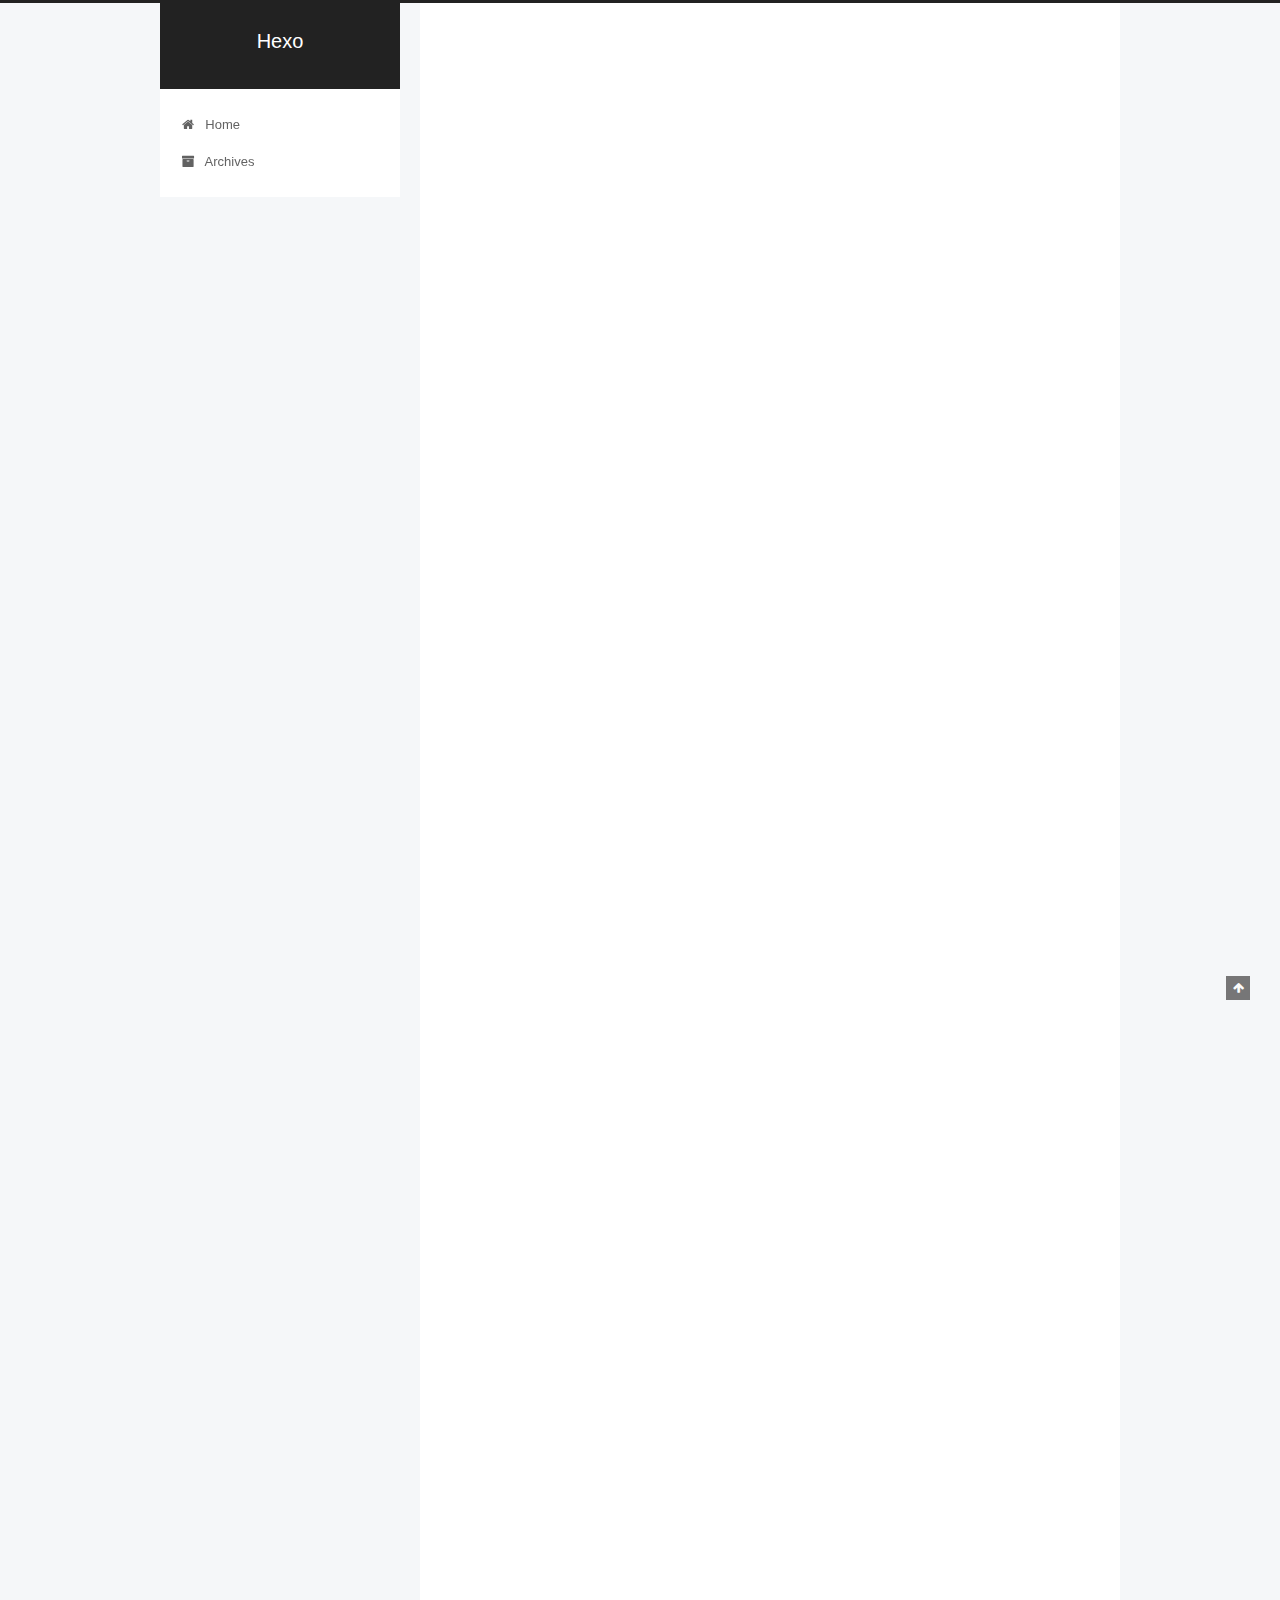
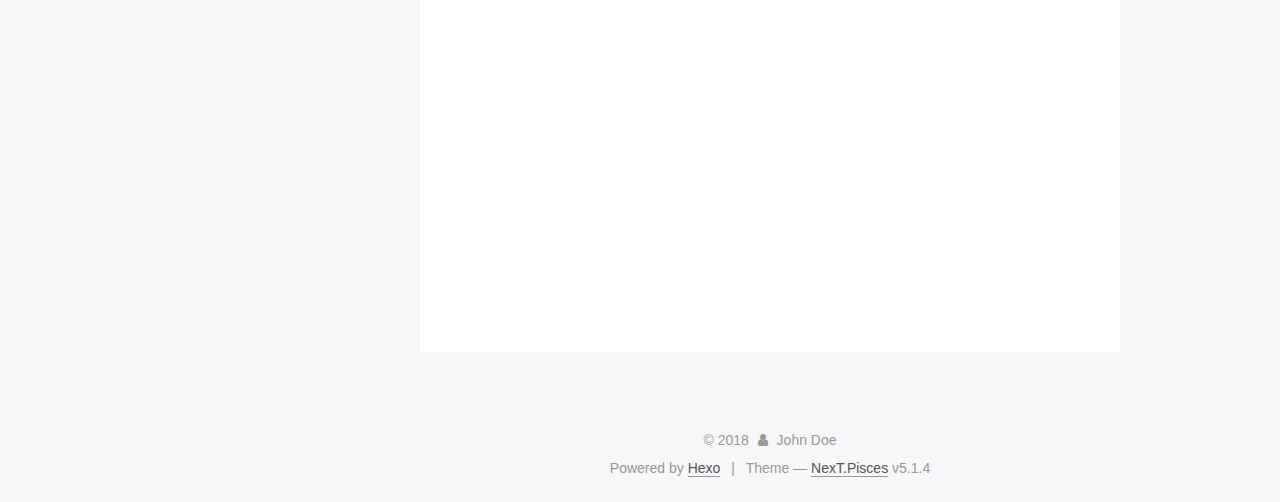
<file: index.html>
<!DOCTYPE html>



  


<html class="theme-next pisces use-motion" lang="">
<head><meta name="generator" content="Hexo 3.8.0">
  <meta charset="UTF-8">
<meta http-equiv="X-UA-Compatible" content="IE=edge">
<meta name="viewport" content="width=device-width, initial-scale=1, maximum-scale=1">
<meta name="theme-color" content="#222">









<meta http-equiv="Cache-Control" content="no-transform">
<meta http-equiv="Cache-Control" content="no-siteapp">
















  
  
  <link href="/lib/fancybox/source/jquery.fancybox.css?v=2.1.5" rel="stylesheet" type="text/css">







<link href="/lib/font-awesome/css/font-awesome.min.css?v=4.6.2" rel="stylesheet" type="text/css">

<link href="/css/main.css?v=5.1.4" rel="stylesheet" type="text/css">


  <link rel="apple-touch-icon" sizes="180x180" href="/images/apple-touch-icon-next.png?v=5.1.4">


  <link rel="icon" type="image/png" sizes="32x32" href="/images/favicon-32x32-next.png?v=5.1.4">


  <link rel="icon" type="image/png" sizes="16x16" href="/images/favicon-16x16-next.png?v=5.1.4">


  <link rel="mask-icon" href="/images/logo.svg?v=5.1.4" color="#222">





  <meta name="keywords" content="Hexo, NexT">










<meta property="og:type" content="website">
<meta property="og:title" content="Hexo">
<meta property="og:url" content="http://yoursite.com/index.html">
<meta property="og:site_name" content="Hexo">
<meta property="og:locale" content="default">
<meta name="twitter:card" content="summary">
<meta name="twitter:title" content="Hexo">



<script type="text/javascript" id="hexo.configurations">
  var NexT = window.NexT || {};
  var CONFIG = {
    root: '/',
    scheme: 'Pisces',
    version: '5.1.4',
    sidebar: {"position":"left","display":"post","offset":12,"b2t":false,"scrollpercent":false,"onmobile":false},
    fancybox: true,
    tabs: true,
    motion: {"enable":true,"async":false,"transition":{"post_block":"fadeIn","post_header":"slideDownIn","post_body":"slideDownIn","coll_header":"slideLeftIn","sidebar":"slideUpIn"}},
    duoshuo: {
      userId: '0',
      author: 'Author'
    },
    algolia: {
      applicationID: '',
      apiKey: '',
      indexName: '',
      hits: {"per_page":10},
      labels: {"input_placeholder":"Search for Posts","hits_empty":"We didn't find any results for the search: ${query}","hits_stats":"${hits} results found in ${time} ms"}
    }
  };
</script>



  <link rel="canonical" href="http://yoursite.com/">





  <title>Hexo</title>
  








</head>

<body itemscope="" itemtype="http://schema.org/WebPage" lang="default">

  
  
    
  

  <div class="container sidebar-position-left 
  page-home">
    <div class="headband"></div>

    <header id="header" class="header" itemscope="" itemtype="http://schema.org/WPHeader">
      <div class="header-inner"><div class="site-brand-wrapper">
  <div class="site-meta ">
    

    <div class="custom-logo-site-title">
      <a href="/" class="brand" rel="start">
        <span class="logo-line-before"><i></i></span>
        <span class="site-title">Hexo</span>
        <span class="logo-line-after"><i></i></span>
      </a>
    </div>
      
        <p class="site-subtitle"></p>
      
  </div>

  <div class="site-nav-toggle">
    <button>
      <span class="btn-bar"></span>
      <span class="btn-bar"></span>
      <span class="btn-bar"></span>
    </button>
  </div>
</div>

<nav class="site-nav">
  

  
    <ul id="menu" class="menu">
      
        
        <li class="menu-item menu-item-home">
          <a href="/" rel="section">
            
              <i class="menu-item-icon fa fa-fw fa-home"></i> <br>
            
            Home
          </a>
        </li>
      
        
        <li class="menu-item menu-item-archives">
          <a href="/archives/" rel="section">
            
              <i class="menu-item-icon fa fa-fw fa-archive"></i> <br>
            
            Archives
          </a>
        </li>
      

      
    </ul>
  

  
</nav>



 </div>
    </header>

    <main id="main" class="main">
      <div class="main-inner">
        <div class="content-wrap">
          <div id="content" class="content">
            
  <section id="posts" class="posts-expand">
    
      

  

  
  
  

  <article class="post post-type-normal" itemscope="" itemtype="http://schema.org/Article">
  
  
  
  <div class="post-block">
    <link itemprop="mainEntityOfPage" href="http://yoursite.com/2018/11/20/kxsw/">

    <span hidden itemprop="author" itemscope="" itemtype="http://schema.org/Person">
      <meta itemprop="name" content="John Doe">
      <meta itemprop="description" content="">
      <meta itemprop="image" content="/images/avatar.gif">
    </span>

    <span hidden itemprop="publisher" itemscope="" itemtype="http://schema.org/Organization">
      <meta itemprop="name" content="Hexo">
    </span>

    
      <header class="post-header">

        
        
          <h1 class="post-title" itemprop="name headline">
                
                <a class="post-title-link" href="/2018/11/20/kxsw/" itemprop="url">科学上网</a></h1>
        

        <div class="post-meta">
          <span class="post-time">
            
              <span class="post-meta-item-icon">
                <i class="fa fa-calendar-o"></i>
              </span>
              
                <span class="post-meta-item-text">Posted on</span>
              
              <time title="Post created" itemprop="dateCreated datePublished" datetime="2018-11-20T23:31:03+08:00">
                2018-11-20
              </time>
            

            

            
          </span>

          

          
            
          

          
          

          

          

          

        </div>
      </header>
    

    
    
    
    <div class="post-body" itemprop="articleBody">

      
      

      
        
          
            <p>一键安装shadowsock<br><a href="http://www.hcie.me/253" target="_blank" rel="noopener">http://www.hcie.me/253</a><br>bbr加速<br><a href="https://www.cnblogs.com/xiangxisheng/p/7976330.html" target="_blank" rel="noopener">https://www.cnblogs.com/xiangxisheng/p/7976330.html</a></p>

          
        
      
    </div>
    
    
    

    

    

    

    <footer class="post-footer">
      

      

      

      
      
        <div class="post-eof"></div>
      
    </footer>
  </div>
  
  
  
  </article>


    
      

  

  
  
  

  <article class="post post-type-normal" itemscope="" itemtype="http://schema.org/Article">
  
  
  
  <div class="post-block">
    <link itemprop="mainEntityOfPage" href="http://yoursite.com/2018/11/18/dockersc/">

    <span hidden itemprop="author" itemscope="" itemtype="http://schema.org/Person">
      <meta itemprop="name" content="John Doe">
      <meta itemprop="description" content="">
      <meta itemprop="image" content="/images/avatar.gif">
    </span>

    <span hidden itemprop="publisher" itemscope="" itemtype="http://schema.org/Organization">
      <meta itemprop="name" content="Hexo">
    </span>

    
      <header class="post-header">

        
        
          <h1 class="post-title" itemprop="name headline">
                
                <a class="post-title-link" href="/2018/11/18/dockersc/" itemprop="url">Docker镜像上传到阿里云</a></h1>
        

        <div class="post-meta">
          <span class="post-time">
            
              <span class="post-meta-item-icon">
                <i class="fa fa-calendar-o"></i>
              </span>
              
                <span class="post-meta-item-text">Posted on</span>
              
              <time title="Post created" itemprop="dateCreated datePublished" datetime="2018-11-18T15:56:16+08:00">
                2018-11-18
              </time>
            

            

            
          </span>

          

          
            
          

          
          

          

          

          

        </div>
      </header>
    

    
    
    
    <div class="post-body" itemprop="articleBody">

      
      

      
        
          
            <p>1.先开通阿里容器镜像服务服务<br>2.登录阿里云docker registry:<br>  docker login –username=[阿里云账号全名] registry.cn-hangzhou.aliyuncs.com<br>  密码是开通namespace时设置的密码 即registry登录密码<br>3.为本地镜像添加tag<br>docker tag [容器ID] registry.cn-hangzhou.aliyuncs.com/[仓库中创建的阿里命名空间]/[应用名]:[镜像版本号-0.1]<br>4.push到docker仓库<br>docker push registry.cn-hangzhou.aliyuncs.com/cheergoivan/mynginx:0.1<br>5.登录阿里云查看已上传的镜像列表：<a href="https://cr.console.aliyun.com/#/imageList" target="_blank" rel="noopener">https://cr.console.aliyun.com/#/imageList</a></p>

          
        
      
    </div>
    
    
    

    

    

    

    <footer class="post-footer">
      

      

      

      
      
        <div class="post-eof"></div>
      
    </footer>
  </div>
  
  
  
  </article>


    
      

  

  
  
  

  <article class="post post-type-normal" itemscope="" itemtype="http://schema.org/Article">
  
  
  
  <div class="post-block">
    <link itemprop="mainEntityOfPage" href="http://yoursite.com/2018/11/18/Tomcat多域名配置/">

    <span hidden itemprop="author" itemscope="" itemtype="http://schema.org/Person">
      <meta itemprop="name" content="John Doe">
      <meta itemprop="description" content="">
      <meta itemprop="image" content="/images/avatar.gif">
    </span>

    <span hidden itemprop="publisher" itemscope="" itemtype="http://schema.org/Organization">
      <meta itemprop="name" content="Hexo">
    </span>

    
      <header class="post-header">

        
        
          <h1 class="post-title" itemprop="name headline">
                
                <a class="post-title-link" href="/2018/11/18/Tomcat多域名配置/" itemprop="url">Tomcat多域名配置</a></h1>
        

        <div class="post-meta">
          <span class="post-time">
            
              <span class="post-meta-item-icon">
                <i class="fa fa-calendar-o"></i>
              </span>
              
                <span class="post-meta-item-text">Posted on</span>
              
              <time title="Post created" itemprop="dateCreated datePublished" datetime="2018-11-18T14:34:41+08:00">
                2018-11-18
              </time>
            

            

            
          </span>

          

          
            
          

          
          

          

          

          

        </div>
      </header>
    

    
    
    
    <div class="post-body" itemprop="articleBody">

      
      

      
        
          
            <pre><code> 修改tomcat的conf目录下server.xml
 多域名配置如下：

 &lt;Host name=&quot;www.xxx.com&quot;  appBase=&quot;webapps&quot;
       unpackWARs=&quot;true&quot; autoDeploy=&quot;true&quot;&gt;
   &lt;Context path=&quot;&quot; docBase=&quot;yiban&quot; /&gt;
 &lt;/Host&gt;

&lt;Host name=&quot;ww.yyy.com&quot;  appBase=&quot;webapps&quot;
       unpackWARs=&quot;true&quot; autoDeploy=&quot;true&quot;&gt;
    &lt;Context path=&quot;&quot; docBase=&quot;dist&quot;&gt;
  &lt;/Context&gt;
 &lt;/Host&gt;
</code></pre>
          
        
      
    </div>
    
    
    

    

    

    

    <footer class="post-footer">
      

      

      

      
      
        <div class="post-eof"></div>
      
    </footer>
  </div>
  
  
  
  </article>


    
      

  

  
  
  

  <article class="post post-type-normal" itemscope="" itemtype="http://schema.org/Article">
  
  
  
  <div class="post-block">
    <link itemprop="mainEntityOfPage" href="http://yoursite.com/2018/11/18/postName/">

    <span hidden itemprop="author" itemscope="" itemtype="http://schema.org/Person">
      <meta itemprop="name" content="John Doe">
      <meta itemprop="description" content="">
      <meta itemprop="image" content="/images/avatar.gif">
    </span>

    <span hidden itemprop="publisher" itemscope="" itemtype="http://schema.org/Organization">
      <meta itemprop="name" content="Hexo">
    </span>

    
      <header class="post-header">

        
        
          <h1 class="post-title" itemprop="name headline">
                
                <a class="post-title-link" href="/2018/11/18/postName/" itemprop="url">Hexo+GitHub搭建博客（Window上的实践及总结）</a></h1>
        

        <div class="post-meta">
          <span class="post-time">
            
              <span class="post-meta-item-icon">
                <i class="fa fa-calendar-o"></i>
              </span>
              
                <span class="post-meta-item-text">Posted on</span>
              
              <time title="Post created" itemprop="dateCreated datePublished" datetime="2018-11-18T14:16:31+08:00">
                2018-11-18
              </time>
            

            

            
          </span>

          

          
            
          

          
          

          

          

          

        </div>
      </header>
    

    
    
    
    <div class="post-body" itemprop="articleBody">

      
      

      
        
          
            <p>原文<br><a href="https://blog.csdn.net/Hoshea_chx/article/details/78826689" target="_blank" rel="noopener">https://blog.csdn.net/Hoshea_chx/article/details/78826689</a><br>github下载慢问题<br><a href="http://www.cnblogs.com/knuzy/p/9415243.html" target="_blank" rel="noopener">http://www.cnblogs.com/knuzy/p/9415243.html</a><br>hexo根配置git参考<br><a href="https://blog.csdn.net/shouldnotappearcalm/article/details/79185982" target="_blank" rel="noopener">https://blog.csdn.net/shouldnotappearcalm/article/details/79185982</a><br>凭证问题<br><a href="https://blog.csdn.net/m0_37806112/article/details/79922095" target="_blank" rel="noopener">https://blog.csdn.net/m0_37806112/article/details/79922095</a></p>

          
        
      
    </div>
    
    
    

    

    

    

    <footer class="post-footer">
      

      

      

      
      
        <div class="post-eof"></div>
      
    </footer>
  </div>
  
  
  
  </article>


    
  </section>

  


          </div>
          


          

        </div>
        
          
  
  <div class="sidebar-toggle">
    <div class="sidebar-toggle-line-wrap">
      <span class="sidebar-toggle-line sidebar-toggle-line-first"></span>
      <span class="sidebar-toggle-line sidebar-toggle-line-middle"></span>
      <span class="sidebar-toggle-line sidebar-toggle-line-last"></span>
    </div>
  </div>

  <aside id="sidebar" class="sidebar">
    
    <div class="sidebar-inner">

      

      

      <section class="site-overview-wrap sidebar-panel sidebar-panel-active">
        <div class="site-overview">
          <div class="site-author motion-element" itemprop="author" itemscope="" itemtype="http://schema.org/Person">
            
              <p class="site-author-name" itemprop="name">John Doe</p>
              <p class="site-description motion-element" itemprop="description"></p>
          </div>

          <nav class="site-state motion-element">

            
              <div class="site-state-item site-state-posts">
              
                <a href="/archives/">
              
                  <span class="site-state-item-count">4</span>
                  <span class="site-state-item-name">posts</span>
                </a>
              </div>
            

            

            

          </nav>

          

          

          
          

          
          

          

        </div>
      </section>

      

      

    </div>
  </aside>


        
      </div>
    </main>

    <footer id="footer" class="footer">
      <div class="footer-inner">
        <div class="copyright">&copy; <span itemprop="copyrightYear">2018</span>
  <span class="with-love">
    <i class="fa fa-user"></i>
  </span>
  <span class="author" itemprop="copyrightHolder">John Doe</span>

  
</div>


  <div class="powered-by">Powered by <a class="theme-link" target="_blank" href="https://hexo.io">Hexo</a></div>



  <span class="post-meta-divider">|</span>



  <div class="theme-info">Theme &mdash; <a class="theme-link" target="_blank" href="https://github.com/iissnan/hexo-theme-next">NexT.Pisces</a> v5.1.4</div>




        







        
      </div>
    </footer>

    
      <div class="back-to-top">
        <i class="fa fa-arrow-up"></i>
        
      </div>
    

    

  </div>

  

<script type="text/javascript">
  if (Object.prototype.toString.call(window.Promise) !== '[object Function]') {
    window.Promise = null;
  }
</script>









  












  
  
    <script type="text/javascript" src="/lib/jquery/index.js?v=2.1.3"></script>
  

  
  
    <script type="text/javascript" src="/lib/fastclick/lib/fastclick.min.js?v=1.0.6"></script>
  

  
  
    <script type="text/javascript" src="/lib/jquery_lazyload/jquery.lazyload.js?v=1.9.7"></script>
  

  
  
    <script type="text/javascript" src="/lib/velocity/velocity.min.js?v=1.2.1"></script>
  

  
  
    <script type="text/javascript" src="/lib/velocity/velocity.ui.min.js?v=1.2.1"></script>
  

  
  
    <script type="text/javascript" src="/lib/fancybox/source/jquery.fancybox.pack.js?v=2.1.5"></script>
  


  


  <script type="text/javascript" src="/js/src/utils.js?v=5.1.4"></script>

  <script type="text/javascript" src="/js/src/motion.js?v=5.1.4"></script>



  
  


  <script type="text/javascript" src="/js/src/affix.js?v=5.1.4"></script>

  <script type="text/javascript" src="/js/src/schemes/pisces.js?v=5.1.4"></script>



  

  


  <script type="text/javascript" src="/js/src/bootstrap.js?v=5.1.4"></script>



  


  




	





  





  












  





  

  

  

  
  

  

  

  

</body>
</html>
</file>
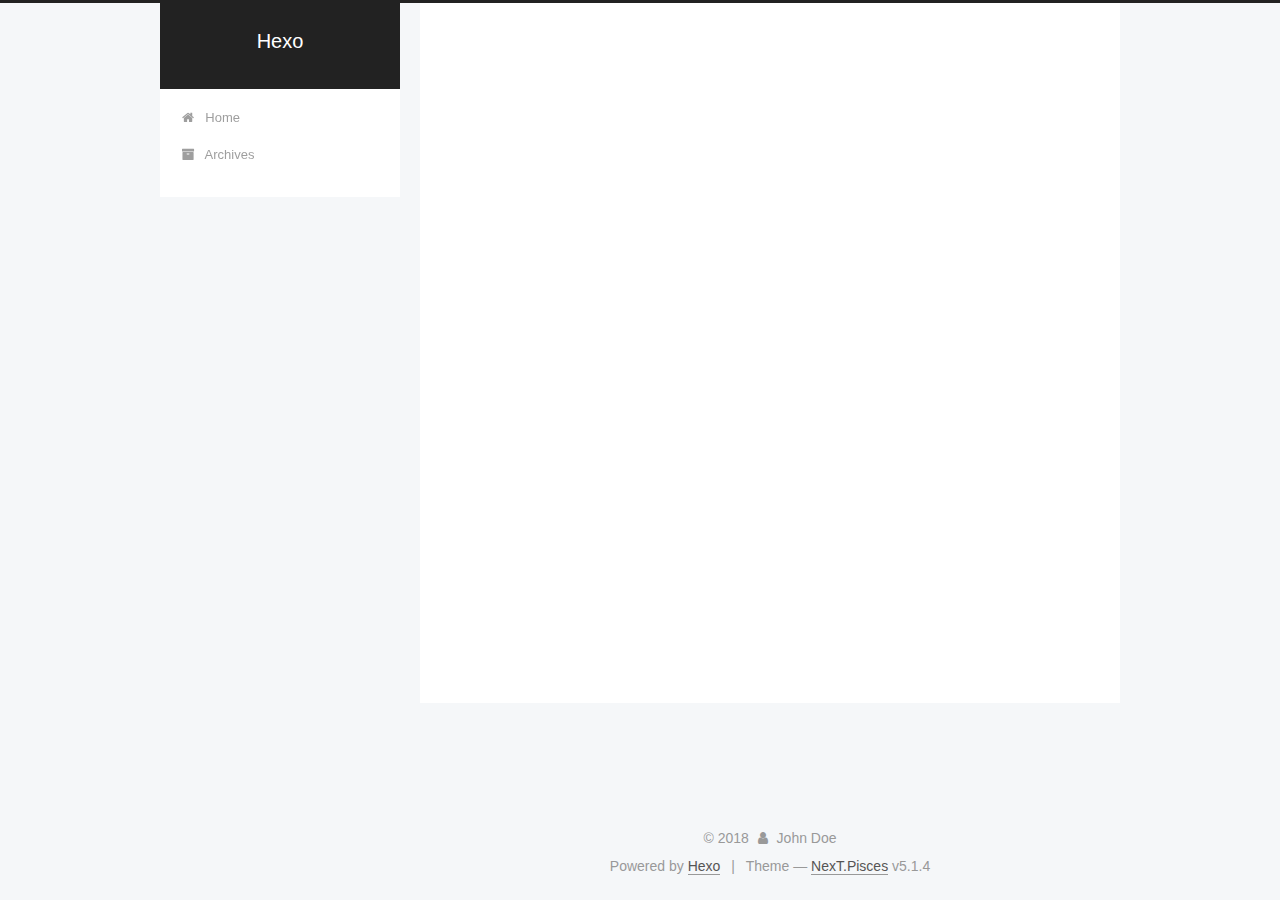
<file: archives/index.html>
<!DOCTYPE html>



  


<html class="theme-next pisces use-motion" lang="">
<head><meta name="generator" content="Hexo 3.8.0">
  <meta charset="UTF-8">
<meta http-equiv="X-UA-Compatible" content="IE=edge">
<meta name="viewport" content="width=device-width, initial-scale=1, maximum-scale=1">
<meta name="theme-color" content="#222">









<meta http-equiv="Cache-Control" content="no-transform">
<meta http-equiv="Cache-Control" content="no-siteapp">
















  
  
  <link href="/lib/fancybox/source/jquery.fancybox.css?v=2.1.5" rel="stylesheet" type="text/css">







<link href="/lib/font-awesome/css/font-awesome.min.css?v=4.6.2" rel="stylesheet" type="text/css">

<link href="/css/main.css?v=5.1.4" rel="stylesheet" type="text/css">


  <link rel="apple-touch-icon" sizes="180x180" href="/images/apple-touch-icon-next.png?v=5.1.4">


  <link rel="icon" type="image/png" sizes="32x32" href="/images/favicon-32x32-next.png?v=5.1.4">


  <link rel="icon" type="image/png" sizes="16x16" href="/images/favicon-16x16-next.png?v=5.1.4">


  <link rel="mask-icon" href="/images/logo.svg?v=5.1.4" color="#222">





  <meta name="keywords" content="Hexo, NexT">










<meta property="og:type" content="website">
<meta property="og:title" content="Hexo">
<meta property="og:url" content="http://yoursite.com/archives/index.html">
<meta property="og:site_name" content="Hexo">
<meta property="og:locale" content="default">
<meta name="twitter:card" content="summary">
<meta name="twitter:title" content="Hexo">



<script type="text/javascript" id="hexo.configurations">
  var NexT = window.NexT || {};
  var CONFIG = {
    root: '/',
    scheme: 'Pisces',
    version: '5.1.4',
    sidebar: {"position":"left","display":"post","offset":12,"b2t":false,"scrollpercent":false,"onmobile":false},
    fancybox: true,
    tabs: true,
    motion: {"enable":true,"async":false,"transition":{"post_block":"fadeIn","post_header":"slideDownIn","post_body":"slideDownIn","coll_header":"slideLeftIn","sidebar":"slideUpIn"}},
    duoshuo: {
      userId: '0',
      author: 'Author'
    },
    algolia: {
      applicationID: '',
      apiKey: '',
      indexName: '',
      hits: {"per_page":10},
      labels: {"input_placeholder":"Search for Posts","hits_empty":"We didn't find any results for the search: ${query}","hits_stats":"${hits} results found in ${time} ms"}
    }
  };
</script>



  <link rel="canonical" href="http://yoursite.com/archives/">





  <title>Archive | Hexo</title>
  








</head>

<body itemscope="" itemtype="http://schema.org/WebPage" lang="default">

  
  
    
  

  <div class="container sidebar-position-left page-archive">
    <div class="headband"></div>

    <header id="header" class="header" itemscope="" itemtype="http://schema.org/WPHeader">
      <div class="header-inner"><div class="site-brand-wrapper">
  <div class="site-meta ">
    

    <div class="custom-logo-site-title">
      <a href="/" class="brand" rel="start">
        <span class="logo-line-before"><i></i></span>
        <span class="site-title">Hexo</span>
        <span class="logo-line-after"><i></i></span>
      </a>
    </div>
      
        <p class="site-subtitle"></p>
      
  </div>

  <div class="site-nav-toggle">
    <button>
      <span class="btn-bar"></span>
      <span class="btn-bar"></span>
      <span class="btn-bar"></span>
    </button>
  </div>
</div>

<nav class="site-nav">
  

  
    <ul id="menu" class="menu">
      
        
        <li class="menu-item menu-item-home">
          <a href="/" rel="section">
            
              <i class="menu-item-icon fa fa-fw fa-home"></i> <br>
            
            Home
          </a>
        </li>
      
        
        <li class="menu-item menu-item-archives">
          <a href="/archives/" rel="section">
            
              <i class="menu-item-icon fa fa-fw fa-archive"></i> <br>
            
            Archives
          </a>
        </li>
      

      
    </ul>
  

  
</nav>



 </div>
    </header>

    <main id="main" class="main">
      <div class="main-inner">
        <div class="content-wrap">
          <div id="content" class="content">
            

  
  
  
  <div class="post-block archive">
    <div id="posts" class="posts-collapse">
      <span class="archive-move-on"></span>

      <span class="archive-page-counter">
        
        
        
          
        
        Um..! 4 posts in total. Keep on posting.
      </span>

      

        
        
        

        
          
          <div class="collection-title">
            <h1 class="archive-year" id="archive-year-2018">2018</h1>
          </div>
        
        

        

  <article class="post post-type-normal" itemscope="" itemtype="http://schema.org/Article">
    <header class="post-header">

      <h2 class="post-title">
        
            <a class="post-title-link" href="/2018/11/20/kxsw/" itemprop="url">
              
                <span itemprop="name">科学上网</span>
              
            </a>
        
      </h2>

      <div class="post-meta">
        <time class="post-time" itemprop="dateCreated" datetime="2018-11-20T23:31:03+08:00" content="2018-11-20">
          11-20
        </time>
      </div>

    </header>
  </article>



      

        
        
        

        
        

        

  <article class="post post-type-normal" itemscope="" itemtype="http://schema.org/Article">
    <header class="post-header">

      <h2 class="post-title">
        
            <a class="post-title-link" href="/2018/11/18/dockersc/" itemprop="url">
              
                <span itemprop="name">Docker镜像上传到阿里云</span>
              
            </a>
        
      </h2>

      <div class="post-meta">
        <time class="post-time" itemprop="dateCreated" datetime="2018-11-18T15:56:16+08:00" content="2018-11-18">
          11-18
        </time>
      </div>

    </header>
  </article>



      

        
        
        

        
        

        

  <article class="post post-type-normal" itemscope="" itemtype="http://schema.org/Article">
    <header class="post-header">

      <h2 class="post-title">
        
            <a class="post-title-link" href="/2018/11/18/Tomcat多域名配置/" itemprop="url">
              
                <span itemprop="name">Tomcat多域名配置</span>
              
            </a>
        
      </h2>

      <div class="post-meta">
        <time class="post-time" itemprop="dateCreated" datetime="2018-11-18T14:34:41+08:00" content="2018-11-18">
          11-18
        </time>
      </div>

    </header>
  </article>



      

        
        
        

        
        

        

  <article class="post post-type-normal" itemscope="" itemtype="http://schema.org/Article">
    <header class="post-header">

      <h2 class="post-title">
        
            <a class="post-title-link" href="/2018/11/18/postName/" itemprop="url">
              
                <span itemprop="name">Hexo+GitHub搭建博客（Window上的实践及总结）</span>
              
            </a>
        
      </h2>

      <div class="post-meta">
        <time class="post-time" itemprop="dateCreated" datetime="2018-11-18T14:16:31+08:00" content="2018-11-18">
          11-18
        </time>
      </div>

    </header>
  </article>



      

    </div>
  </div>
  
  
  

  



          </div>
          


          

        </div>
        
          
  
  <div class="sidebar-toggle">
    <div class="sidebar-toggle-line-wrap">
      <span class="sidebar-toggle-line sidebar-toggle-line-first"></span>
      <span class="sidebar-toggle-line sidebar-toggle-line-middle"></span>
      <span class="sidebar-toggle-line sidebar-toggle-line-last"></span>
    </div>
  </div>

  <aside id="sidebar" class="sidebar">
    
    <div class="sidebar-inner">

      

      

      <section class="site-overview-wrap sidebar-panel sidebar-panel-active">
        <div class="site-overview">
          <div class="site-author motion-element" itemprop="author" itemscope="" itemtype="http://schema.org/Person">
            
              <p class="site-author-name" itemprop="name">John Doe</p>
              <p class="site-description motion-element" itemprop="description"></p>
          </div>

          <nav class="site-state motion-element">

            
              <div class="site-state-item site-state-posts">
              
                <a href="/archives/">
              
                  <span class="site-state-item-count">4</span>
                  <span class="site-state-item-name">posts</span>
                </a>
              </div>
            

            

            

          </nav>

          

          

          
          

          
          

          

        </div>
      </section>

      

      

    </div>
  </aside>


        
      </div>
    </main>

    <footer id="footer" class="footer">
      <div class="footer-inner">
        <div class="copyright">&copy; <span itemprop="copyrightYear">2018</span>
  <span class="with-love">
    <i class="fa fa-user"></i>
  </span>
  <span class="author" itemprop="copyrightHolder">John Doe</span>

  
</div>


  <div class="powered-by">Powered by <a class="theme-link" target="_blank" href="https://hexo.io">Hexo</a></div>



  <span class="post-meta-divider">|</span>



  <div class="theme-info">Theme &mdash; <a class="theme-link" target="_blank" href="https://github.com/iissnan/hexo-theme-next">NexT.Pisces</a> v5.1.4</div>




        







        
      </div>
    </footer>

    
      <div class="back-to-top">
        <i class="fa fa-arrow-up"></i>
        
      </div>
    

    

  </div>

  

<script type="text/javascript">
  if (Object.prototype.toString.call(window.Promise) !== '[object Function]') {
    window.Promise = null;
  }
</script>









  












  
  
    <script type="text/javascript" src="/lib/jquery/index.js?v=2.1.3"></script>
  

  
  
    <script type="text/javascript" src="/lib/fastclick/lib/fastclick.min.js?v=1.0.6"></script>
  

  
  
    <script type="text/javascript" src="/lib/jquery_lazyload/jquery.lazyload.js?v=1.9.7"></script>
  

  
  
    <script type="text/javascript" src="/lib/velocity/velocity.min.js?v=1.2.1"></script>
  

  
  
    <script type="text/javascript" src="/lib/velocity/velocity.ui.min.js?v=1.2.1"></script>
  

  
  
    <script type="text/javascript" src="/lib/fancybox/source/jquery.fancybox.pack.js?v=2.1.5"></script>
  


  


  <script type="text/javascript" src="/js/src/utils.js?v=5.1.4"></script>

  <script type="text/javascript" src="/js/src/motion.js?v=5.1.4"></script>



  
  


  <script type="text/javascript" src="/js/src/affix.js?v=5.1.4"></script>

  <script type="text/javascript" src="/js/src/schemes/pisces.js?v=5.1.4"></script>



  

  


  <script type="text/javascript" src="/js/src/bootstrap.js?v=5.1.4"></script>



  


  




	





  





  












  





  

  

  

  
  

  

  

  

</body>
</html>
</file>
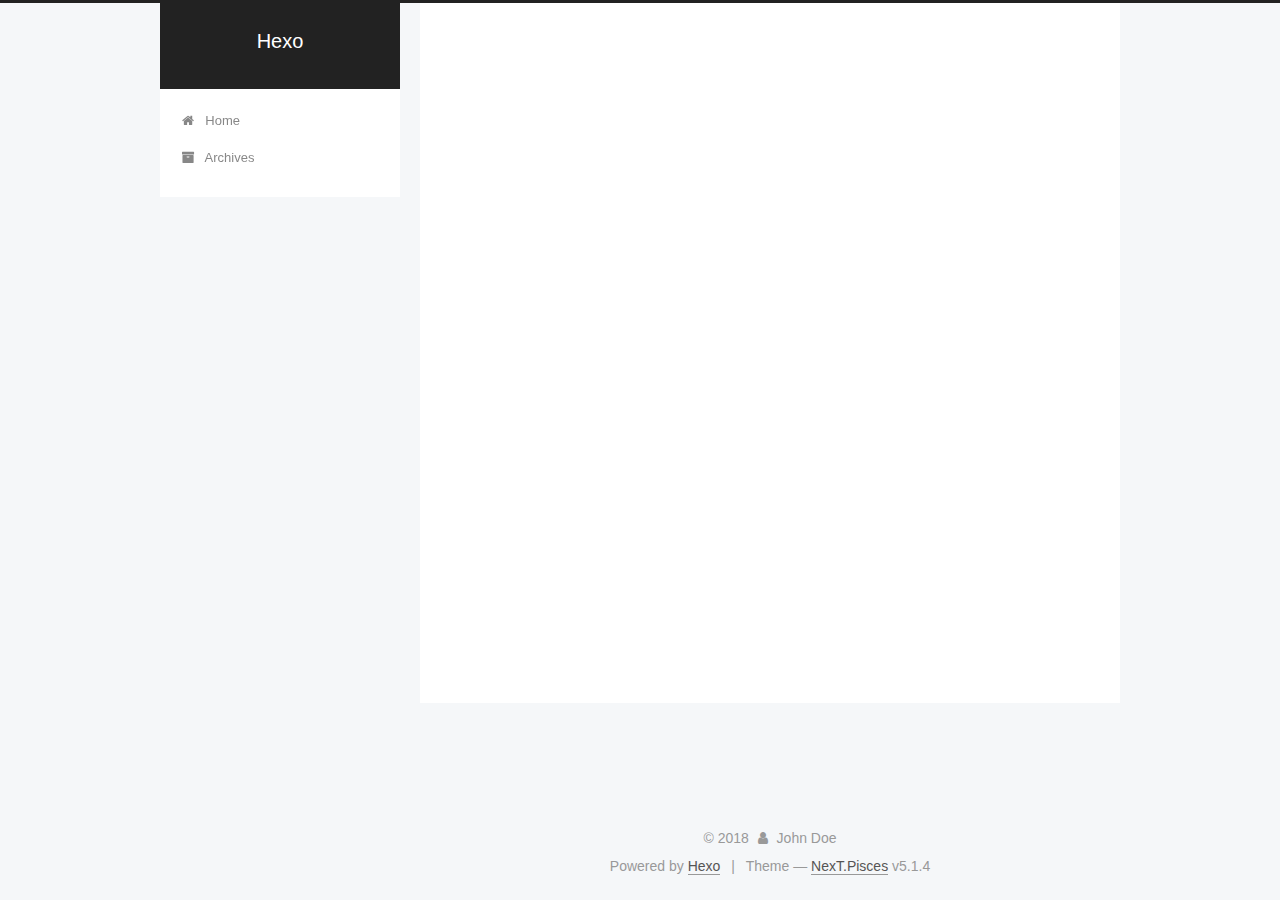
<file: archives/2018/index.html>
<!DOCTYPE html>



  


<html class="theme-next pisces use-motion" lang="">
<head><meta name="generator" content="Hexo 3.8.0">
  <meta charset="UTF-8">
<meta http-equiv="X-UA-Compatible" content="IE=edge">
<meta name="viewport" content="width=device-width, initial-scale=1, maximum-scale=1">
<meta name="theme-color" content="#222">









<meta http-equiv="Cache-Control" content="no-transform">
<meta http-equiv="Cache-Control" content="no-siteapp">
















  
  
  <link href="/lib/fancybox/source/jquery.fancybox.css?v=2.1.5" rel="stylesheet" type="text/css">







<link href="/lib/font-awesome/css/font-awesome.min.css?v=4.6.2" rel="stylesheet" type="text/css">

<link href="/css/main.css?v=5.1.4" rel="stylesheet" type="text/css">


  <link rel="apple-touch-icon" sizes="180x180" href="/images/apple-touch-icon-next.png?v=5.1.4">


  <link rel="icon" type="image/png" sizes="32x32" href="/images/favicon-32x32-next.png?v=5.1.4">


  <link rel="icon" type="image/png" sizes="16x16" href="/images/favicon-16x16-next.png?v=5.1.4">


  <link rel="mask-icon" href="/images/logo.svg?v=5.1.4" color="#222">





  <meta name="keywords" content="Hexo, NexT">










<meta property="og:type" content="website">
<meta property="og:title" content="Hexo">
<meta property="og:url" content="http://yoursite.com/archives/2018/index.html">
<meta property="og:site_name" content="Hexo">
<meta property="og:locale" content="default">
<meta name="twitter:card" content="summary">
<meta name="twitter:title" content="Hexo">



<script type="text/javascript" id="hexo.configurations">
  var NexT = window.NexT || {};
  var CONFIG = {
    root: '/',
    scheme: 'Pisces',
    version: '5.1.4',
    sidebar: {"position":"left","display":"post","offset":12,"b2t":false,"scrollpercent":false,"onmobile":false},
    fancybox: true,
    tabs: true,
    motion: {"enable":true,"async":false,"transition":{"post_block":"fadeIn","post_header":"slideDownIn","post_body":"slideDownIn","coll_header":"slideLeftIn","sidebar":"slideUpIn"}},
    duoshuo: {
      userId: '0',
      author: 'Author'
    },
    algolia: {
      applicationID: '',
      apiKey: '',
      indexName: '',
      hits: {"per_page":10},
      labels: {"input_placeholder":"Search for Posts","hits_empty":"We didn't find any results for the search: ${query}","hits_stats":"${hits} results found in ${time} ms"}
    }
  };
</script>



  <link rel="canonical" href="http://yoursite.com/archives/2018/">





  <title>Archive | Hexo</title>
  








</head>

<body itemscope="" itemtype="http://schema.org/WebPage" lang="default">

  
  
    
  

  <div class="container sidebar-position-left page-archive">
    <div class="headband"></div>

    <header id="header" class="header" itemscope="" itemtype="http://schema.org/WPHeader">
      <div class="header-inner"><div class="site-brand-wrapper">
  <div class="site-meta ">
    

    <div class="custom-logo-site-title">
      <a href="/" class="brand" rel="start">
        <span class="logo-line-before"><i></i></span>
        <span class="site-title">Hexo</span>
        <span class="logo-line-after"><i></i></span>
      </a>
    </div>
      
        <p class="site-subtitle"></p>
      
  </div>

  <div class="site-nav-toggle">
    <button>
      <span class="btn-bar"></span>
      <span class="btn-bar"></span>
      <span class="btn-bar"></span>
    </button>
  </div>
</div>

<nav class="site-nav">
  

  
    <ul id="menu" class="menu">
      
        
        <li class="menu-item menu-item-home">
          <a href="/" rel="section">
            
              <i class="menu-item-icon fa fa-fw fa-home"></i> <br>
            
            Home
          </a>
        </li>
      
        
        <li class="menu-item menu-item-archives">
          <a href="/archives/" rel="section">
            
              <i class="menu-item-icon fa fa-fw fa-archive"></i> <br>
            
            Archives
          </a>
        </li>
      

      
    </ul>
  

  
</nav>



 </div>
    </header>

    <main id="main" class="main">
      <div class="main-inner">
        <div class="content-wrap">
          <div id="content" class="content">
            

  
  
  
  <div class="post-block archive">
    <div id="posts" class="posts-collapse">
      <span class="archive-move-on"></span>

      <span class="archive-page-counter">
        
        
        
          
        
        Um..! 3 posts in total. Keep on posting.
      </span>

      

        
        
        

        
          
          <div class="collection-title">
            <h1 class="archive-year" id="archive-year-2018">2018</h1>
          </div>
        
        

        

  <article class="post post-type-normal" itemscope="" itemtype="http://schema.org/Article">
    <header class="post-header">

      <h2 class="post-title">
        
            <a class="post-title-link" href="/2018/11/18/dockersc/" itemprop="url">
              
                <span itemprop="name">Docker镜像上传到阿里云</span>
              
            </a>
        
      </h2>

      <div class="post-meta">
        <time class="post-time" itemprop="dateCreated" datetime="2018-11-18T15:56:16+08:00" content="2018-11-18">
          11-18
        </time>
      </div>

    </header>
  </article>



      

        
        
        

        
        

        

  <article class="post post-type-normal" itemscope="" itemtype="http://schema.org/Article">
    <header class="post-header">

      <h2 class="post-title">
        
            <a class="post-title-link" href="/2018/11/18/Tomcat多域名配置/" itemprop="url">
              
                <span itemprop="name">Tomcat多域名配置</span>
              
            </a>
        
      </h2>

      <div class="post-meta">
        <time class="post-time" itemprop="dateCreated" datetime="2018-11-18T14:34:41+08:00" content="2018-11-18">
          11-18
        </time>
      </div>

    </header>
  </article>



      

        
        
        

        
        

        

  <article class="post post-type-normal" itemscope="" itemtype="http://schema.org/Article">
    <header class="post-header">

      <h2 class="post-title">
        
            <a class="post-title-link" href="/2018/11/18/postName/" itemprop="url">
              
                <span itemprop="name">Hexo+GitHub搭建博客（Window上的实践及总结）</span>
              
            </a>
        
      </h2>

      <div class="post-meta">
        <time class="post-time" itemprop="dateCreated" datetime="2018-11-18T14:16:31+08:00" content="2018-11-18">
          11-18
        </time>
      </div>

    </header>
  </article>



      

    </div>
  </div>
  
  
  

  



          </div>
          


          

        </div>
        
          
  
  <div class="sidebar-toggle">
    <div class="sidebar-toggle-line-wrap">
      <span class="sidebar-toggle-line sidebar-toggle-line-first"></span>
      <span class="sidebar-toggle-line sidebar-toggle-line-middle"></span>
      <span class="sidebar-toggle-line sidebar-toggle-line-last"></span>
    </div>
  </div>

  <aside id="sidebar" class="sidebar">
    
    <div class="sidebar-inner">

      

      

      <section class="site-overview-wrap sidebar-panel sidebar-panel-active">
        <div class="site-overview">
          <div class="site-author motion-element" itemprop="author" itemscope="" itemtype="http://schema.org/Person">
            
              <p class="site-author-name" itemprop="name">John Doe</p>
              <p class="site-description motion-element" itemprop="description"></p>
          </div>

          <nav class="site-state motion-element">

            
              <div class="site-state-item site-state-posts">
              
                <a href="/archives/">
              
                  <span class="site-state-item-count">3</span>
                  <span class="site-state-item-name">posts</span>
                </a>
              </div>
            

            

            

          </nav>

          

          

          
          

          
          

          

        </div>
      </section>

      

      

    </div>
  </aside>


        
      </div>
    </main>

    <footer id="footer" class="footer">
      <div class="footer-inner">
        <div class="copyright">&copy; <span itemprop="copyrightYear">2018</span>
  <span class="with-love">
    <i class="fa fa-user"></i>
  </span>
  <span class="author" itemprop="copyrightHolder">John Doe</span>

  
</div>


  <div class="powered-by">Powered by <a class="theme-link" target="_blank" href="https://hexo.io">Hexo</a></div>



  <span class="post-meta-divider">|</span>



  <div class="theme-info">Theme &mdash; <a class="theme-link" target="_blank" href="https://github.com/iissnan/hexo-theme-next">NexT.Pisces</a> v5.1.4</div>




        







        
      </div>
    </footer>

    
      <div class="back-to-top">
        <i class="fa fa-arrow-up"></i>
        
      </div>
    

    

  </div>

  

<script type="text/javascript">
  if (Object.prototype.toString.call(window.Promise) !== '[object Function]') {
    window.Promise = null;
  }
</script>









  












  
  
    <script type="text/javascript" src="/lib/jquery/index.js?v=2.1.3"></script>
  

  
  
    <script type="text/javascript" src="/lib/fastclick/lib/fastclick.min.js?v=1.0.6"></script>
  

  
  
    <script type="text/javascript" src="/lib/jquery_lazyload/jquery.lazyload.js?v=1.9.7"></script>
  

  
  
    <script type="text/javascript" src="/lib/velocity/velocity.min.js?v=1.2.1"></script>
  

  
  
    <script type="text/javascript" src="/lib/velocity/velocity.ui.min.js?v=1.2.1"></script>
  

  
  
    <script type="text/javascript" src="/lib/fancybox/source/jquery.fancybox.pack.js?v=2.1.5"></script>
  


  


  <script type="text/javascript" src="/js/src/utils.js?v=5.1.4"></script>

  <script type="text/javascript" src="/js/src/motion.js?v=5.1.4"></script>



  
  


  <script type="text/javascript" src="/js/src/affix.js?v=5.1.4"></script>

  <script type="text/javascript" src="/js/src/schemes/pisces.js?v=5.1.4"></script>



  

  


  <script type="text/javascript" src="/js/src/bootstrap.js?v=5.1.4"></script>



  


  




	





  





  












  





  

  

  

  
  

  

  

  

</body>
</html>
</file>
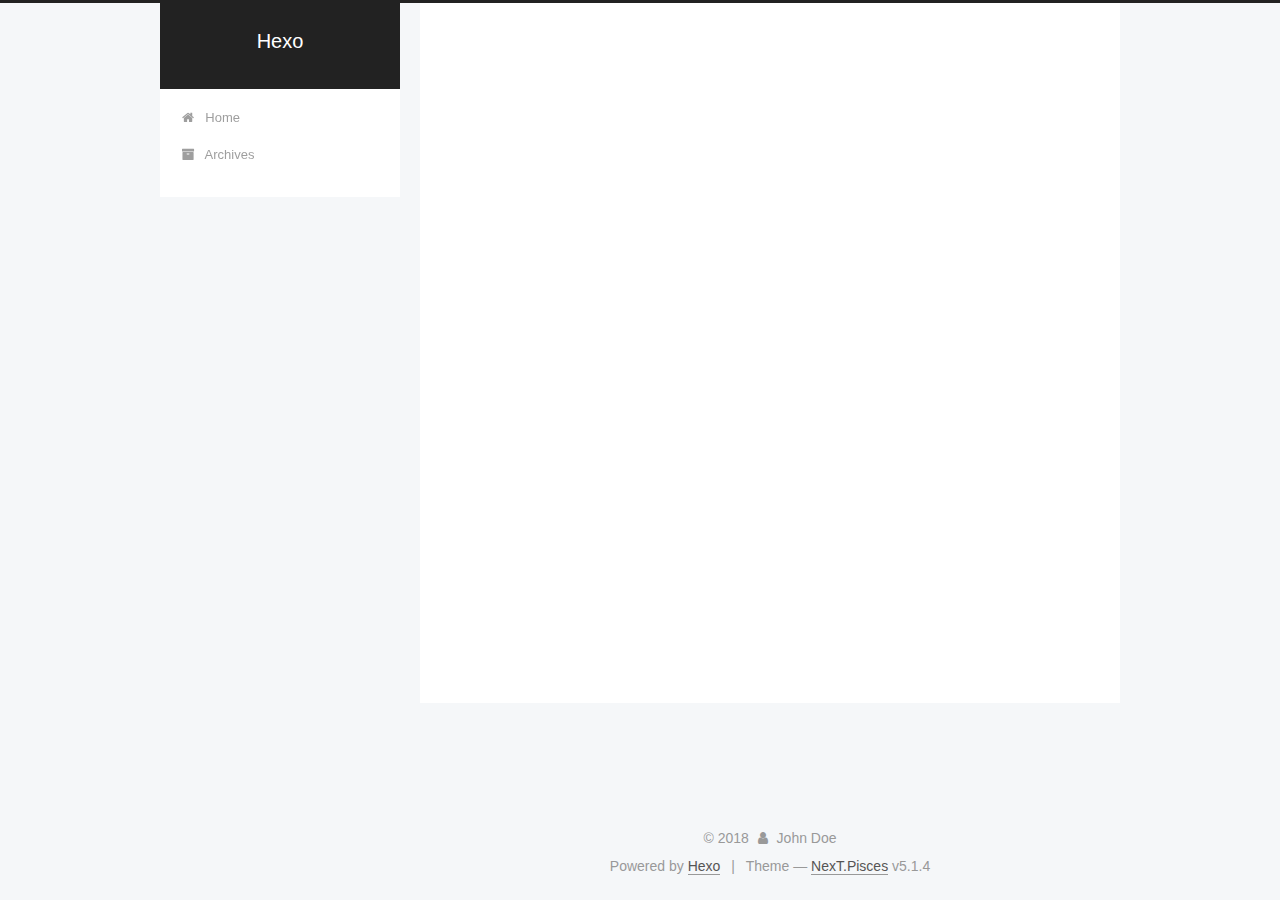
<file: archives/2018/11/index.html>
<!DOCTYPE html>



  


<html class="theme-next pisces use-motion" lang="">
<head><meta name="generator" content="Hexo 3.8.0">
  <meta charset="UTF-8">
<meta http-equiv="X-UA-Compatible" content="IE=edge">
<meta name="viewport" content="width=device-width, initial-scale=1, maximum-scale=1">
<meta name="theme-color" content="#222">









<meta http-equiv="Cache-Control" content="no-transform">
<meta http-equiv="Cache-Control" content="no-siteapp">
















  
  
  <link href="/lib/fancybox/source/jquery.fancybox.css?v=2.1.5" rel="stylesheet" type="text/css">







<link href="/lib/font-awesome/css/font-awesome.min.css?v=4.6.2" rel="stylesheet" type="text/css">

<link href="/css/main.css?v=5.1.4" rel="stylesheet" type="text/css">


  <link rel="apple-touch-icon" sizes="180x180" href="/images/apple-touch-icon-next.png?v=5.1.4">


  <link rel="icon" type="image/png" sizes="32x32" href="/images/favicon-32x32-next.png?v=5.1.4">


  <link rel="icon" type="image/png" sizes="16x16" href="/images/favicon-16x16-next.png?v=5.1.4">


  <link rel="mask-icon" href="/images/logo.svg?v=5.1.4" color="#222">





  <meta name="keywords" content="Hexo, NexT">










<meta property="og:type" content="website">
<meta property="og:title" content="Hexo">
<meta property="og:url" content="http://yoursite.com/archives/2018/11/index.html">
<meta property="og:site_name" content="Hexo">
<meta property="og:locale" content="default">
<meta name="twitter:card" content="summary">
<meta name="twitter:title" content="Hexo">



<script type="text/javascript" id="hexo.configurations">
  var NexT = window.NexT || {};
  var CONFIG = {
    root: '/',
    scheme: 'Pisces',
    version: '5.1.4',
    sidebar: {"position":"left","display":"post","offset":12,"b2t":false,"scrollpercent":false,"onmobile":false},
    fancybox: true,
    tabs: true,
    motion: {"enable":true,"async":false,"transition":{"post_block":"fadeIn","post_header":"slideDownIn","post_body":"slideDownIn","coll_header":"slideLeftIn","sidebar":"slideUpIn"}},
    duoshuo: {
      userId: '0',
      author: 'Author'
    },
    algolia: {
      applicationID: '',
      apiKey: '',
      indexName: '',
      hits: {"per_page":10},
      labels: {"input_placeholder":"Search for Posts","hits_empty":"We didn't find any results for the search: ${query}","hits_stats":"${hits} results found in ${time} ms"}
    }
  };
</script>



  <link rel="canonical" href="http://yoursite.com/archives/2018/11/">





  <title>Archive | Hexo</title>
  








</head>

<body itemscope="" itemtype="http://schema.org/WebPage" lang="default">

  
  
    
  

  <div class="container sidebar-position-left page-archive">
    <div class="headband"></div>

    <header id="header" class="header" itemscope="" itemtype="http://schema.org/WPHeader">
      <div class="header-inner"><div class="site-brand-wrapper">
  <div class="site-meta ">
    

    <div class="custom-logo-site-title">
      <a href="/" class="brand" rel="start">
        <span class="logo-line-before"><i></i></span>
        <span class="site-title">Hexo</span>
        <span class="logo-line-after"><i></i></span>
      </a>
    </div>
      
        <p class="site-subtitle"></p>
      
  </div>

  <div class="site-nav-toggle">
    <button>
      <span class="btn-bar"></span>
      <span class="btn-bar"></span>
      <span class="btn-bar"></span>
    </button>
  </div>
</div>

<nav class="site-nav">
  

  
    <ul id="menu" class="menu">
      
        
        <li class="menu-item menu-item-home">
          <a href="/" rel="section">
            
              <i class="menu-item-icon fa fa-fw fa-home"></i> <br>
            
            Home
          </a>
        </li>
      
        
        <li class="menu-item menu-item-archives">
          <a href="/archives/" rel="section">
            
              <i class="menu-item-icon fa fa-fw fa-archive"></i> <br>
            
            Archives
          </a>
        </li>
      

      
    </ul>
  

  
</nav>



 </div>
    </header>

    <main id="main" class="main">
      <div class="main-inner">
        <div class="content-wrap">
          <div id="content" class="content">
            

  
  
  
  <div class="post-block archive">
    <div id="posts" class="posts-collapse">
      <span class="archive-move-on"></span>

      <span class="archive-page-counter">
        
        
        
          
        
        Um..! 4 posts in total. Keep on posting.
      </span>

      

        
        
        

        
          
          <div class="collection-title">
            <h1 class="archive-year" id="archive-year-2018">2018</h1>
          </div>
        
        

        

  <article class="post post-type-normal" itemscope="" itemtype="http://schema.org/Article">
    <header class="post-header">

      <h2 class="post-title">
        
            <a class="post-title-link" href="/2018/11/20/kxsw/" itemprop="url">
              
                <span itemprop="name">科学上网</span>
              
            </a>
        
      </h2>

      <div class="post-meta">
        <time class="post-time" itemprop="dateCreated" datetime="2018-11-20T23:31:03+08:00" content="2018-11-20">
          11-20
        </time>
      </div>

    </header>
  </article>



      

        
        
        

        
        

        

  <article class="post post-type-normal" itemscope="" itemtype="http://schema.org/Article">
    <header class="post-header">

      <h2 class="post-title">
        
            <a class="post-title-link" href="/2018/11/18/dockersc/" itemprop="url">
              
                <span itemprop="name">Docker镜像上传到阿里云</span>
              
            </a>
        
      </h2>

      <div class="post-meta">
        <time class="post-time" itemprop="dateCreated" datetime="2018-11-18T15:56:16+08:00" content="2018-11-18">
          11-18
        </time>
      </div>

    </header>
  </article>



      

        
        
        

        
        

        

  <article class="post post-type-normal" itemscope="" itemtype="http://schema.org/Article">
    <header class="post-header">

      <h2 class="post-title">
        
            <a class="post-title-link" href="/2018/11/18/Tomcat多域名配置/" itemprop="url">
              
                <span itemprop="name">Tomcat多域名配置</span>
              
            </a>
        
      </h2>

      <div class="post-meta">
        <time class="post-time" itemprop="dateCreated" datetime="2018-11-18T14:34:41+08:00" content="2018-11-18">
          11-18
        </time>
      </div>

    </header>
  </article>



      

        
        
        

        
        

        

  <article class="post post-type-normal" itemscope="" itemtype="http://schema.org/Article">
    <header class="post-header">

      <h2 class="post-title">
        
            <a class="post-title-link" href="/2018/11/18/postName/" itemprop="url">
              
                <span itemprop="name">Hexo+GitHub搭建博客（Window上的实践及总结）</span>
              
            </a>
        
      </h2>

      <div class="post-meta">
        <time class="post-time" itemprop="dateCreated" datetime="2018-11-18T14:16:31+08:00" content="2018-11-18">
          11-18
        </time>
      </div>

    </header>
  </article>



      

    </div>
  </div>
  
  
  

  



          </div>
          


          

        </div>
        
          
  
  <div class="sidebar-toggle">
    <div class="sidebar-toggle-line-wrap">
      <span class="sidebar-toggle-line sidebar-toggle-line-first"></span>
      <span class="sidebar-toggle-line sidebar-toggle-line-middle"></span>
      <span class="sidebar-toggle-line sidebar-toggle-line-last"></span>
    </div>
  </div>

  <aside id="sidebar" class="sidebar">
    
    <div class="sidebar-inner">

      

      

      <section class="site-overview-wrap sidebar-panel sidebar-panel-active">
        <div class="site-overview">
          <div class="site-author motion-element" itemprop="author" itemscope="" itemtype="http://schema.org/Person">
            
              <p class="site-author-name" itemprop="name">John Doe</p>
              <p class="site-description motion-element" itemprop="description"></p>
          </div>

          <nav class="site-state motion-element">

            
              <div class="site-state-item site-state-posts">
              
                <a href="/archives/">
              
                  <span class="site-state-item-count">4</span>
                  <span class="site-state-item-name">posts</span>
                </a>
              </div>
            

            

            

          </nav>

          

          

          
          

          
          

          

        </div>
      </section>

      

      

    </div>
  </aside>


        
      </div>
    </main>

    <footer id="footer" class="footer">
      <div class="footer-inner">
        <div class="copyright">&copy; <span itemprop="copyrightYear">2018</span>
  <span class="with-love">
    <i class="fa fa-user"></i>
  </span>
  <span class="author" itemprop="copyrightHolder">John Doe</span>

  
</div>


  <div class="powered-by">Powered by <a class="theme-link" target="_blank" href="https://hexo.io">Hexo</a></div>



  <span class="post-meta-divider">|</span>



  <div class="theme-info">Theme &mdash; <a class="theme-link" target="_blank" href="https://github.com/iissnan/hexo-theme-next">NexT.Pisces</a> v5.1.4</div>




        







        
      </div>
    </footer>

    
      <div class="back-to-top">
        <i class="fa fa-arrow-up"></i>
        
      </div>
    

    

  </div>

  

<script type="text/javascript">
  if (Object.prototype.toString.call(window.Promise) !== '[object Function]') {
    window.Promise = null;
  }
</script>









  












  
  
    <script type="text/javascript" src="/lib/jquery/index.js?v=2.1.3"></script>
  

  
  
    <script type="text/javascript" src="/lib/fastclick/lib/fastclick.min.js?v=1.0.6"></script>
  

  
  
    <script type="text/javascript" src="/lib/jquery_lazyload/jquery.lazyload.js?v=1.9.7"></script>
  

  
  
    <script type="text/javascript" src="/lib/velocity/velocity.min.js?v=1.2.1"></script>
  

  
  
    <script type="text/javascript" src="/lib/velocity/velocity.ui.min.js?v=1.2.1"></script>
  

  
  
    <script type="text/javascript" src="/lib/fancybox/source/jquery.fancybox.pack.js?v=2.1.5"></script>
  


  


  <script type="text/javascript" src="/js/src/utils.js?v=5.1.4"></script>

  <script type="text/javascript" src="/js/src/motion.js?v=5.1.4"></script>



  
  


  <script type="text/javascript" src="/js/src/affix.js?v=5.1.4"></script>

  <script type="text/javascript" src="/js/src/schemes/pisces.js?v=5.1.4"></script>



  

  


  <script type="text/javascript" src="/js/src/bootstrap.js?v=5.1.4"></script>



  


  




	





  





  












  





  

  

  

  
  

  

  

  

</body>
</html>
</file>
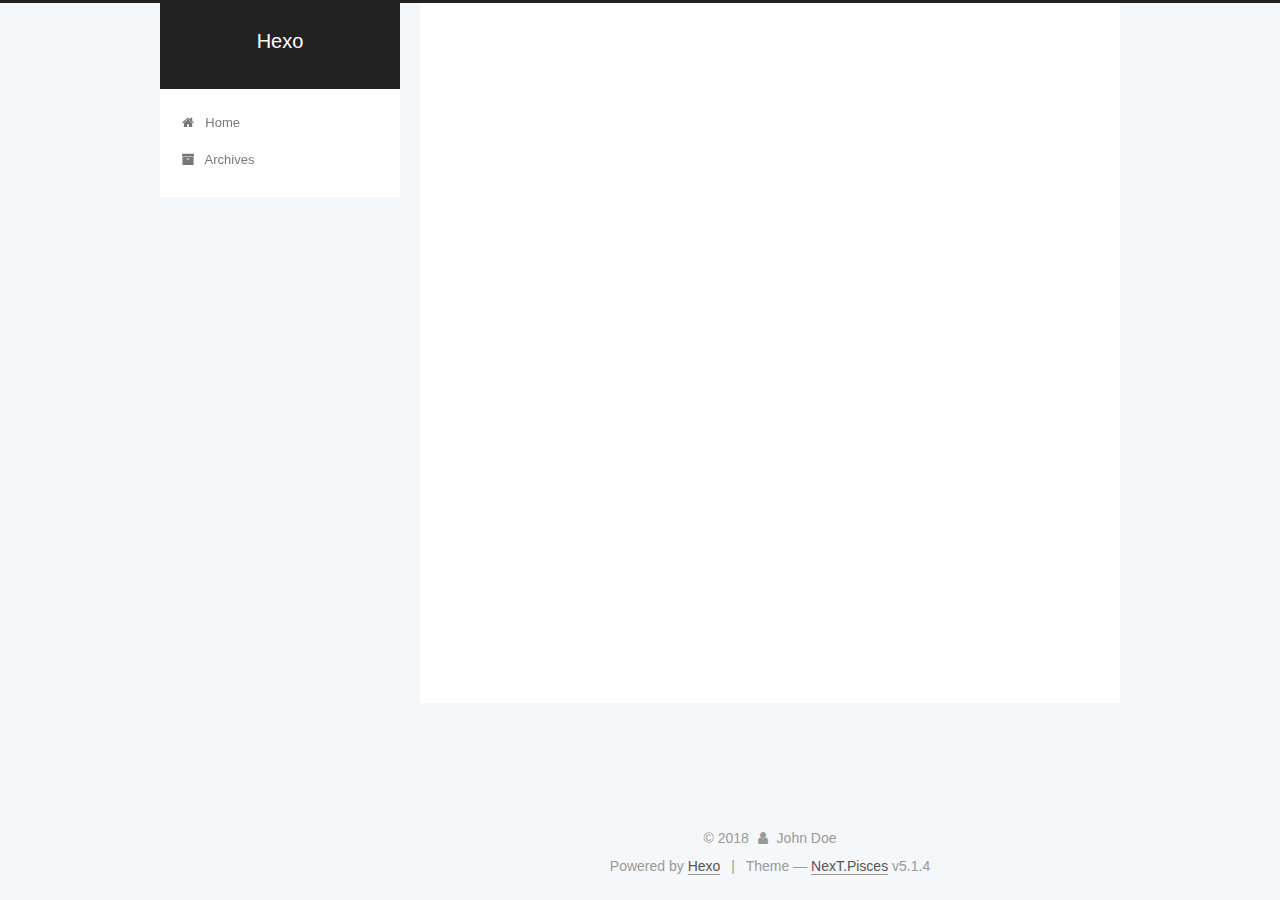
<file: 2018/11/18/blog-build/index.html>
<!DOCTYPE html>



  


<html class="theme-next pisces use-motion" lang="">
<head><meta name="generator" content="Hexo 3.8.0">
  <meta charset="UTF-8">
<meta http-equiv="X-UA-Compatible" content="IE=edge">
<meta name="viewport" content="width=device-width, initial-scale=1, maximum-scale=1">
<meta name="theme-color" content="#222">









<meta http-equiv="Cache-Control" content="no-transform">
<meta http-equiv="Cache-Control" content="no-siteapp">
















  
  
  <link href="/lib/fancybox/source/jquery.fancybox.css?v=2.1.5" rel="stylesheet" type="text/css">







<link href="/lib/font-awesome/css/font-awesome.min.css?v=4.6.2" rel="stylesheet" type="text/css">

<link href="/css/main.css?v=5.1.4" rel="stylesheet" type="text/css">


  <link rel="apple-touch-icon" sizes="180x180" href="/images/apple-touch-icon-next.png?v=5.1.4">


  <link rel="icon" type="image/png" sizes="32x32" href="/images/favicon-32x32-next.png?v=5.1.4">


  <link rel="icon" type="image/png" sizes="16x16" href="/images/favicon-16x16-next.png?v=5.1.4">


  <link rel="mask-icon" href="/images/logo.svg?v=5.1.4" color="#222">





  <meta name="keywords" content="Hexo, NexT">










<meta name="description" content="原文https://blog.csdn.net/Hoshea_chx/article/details/78826689github下载慢问题http://www.cnblogs.com/knuzy/p/9415243.htmlhexo根配置git参考https://blog.csdn.net/shouldnotappearcalm/article/details/79185982凭证问题https">
<meta property="og:type" content="article">
<meta property="og:title" content="hexo+github搭建博客（window上的实践及总结）">
<meta property="og:url" content="http://yoursite.com/2018/11/18/blog-build/index.html">
<meta property="og:site_name" content="Hexo">
<meta property="og:description" content="原文https://blog.csdn.net/Hoshea_chx/article/details/78826689github下载慢问题http://www.cnblogs.com/knuzy/p/9415243.htmlhexo根配置git参考https://blog.csdn.net/shouldnotappearcalm/article/details/79185982凭证问题https">
<meta property="og:locale" content="default">
<meta property="og:updated_time" content="2018-11-18T06:23:47.604Z">
<meta name="twitter:card" content="summary">
<meta name="twitter:title" content="hexo+github搭建博客（window上的实践及总结）">
<meta name="twitter:description" content="原文https://blog.csdn.net/Hoshea_chx/article/details/78826689github下载慢问题http://www.cnblogs.com/knuzy/p/9415243.htmlhexo根配置git参考https://blog.csdn.net/shouldnotappearcalm/article/details/79185982凭证问题https">



<script type="text/javascript" id="hexo.configurations">
  var NexT = window.NexT || {};
  var CONFIG = {
    root: '/',
    scheme: 'Pisces',
    version: '5.1.4',
    sidebar: {"position":"left","display":"post","offset":12,"b2t":false,"scrollpercent":false,"onmobile":false},
    fancybox: true,
    tabs: true,
    motion: {"enable":true,"async":false,"transition":{"post_block":"fadeIn","post_header":"slideDownIn","post_body":"slideDownIn","coll_header":"slideLeftIn","sidebar":"slideUpIn"}},
    duoshuo: {
      userId: '0',
      author: 'Author'
    },
    algolia: {
      applicationID: '',
      apiKey: '',
      indexName: '',
      hits: {"per_page":10},
      labels: {"input_placeholder":"Search for Posts","hits_empty":"We didn't find any results for the search: ${query}","hits_stats":"${hits} results found in ${time} ms"}
    }
  };
</script>



  <link rel="canonical" href="http://yoursite.com/2018/11/18/blog-build/">





  <title>hexo+github搭建博客（window上的实践及总结） | Hexo</title>
  








</head>

<body itemscope="" itemtype="http://schema.org/WebPage" lang="default">

  
  
    
  

  <div class="container sidebar-position-left page-post-detail">
    <div class="headband"></div>

    <header id="header" class="header" itemscope="" itemtype="http://schema.org/WPHeader">
      <div class="header-inner"><div class="site-brand-wrapper">
  <div class="site-meta ">
    

    <div class="custom-logo-site-title">
      <a href="/" class="brand" rel="start">
        <span class="logo-line-before"><i></i></span>
        <span class="site-title">Hexo</span>
        <span class="logo-line-after"><i></i></span>
      </a>
    </div>
      
        <p class="site-subtitle"></p>
      
  </div>

  <div class="site-nav-toggle">
    <button>
      <span class="btn-bar"></span>
      <span class="btn-bar"></span>
      <span class="btn-bar"></span>
    </button>
  </div>
</div>

<nav class="site-nav">
  

  
    <ul id="menu" class="menu">
      
        
        <li class="menu-item menu-item-home">
          <a href="/" rel="section">
            
              <i class="menu-item-icon fa fa-fw fa-home"></i> <br>
            
            Home
          </a>
        </li>
      
        
        <li class="menu-item menu-item-archives">
          <a href="/archives/" rel="section">
            
              <i class="menu-item-icon fa fa-fw fa-archive"></i> <br>
            
            Archives
          </a>
        </li>
      

      
    </ul>
  

  
</nav>



 </div>
    </header>

    <main id="main" class="main">
      <div class="main-inner">
        <div class="content-wrap">
          <div id="content" class="content">
            

  <div id="posts" class="posts-expand">
    

  

  
  
  

  <article class="post post-type-normal" itemscope="" itemtype="http://schema.org/Article">
  
  
  
  <div class="post-block">
    <link itemprop="mainEntityOfPage" href="http://yoursite.com/2018/11/18/blog-build/">

    <span hidden itemprop="author" itemscope="" itemtype="http://schema.org/Person">
      <meta itemprop="name" content="John Doe">
      <meta itemprop="description" content="">
      <meta itemprop="image" content="/images/avatar.gif">
    </span>

    <span hidden itemprop="publisher" itemscope="" itemtype="http://schema.org/Organization">
      <meta itemprop="name" content="Hexo">
    </span>

    
      <header class="post-header">

        
        
          <h1 class="post-title" itemprop="name headline">hexo+github搭建博客（window上的实践及总结）</h1>
        

        <div class="post-meta">
          <span class="post-time">
            
              <span class="post-meta-item-icon">
                <i class="fa fa-calendar-o"></i>
              </span>
              
                <span class="post-meta-item-text">Posted on</span>
              
              <time title="Post created" itemprop="dateCreated datePublished" datetime="2018-11-18T14:16:31+08:00">
                2018-11-18
              </time>
            

            

            
          </span>

          

          
            
          

          
          

          

          

          

        </div>
      </header>
    

    
    
    
    <div class="post-body" itemprop="articleBody">

      
      

      
        <p>原文<br><a href="https://blog.csdn.net/Hoshea_chx/article/details/78826689" target="_blank" rel="noopener">https://blog.csdn.net/Hoshea_chx/article/details/78826689</a><br>github下载慢问题<br><a href="http://www.cnblogs.com/knuzy/p/9415243.html" target="_blank" rel="noopener">http://www.cnblogs.com/knuzy/p/9415243.html</a><br>hexo根配置git参考<br><a href="https://blog.csdn.net/shouldnotappearcalm/article/details/79185982" target="_blank" rel="noopener">https://blog.csdn.net/shouldnotappearcalm/article/details/79185982</a><br>凭证问题<br><a href="https://blog.csdn.net/m0_37806112/article/details/79922095" target="_blank" rel="noopener">https://blog.csdn.net/m0_37806112/article/details/79922095</a></p>

      
    </div>
    
    
    

    

    

    

    <footer class="post-footer">
      

      
      
      

      
        <div class="post-nav">
          <div class="post-nav-next post-nav-item">
            
              <a href="/2018/11/17/hello-world/" rel="next" title="Hello World">
                <i class="fa fa-chevron-left"></i> Hello World
              </a>
            
          </div>

          <span class="post-nav-divider"></span>

          <div class="post-nav-prev post-nav-item">
            
          </div>
        </div>
      

      
      
    </footer>
  </div>
  
  
  
  </article>



    <div class="post-spread">
      
    </div>
  </div>


          </div>
          


          

  



        </div>
        
          
  
  <div class="sidebar-toggle">
    <div class="sidebar-toggle-line-wrap">
      <span class="sidebar-toggle-line sidebar-toggle-line-first"></span>
      <span class="sidebar-toggle-line sidebar-toggle-line-middle"></span>
      <span class="sidebar-toggle-line sidebar-toggle-line-last"></span>
    </div>
  </div>

  <aside id="sidebar" class="sidebar">
    
    <div class="sidebar-inner">

      

      

      <section class="site-overview-wrap sidebar-panel sidebar-panel-active">
        <div class="site-overview">
          <div class="site-author motion-element" itemprop="author" itemscope="" itemtype="http://schema.org/Person">
            
              <p class="site-author-name" itemprop="name">John Doe</p>
              <p class="site-description motion-element" itemprop="description"></p>
          </div>

          <nav class="site-state motion-element">

            
              <div class="site-state-item site-state-posts">
              
                <a href="/archives/">
              
                  <span class="site-state-item-count">2</span>
                  <span class="site-state-item-name">posts</span>
                </a>
              </div>
            

            

            

          </nav>

          

          

          
          

          
          

          

        </div>
      </section>

      

      

    </div>
  </aside>


        
      </div>
    </main>

    <footer id="footer" class="footer">
      <div class="footer-inner">
        <div class="copyright">&copy; <span itemprop="copyrightYear">2018</span>
  <span class="with-love">
    <i class="fa fa-user"></i>
  </span>
  <span class="author" itemprop="copyrightHolder">John Doe</span>

  
</div>


  <div class="powered-by">Powered by <a class="theme-link" target="_blank" href="https://hexo.io">Hexo</a></div>



  <span class="post-meta-divider">|</span>



  <div class="theme-info">Theme &mdash; <a class="theme-link" target="_blank" href="https://github.com/iissnan/hexo-theme-next">NexT.Pisces</a> v5.1.4</div>




        







        
      </div>
    </footer>

    
      <div class="back-to-top">
        <i class="fa fa-arrow-up"></i>
        
      </div>
    

    

  </div>

  

<script type="text/javascript">
  if (Object.prototype.toString.call(window.Promise) !== '[object Function]') {
    window.Promise = null;
  }
</script>









  












  
  
    <script type="text/javascript" src="/lib/jquery/index.js?v=2.1.3"></script>
  

  
  
    <script type="text/javascript" src="/lib/fastclick/lib/fastclick.min.js?v=1.0.6"></script>
  

  
  
    <script type="text/javascript" src="/lib/jquery_lazyload/jquery.lazyload.js?v=1.9.7"></script>
  

  
  
    <script type="text/javascript" src="/lib/velocity/velocity.min.js?v=1.2.1"></script>
  

  
  
    <script type="text/javascript" src="/lib/velocity/velocity.ui.min.js?v=1.2.1"></script>
  

  
  
    <script type="text/javascript" src="/lib/fancybox/source/jquery.fancybox.pack.js?v=2.1.5"></script>
  


  


  <script type="text/javascript" src="/js/src/utils.js?v=5.1.4"></script>

  <script type="text/javascript" src="/js/src/motion.js?v=5.1.4"></script>



  
  


  <script type="text/javascript" src="/js/src/affix.js?v=5.1.4"></script>

  <script type="text/javascript" src="/js/src/schemes/pisces.js?v=5.1.4"></script>



  
  <script type="text/javascript" src="/js/src/scrollspy.js?v=5.1.4"></script>
<script type="text/javascript" src="/js/src/post-details.js?v=5.1.4"></script>



  


  <script type="text/javascript" src="/js/src/bootstrap.js?v=5.1.4"></script>



  


  




	





  





  












  





  

  

  

  
  

  

  

  

</body>
</html>
</file>
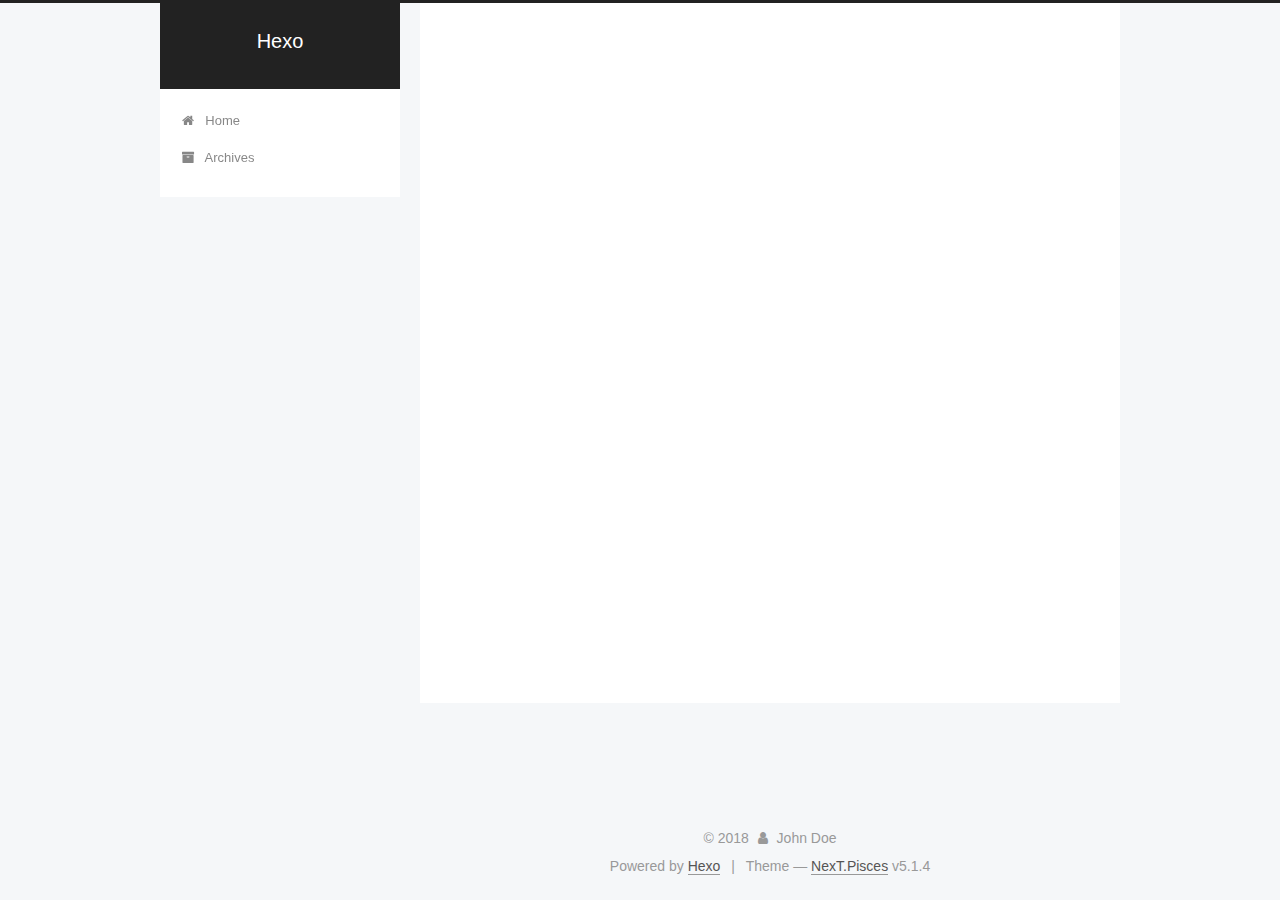
<file: 2018/11/18/dockersc/index.html>
<!DOCTYPE html>



  


<html class="theme-next pisces use-motion" lang="">
<head><meta name="generator" content="Hexo 3.8.0">
  <meta charset="UTF-8">
<meta http-equiv="X-UA-Compatible" content="IE=edge">
<meta name="viewport" content="width=device-width, initial-scale=1, maximum-scale=1">
<meta name="theme-color" content="#222">









<meta http-equiv="Cache-Control" content="no-transform">
<meta http-equiv="Cache-Control" content="no-siteapp">
















  
  
  <link href="/lib/fancybox/source/jquery.fancybox.css?v=2.1.5" rel="stylesheet" type="text/css">







<link href="/lib/font-awesome/css/font-awesome.min.css?v=4.6.2" rel="stylesheet" type="text/css">

<link href="/css/main.css?v=5.1.4" rel="stylesheet" type="text/css">


  <link rel="apple-touch-icon" sizes="180x180" href="/images/apple-touch-icon-next.png?v=5.1.4">


  <link rel="icon" type="image/png" sizes="32x32" href="/images/favicon-32x32-next.png?v=5.1.4">


  <link rel="icon" type="image/png" sizes="16x16" href="/images/favicon-16x16-next.png?v=5.1.4">


  <link rel="mask-icon" href="/images/logo.svg?v=5.1.4" color="#222">





  <meta name="keywords" content="Hexo, NexT">










<meta name="description" content="1.先开通阿里容器镜像服务服务2.登录阿里云docker registry:  docker login –username=[阿里云账号全名] registry.cn-hangzhou.aliyuncs.com  密码是开通namespace时设置的密码 即registry登录密码3.为本地镜像添加tagdocker tag [容器ID] registry.cn-hangzhou.aliyunc">
<meta property="og:type" content="article">
<meta property="og:title" content="Docker镜像上传到阿里云">
<meta property="og:url" content="http://yoursite.com/2018/11/18/dockersc/index.html">
<meta property="og:site_name" content="Hexo">
<meta property="og:description" content="1.先开通阿里容器镜像服务服务2.登录阿里云docker registry:  docker login –username=[阿里云账号全名] registry.cn-hangzhou.aliyuncs.com  密码是开通namespace时设置的密码 即registry登录密码3.为本地镜像添加tagdocker tag [容器ID] registry.cn-hangzhou.aliyunc">
<meta property="og:locale" content="default">
<meta property="og:updated_time" content="2018-11-18T07:56:50.198Z">
<meta name="twitter:card" content="summary">
<meta name="twitter:title" content="Docker镜像上传到阿里云">
<meta name="twitter:description" content="1.先开通阿里容器镜像服务服务2.登录阿里云docker registry:  docker login –username=[阿里云账号全名] registry.cn-hangzhou.aliyuncs.com  密码是开通namespace时设置的密码 即registry登录密码3.为本地镜像添加tagdocker tag [容器ID] registry.cn-hangzhou.aliyunc">



<script type="text/javascript" id="hexo.configurations">
  var NexT = window.NexT || {};
  var CONFIG = {
    root: '/',
    scheme: 'Pisces',
    version: '5.1.4',
    sidebar: {"position":"left","display":"post","offset":12,"b2t":false,"scrollpercent":false,"onmobile":false},
    fancybox: true,
    tabs: true,
    motion: {"enable":true,"async":false,"transition":{"post_block":"fadeIn","post_header":"slideDownIn","post_body":"slideDownIn","coll_header":"slideLeftIn","sidebar":"slideUpIn"}},
    duoshuo: {
      userId: '0',
      author: 'Author'
    },
    algolia: {
      applicationID: '',
      apiKey: '',
      indexName: '',
      hits: {"per_page":10},
      labels: {"input_placeholder":"Search for Posts","hits_empty":"We didn't find any results for the search: ${query}","hits_stats":"${hits} results found in ${time} ms"}
    }
  };
</script>



  <link rel="canonical" href="http://yoursite.com/2018/11/18/dockersc/">





  <title>Docker镜像上传到阿里云 | Hexo</title>
  








</head>

<body itemscope="" itemtype="http://schema.org/WebPage" lang="default">

  
  
    
  

  <div class="container sidebar-position-left page-post-detail">
    <div class="headband"></div>

    <header id="header" class="header" itemscope="" itemtype="http://schema.org/WPHeader">
      <div class="header-inner"><div class="site-brand-wrapper">
  <div class="site-meta ">
    

    <div class="custom-logo-site-title">
      <a href="/" class="brand" rel="start">
        <span class="logo-line-before"><i></i></span>
        <span class="site-title">Hexo</span>
        <span class="logo-line-after"><i></i></span>
      </a>
    </div>
      
        <p class="site-subtitle"></p>
      
  </div>

  <div class="site-nav-toggle">
    <button>
      <span class="btn-bar"></span>
      <span class="btn-bar"></span>
      <span class="btn-bar"></span>
    </button>
  </div>
</div>

<nav class="site-nav">
  

  
    <ul id="menu" class="menu">
      
        
        <li class="menu-item menu-item-home">
          <a href="/" rel="section">
            
              <i class="menu-item-icon fa fa-fw fa-home"></i> <br>
            
            Home
          </a>
        </li>
      
        
        <li class="menu-item menu-item-archives">
          <a href="/archives/" rel="section">
            
              <i class="menu-item-icon fa fa-fw fa-archive"></i> <br>
            
            Archives
          </a>
        </li>
      

      
    </ul>
  

  
</nav>



 </div>
    </header>

    <main id="main" class="main">
      <div class="main-inner">
        <div class="content-wrap">
          <div id="content" class="content">
            

  <div id="posts" class="posts-expand">
    

  

  
  
  

  <article class="post post-type-normal" itemscope="" itemtype="http://schema.org/Article">
  
  
  
  <div class="post-block">
    <link itemprop="mainEntityOfPage" href="http://yoursite.com/2018/11/18/dockersc/">

    <span hidden itemprop="author" itemscope="" itemtype="http://schema.org/Person">
      <meta itemprop="name" content="John Doe">
      <meta itemprop="description" content="">
      <meta itemprop="image" content="/images/avatar.gif">
    </span>

    <span hidden itemprop="publisher" itemscope="" itemtype="http://schema.org/Organization">
      <meta itemprop="name" content="Hexo">
    </span>

    
      <header class="post-header">

        
        
          <h1 class="post-title" itemprop="name headline">Docker镜像上传到阿里云</h1>
        

        <div class="post-meta">
          <span class="post-time">
            
              <span class="post-meta-item-icon">
                <i class="fa fa-calendar-o"></i>
              </span>
              
                <span class="post-meta-item-text">Posted on</span>
              
              <time title="Post created" itemprop="dateCreated datePublished" datetime="2018-11-18T15:56:16+08:00">
                2018-11-18
              </time>
            

            

            
          </span>

          

          
            
          

          
          

          

          

          

        </div>
      </header>
    

    
    
    
    <div class="post-body" itemprop="articleBody">

      
      

      
        <p>1.先开通阿里容器镜像服务服务<br>2.登录阿里云docker registry:<br>  docker login –username=[阿里云账号全名] registry.cn-hangzhou.aliyuncs.com<br>  密码是开通namespace时设置的密码 即registry登录密码<br>3.为本地镜像添加tag<br>docker tag [容器ID] registry.cn-hangzhou.aliyuncs.com/[仓库中创建的阿里命名空间]/[应用名]:[镜像版本号-0.1]<br>4.push到docker仓库<br>docker push registry.cn-hangzhou.aliyuncs.com/cheergoivan/mynginx:0.1<br>5.登录阿里云查看已上传的镜像列表：<a href="https://cr.console.aliyun.com/#/imageList" target="_blank" rel="noopener">https://cr.console.aliyun.com/#/imageList</a></p>

      
    </div>
    
    
    

    

    

    

    <footer class="post-footer">
      

      
      
      

      
        <div class="post-nav">
          <div class="post-nav-next post-nav-item">
            
              <a href="/2018/11/18/Tomcat多域名配置/" rel="next" title="Tomcat多域名配置">
                <i class="fa fa-chevron-left"></i> Tomcat多域名配置
              </a>
            
          </div>

          <span class="post-nav-divider"></span>

          <div class="post-nav-prev post-nav-item">
            
              <a href="/2018/11/20/kxsw/" rel="prev" title="科学上网">
                科学上网 <i class="fa fa-chevron-right"></i>
              </a>
            
          </div>
        </div>
      

      
      
    </footer>
  </div>
  
  
  
  </article>



    <div class="post-spread">
      
    </div>
  </div>


          </div>
          


          

  



        </div>
        
          
  
  <div class="sidebar-toggle">
    <div class="sidebar-toggle-line-wrap">
      <span class="sidebar-toggle-line sidebar-toggle-line-first"></span>
      <span class="sidebar-toggle-line sidebar-toggle-line-middle"></span>
      <span class="sidebar-toggle-line sidebar-toggle-line-last"></span>
    </div>
  </div>

  <aside id="sidebar" class="sidebar">
    
    <div class="sidebar-inner">

      

      

      <section class="site-overview-wrap sidebar-panel sidebar-panel-active">
        <div class="site-overview">
          <div class="site-author motion-element" itemprop="author" itemscope="" itemtype="http://schema.org/Person">
            
              <p class="site-author-name" itemprop="name">John Doe</p>
              <p class="site-description motion-element" itemprop="description"></p>
          </div>

          <nav class="site-state motion-element">

            
              <div class="site-state-item site-state-posts">
              
                <a href="/archives/">
              
                  <span class="site-state-item-count">4</span>
                  <span class="site-state-item-name">posts</span>
                </a>
              </div>
            

            

            

          </nav>

          

          

          
          

          
          

          

        </div>
      </section>

      

      

    </div>
  </aside>


        
      </div>
    </main>

    <footer id="footer" class="footer">
      <div class="footer-inner">
        <div class="copyright">&copy; <span itemprop="copyrightYear">2018</span>
  <span class="with-love">
    <i class="fa fa-user"></i>
  </span>
  <span class="author" itemprop="copyrightHolder">John Doe</span>

  
</div>


  <div class="powered-by">Powered by <a class="theme-link" target="_blank" href="https://hexo.io">Hexo</a></div>



  <span class="post-meta-divider">|</span>



  <div class="theme-info">Theme &mdash; <a class="theme-link" target="_blank" href="https://github.com/iissnan/hexo-theme-next">NexT.Pisces</a> v5.1.4</div>




        







        
      </div>
    </footer>

    
      <div class="back-to-top">
        <i class="fa fa-arrow-up"></i>
        
      </div>
    

    

  </div>

  

<script type="text/javascript">
  if (Object.prototype.toString.call(window.Promise) !== '[object Function]') {
    window.Promise = null;
  }
</script>









  












  
  
    <script type="text/javascript" src="/lib/jquery/index.js?v=2.1.3"></script>
  

  
  
    <script type="text/javascript" src="/lib/fastclick/lib/fastclick.min.js?v=1.0.6"></script>
  

  
  
    <script type="text/javascript" src="/lib/jquery_lazyload/jquery.lazyload.js?v=1.9.7"></script>
  

  
  
    <script type="text/javascript" src="/lib/velocity/velocity.min.js?v=1.2.1"></script>
  

  
  
    <script type="text/javascript" src="/lib/velocity/velocity.ui.min.js?v=1.2.1"></script>
  

  
  
    <script type="text/javascript" src="/lib/fancybox/source/jquery.fancybox.pack.js?v=2.1.5"></script>
  


  


  <script type="text/javascript" src="/js/src/utils.js?v=5.1.4"></script>

  <script type="text/javascript" src="/js/src/motion.js?v=5.1.4"></script>



  
  


  <script type="text/javascript" src="/js/src/affix.js?v=5.1.4"></script>

  <script type="text/javascript" src="/js/src/schemes/pisces.js?v=5.1.4"></script>



  
  <script type="text/javascript" src="/js/src/scrollspy.js?v=5.1.4"></script>
<script type="text/javascript" src="/js/src/post-details.js?v=5.1.4"></script>



  


  <script type="text/javascript" src="/js/src/bootstrap.js?v=5.1.4"></script>



  


  




	





  





  












  





  

  

  

  
  

  

  

  

</body>
</html>
</file>
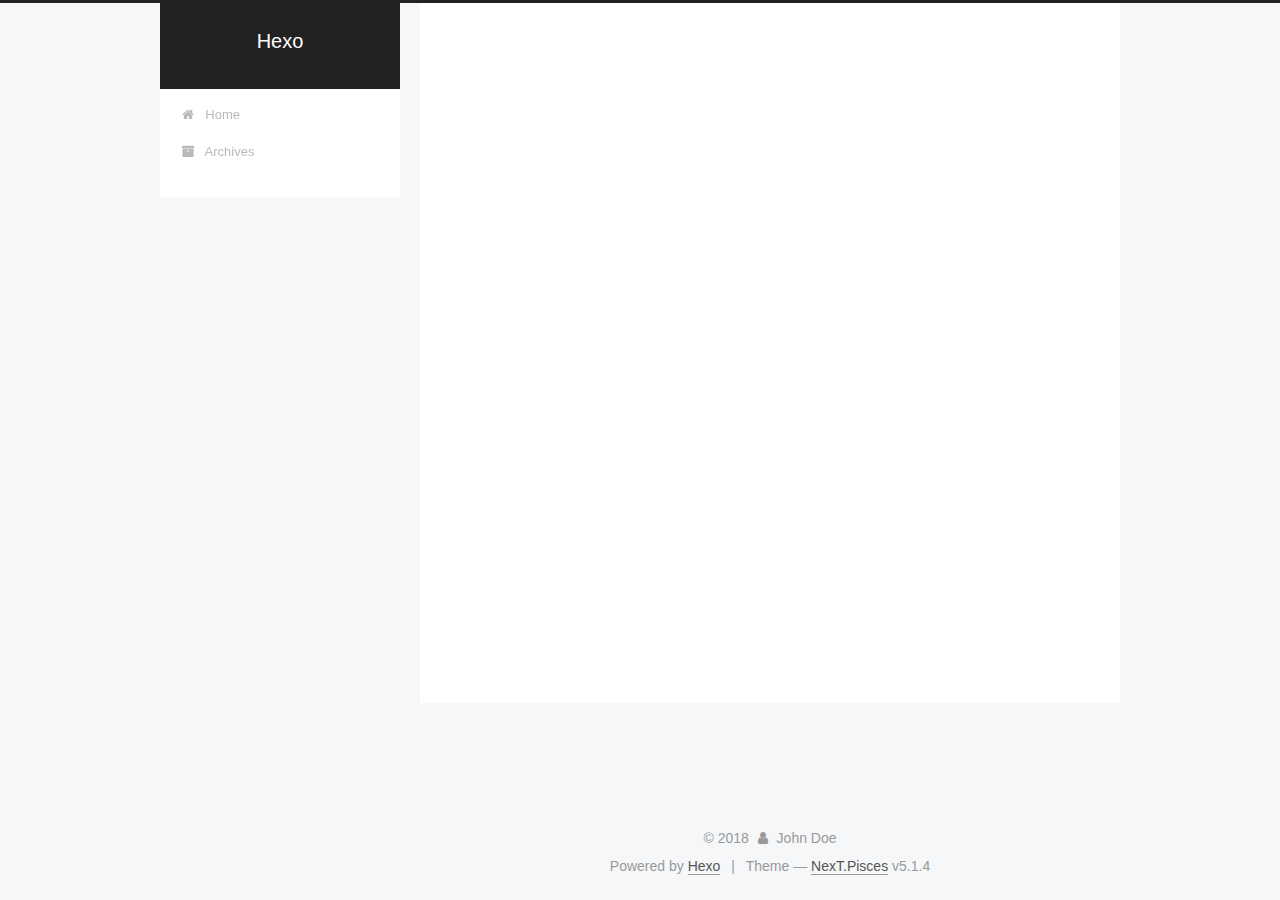
<file: 2018/11/18/postName/index.html>
<!DOCTYPE html>



  


<html class="theme-next pisces use-motion" lang="">
<head><meta name="generator" content="Hexo 3.8.0">
  <meta charset="UTF-8">
<meta http-equiv="X-UA-Compatible" content="IE=edge">
<meta name="viewport" content="width=device-width, initial-scale=1, maximum-scale=1">
<meta name="theme-color" content="#222">









<meta http-equiv="Cache-Control" content="no-transform">
<meta http-equiv="Cache-Control" content="no-siteapp">
















  
  
  <link href="/lib/fancybox/source/jquery.fancybox.css?v=2.1.5" rel="stylesheet" type="text/css">







<link href="/lib/font-awesome/css/font-awesome.min.css?v=4.6.2" rel="stylesheet" type="text/css">

<link href="/css/main.css?v=5.1.4" rel="stylesheet" type="text/css">


  <link rel="apple-touch-icon" sizes="180x180" href="/images/apple-touch-icon-next.png?v=5.1.4">


  <link rel="icon" type="image/png" sizes="32x32" href="/images/favicon-32x32-next.png?v=5.1.4">


  <link rel="icon" type="image/png" sizes="16x16" href="/images/favicon-16x16-next.png?v=5.1.4">


  <link rel="mask-icon" href="/images/logo.svg?v=5.1.4" color="#222">





  <meta name="keywords" content="Hexo, NexT">










<meta name="description" content="原文https://blog.csdn.net/Hoshea_chx/article/details/78826689github下载慢问题http://www.cnblogs.com/knuzy/p/9415243.htmlhexo根配置git参考https://blog.csdn.net/shouldnotappearcalm/article/details/79185982凭证问题https">
<meta property="og:type" content="article">
<meta property="og:title" content="Hexo+GitHub搭建博客（Window上的实践及总结）">
<meta property="og:url" content="http://yoursite.com/2018/11/18/postName/index.html">
<meta property="og:site_name" content="Hexo">
<meta property="og:description" content="原文https://blog.csdn.net/Hoshea_chx/article/details/78826689github下载慢问题http://www.cnblogs.com/knuzy/p/9415243.htmlhexo根配置git参考https://blog.csdn.net/shouldnotappearcalm/article/details/79185982凭证问题https">
<meta property="og:locale" content="default">
<meta property="og:updated_time" content="2018-11-18T06:27:45.718Z">
<meta name="twitter:card" content="summary">
<meta name="twitter:title" content="Hexo+GitHub搭建博客（Window上的实践及总结）">
<meta name="twitter:description" content="原文https://blog.csdn.net/Hoshea_chx/article/details/78826689github下载慢问题http://www.cnblogs.com/knuzy/p/9415243.htmlhexo根配置git参考https://blog.csdn.net/shouldnotappearcalm/article/details/79185982凭证问题https">



<script type="text/javascript" id="hexo.configurations">
  var NexT = window.NexT || {};
  var CONFIG = {
    root: '/',
    scheme: 'Pisces',
    version: '5.1.4',
    sidebar: {"position":"left","display":"post","offset":12,"b2t":false,"scrollpercent":false,"onmobile":false},
    fancybox: true,
    tabs: true,
    motion: {"enable":true,"async":false,"transition":{"post_block":"fadeIn","post_header":"slideDownIn","post_body":"slideDownIn","coll_header":"slideLeftIn","sidebar":"slideUpIn"}},
    duoshuo: {
      userId: '0',
      author: 'Author'
    },
    algolia: {
      applicationID: '',
      apiKey: '',
      indexName: '',
      hits: {"per_page":10},
      labels: {"input_placeholder":"Search for Posts","hits_empty":"We didn't find any results for the search: ${query}","hits_stats":"${hits} results found in ${time} ms"}
    }
  };
</script>



  <link rel="canonical" href="http://yoursite.com/2018/11/18/postName/">





  <title>Hexo+GitHub搭建博客（Window上的实践及总结） | Hexo</title>
  








</head>

<body itemscope="" itemtype="http://schema.org/WebPage" lang="default">

  
  
    
  

  <div class="container sidebar-position-left page-post-detail">
    <div class="headband"></div>

    <header id="header" class="header" itemscope="" itemtype="http://schema.org/WPHeader">
      <div class="header-inner"><div class="site-brand-wrapper">
  <div class="site-meta ">
    

    <div class="custom-logo-site-title">
      <a href="/" class="brand" rel="start">
        <span class="logo-line-before"><i></i></span>
        <span class="site-title">Hexo</span>
        <span class="logo-line-after"><i></i></span>
      </a>
    </div>
      
        <p class="site-subtitle"></p>
      
  </div>

  <div class="site-nav-toggle">
    <button>
      <span class="btn-bar"></span>
      <span class="btn-bar"></span>
      <span class="btn-bar"></span>
    </button>
  </div>
</div>

<nav class="site-nav">
  

  
    <ul id="menu" class="menu">
      
        
        <li class="menu-item menu-item-home">
          <a href="/" rel="section">
            
              <i class="menu-item-icon fa fa-fw fa-home"></i> <br>
            
            Home
          </a>
        </li>
      
        
        <li class="menu-item menu-item-archives">
          <a href="/archives/" rel="section">
            
              <i class="menu-item-icon fa fa-fw fa-archive"></i> <br>
            
            Archives
          </a>
        </li>
      

      
    </ul>
  

  
</nav>



 </div>
    </header>

    <main id="main" class="main">
      <div class="main-inner">
        <div class="content-wrap">
          <div id="content" class="content">
            

  <div id="posts" class="posts-expand">
    

  

  
  
  

  <article class="post post-type-normal" itemscope="" itemtype="http://schema.org/Article">
  
  
  
  <div class="post-block">
    <link itemprop="mainEntityOfPage" href="http://yoursite.com/2018/11/18/postName/">

    <span hidden itemprop="author" itemscope="" itemtype="http://schema.org/Person">
      <meta itemprop="name" content="John Doe">
      <meta itemprop="description" content="">
      <meta itemprop="image" content="/images/avatar.gif">
    </span>

    <span hidden itemprop="publisher" itemscope="" itemtype="http://schema.org/Organization">
      <meta itemprop="name" content="Hexo">
    </span>

    
      <header class="post-header">

        
        
          <h1 class="post-title" itemprop="name headline">Hexo+GitHub搭建博客（Window上的实践及总结）</h1>
        

        <div class="post-meta">
          <span class="post-time">
            
              <span class="post-meta-item-icon">
                <i class="fa fa-calendar-o"></i>
              </span>
              
                <span class="post-meta-item-text">Posted on</span>
              
              <time title="Post created" itemprop="dateCreated datePublished" datetime="2018-11-18T14:16:31+08:00">
                2018-11-18
              </time>
            

            

            
          </span>

          

          
            
          

          
          

          

          

          

        </div>
      </header>
    

    
    
    
    <div class="post-body" itemprop="articleBody">

      
      

      
        <p>原文<br><a href="https://blog.csdn.net/Hoshea_chx/article/details/78826689" target="_blank" rel="noopener">https://blog.csdn.net/Hoshea_chx/article/details/78826689</a><br>github下载慢问题<br><a href="http://www.cnblogs.com/knuzy/p/9415243.html" target="_blank" rel="noopener">http://www.cnblogs.com/knuzy/p/9415243.html</a><br>hexo根配置git参考<br><a href="https://blog.csdn.net/shouldnotappearcalm/article/details/79185982" target="_blank" rel="noopener">https://blog.csdn.net/shouldnotappearcalm/article/details/79185982</a><br>凭证问题<br><a href="https://blog.csdn.net/m0_37806112/article/details/79922095" target="_blank" rel="noopener">https://blog.csdn.net/m0_37806112/article/details/79922095</a></p>

      
    </div>
    
    
    

    

    

    

    <footer class="post-footer">
      

      
      
      

      
        <div class="post-nav">
          <div class="post-nav-next post-nav-item">
            
          </div>

          <span class="post-nav-divider"></span>

          <div class="post-nav-prev post-nav-item">
            
              <a href="/2018/11/18/Tomcat多域名配置/" rel="prev" title="Tomcat多域名配置">
                Tomcat多域名配置 <i class="fa fa-chevron-right"></i>
              </a>
            
          </div>
        </div>
      

      
      
    </footer>
  </div>
  
  
  
  </article>



    <div class="post-spread">
      
    </div>
  </div>


          </div>
          


          

  



        </div>
        
          
  
  <div class="sidebar-toggle">
    <div class="sidebar-toggle-line-wrap">
      <span class="sidebar-toggle-line sidebar-toggle-line-first"></span>
      <span class="sidebar-toggle-line sidebar-toggle-line-middle"></span>
      <span class="sidebar-toggle-line sidebar-toggle-line-last"></span>
    </div>
  </div>

  <aside id="sidebar" class="sidebar">
    
    <div class="sidebar-inner">

      

      

      <section class="site-overview-wrap sidebar-panel sidebar-panel-active">
        <div class="site-overview">
          <div class="site-author motion-element" itemprop="author" itemscope="" itemtype="http://schema.org/Person">
            
              <p class="site-author-name" itemprop="name">John Doe</p>
              <p class="site-description motion-element" itemprop="description"></p>
          </div>

          <nav class="site-state motion-element">

            
              <div class="site-state-item site-state-posts">
              
                <a href="/archives/">
              
                  <span class="site-state-item-count">4</span>
                  <span class="site-state-item-name">posts</span>
                </a>
              </div>
            

            

            

          </nav>

          

          

          
          

          
          

          

        </div>
      </section>

      

      

    </div>
  </aside>


        
      </div>
    </main>

    <footer id="footer" class="footer">
      <div class="footer-inner">
        <div class="copyright">&copy; <span itemprop="copyrightYear">2018</span>
  <span class="with-love">
    <i class="fa fa-user"></i>
  </span>
  <span class="author" itemprop="copyrightHolder">John Doe</span>

  
</div>


  <div class="powered-by">Powered by <a class="theme-link" target="_blank" href="https://hexo.io">Hexo</a></div>



  <span class="post-meta-divider">|</span>



  <div class="theme-info">Theme &mdash; <a class="theme-link" target="_blank" href="https://github.com/iissnan/hexo-theme-next">NexT.Pisces</a> v5.1.4</div>




        







        
      </div>
    </footer>

    
      <div class="back-to-top">
        <i class="fa fa-arrow-up"></i>
        
      </div>
    

    

  </div>

  

<script type="text/javascript">
  if (Object.prototype.toString.call(window.Promise) !== '[object Function]') {
    window.Promise = null;
  }
</script>









  












  
  
    <script type="text/javascript" src="/lib/jquery/index.js?v=2.1.3"></script>
  

  
  
    <script type="text/javascript" src="/lib/fastclick/lib/fastclick.min.js?v=1.0.6"></script>
  

  
  
    <script type="text/javascript" src="/lib/jquery_lazyload/jquery.lazyload.js?v=1.9.7"></script>
  

  
  
    <script type="text/javascript" src="/lib/velocity/velocity.min.js?v=1.2.1"></script>
  

  
  
    <script type="text/javascript" src="/lib/velocity/velocity.ui.min.js?v=1.2.1"></script>
  

  
  
    <script type="text/javascript" src="/lib/fancybox/source/jquery.fancybox.pack.js?v=2.1.5"></script>
  


  


  <script type="text/javascript" src="/js/src/utils.js?v=5.1.4"></script>

  <script type="text/javascript" src="/js/src/motion.js?v=5.1.4"></script>



  
  


  <script type="text/javascript" src="/js/src/affix.js?v=5.1.4"></script>

  <script type="text/javascript" src="/js/src/schemes/pisces.js?v=5.1.4"></script>



  
  <script type="text/javascript" src="/js/src/scrollspy.js?v=5.1.4"></script>
<script type="text/javascript" src="/js/src/post-details.js?v=5.1.4"></script>



  


  <script type="text/javascript" src="/js/src/bootstrap.js?v=5.1.4"></script>



  


  




	





  





  












  





  

  

  

  
  

  

  

  

</body>
</html>
</file>
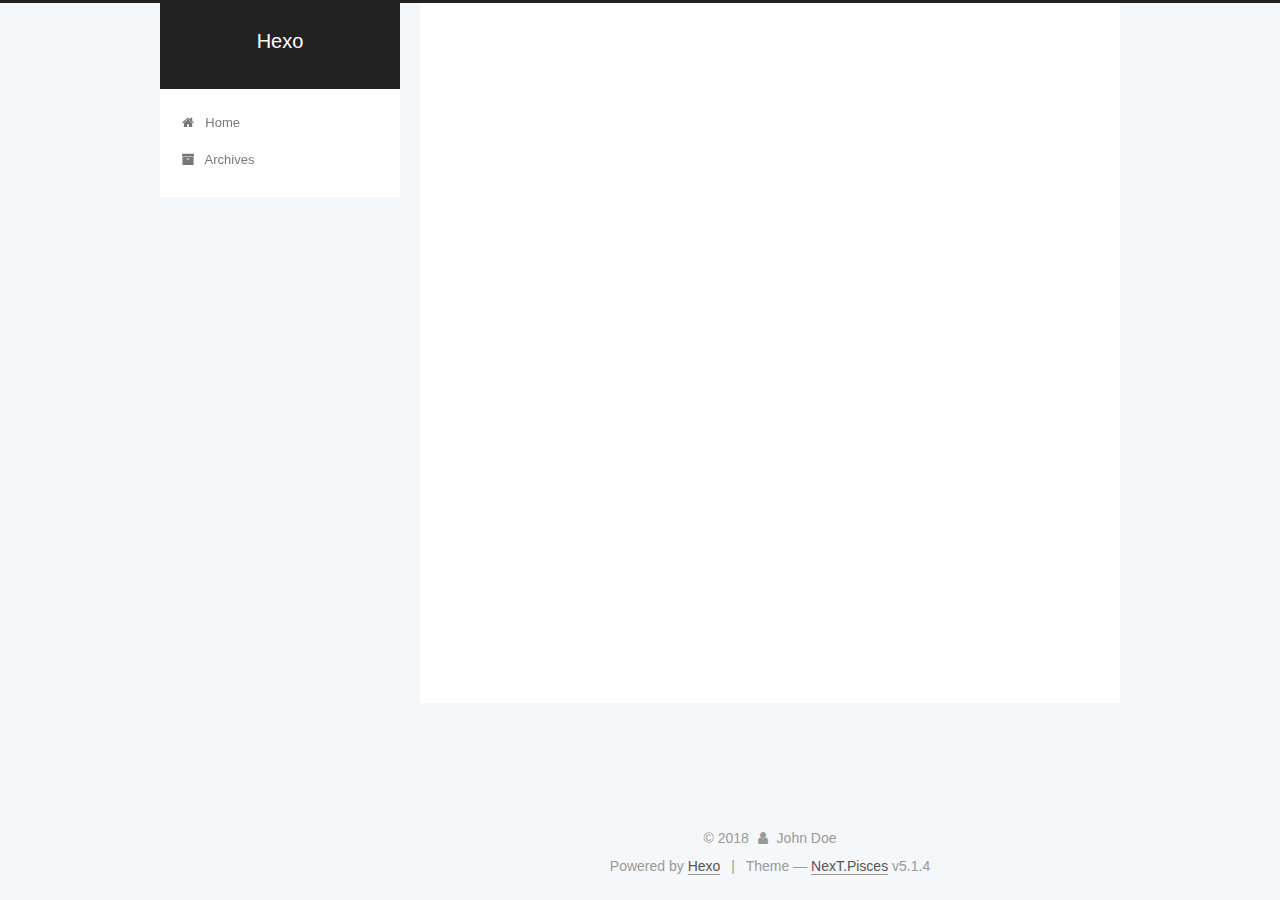
<file: 2018/11/18/Tomcat多域名配置/index.html>
<!DOCTYPE html>



  


<html class="theme-next pisces use-motion" lang="">
<head><meta name="generator" content="Hexo 3.8.0">
  <meta charset="UTF-8">
<meta http-equiv="X-UA-Compatible" content="IE=edge">
<meta name="viewport" content="width=device-width, initial-scale=1, maximum-scale=1">
<meta name="theme-color" content="#222">









<meta http-equiv="Cache-Control" content="no-transform">
<meta http-equiv="Cache-Control" content="no-siteapp">
















  
  
  <link href="/lib/fancybox/source/jquery.fancybox.css?v=2.1.5" rel="stylesheet" type="text/css">







<link href="/lib/font-awesome/css/font-awesome.min.css?v=4.6.2" rel="stylesheet" type="text/css">

<link href="/css/main.css?v=5.1.4" rel="stylesheet" type="text/css">


  <link rel="apple-touch-icon" sizes="180x180" href="/images/apple-touch-icon-next.png?v=5.1.4">


  <link rel="icon" type="image/png" sizes="32x32" href="/images/favicon-32x32-next.png?v=5.1.4">


  <link rel="icon" type="image/png" sizes="16x16" href="/images/favicon-16x16-next.png?v=5.1.4">


  <link rel="mask-icon" href="/images/logo.svg?v=5.1.4" color="#222">





  <meta name="keywords" content="Hexo, NexT">










<meta name="description" content="修改tomcat的conf目录下server.xml  多域名配置如下：   &amp;lt;Host name=&amp;quot;www.xxx.com&amp;quot;  appBase=&amp;quot;webapps&amp;quot;        unpackWARs=&amp;quot;true&amp;quot; autoDeploy=&amp;quot;true&amp;quot;&amp;gt;    &amp;lt;Context path=&amp;quot;">
<meta property="og:type" content="article">
<meta property="og:title" content="Tomcat多域名配置">
<meta property="og:url" content="http://yoursite.com/2018/11/18/Tomcat多域名配置/index.html">
<meta property="og:site_name" content="Hexo">
<meta property="og:description" content="修改tomcat的conf目录下server.xml  多域名配置如下：   &amp;lt;Host name=&amp;quot;www.xxx.com&amp;quot;  appBase=&amp;quot;webapps&amp;quot;        unpackWARs=&amp;quot;true&amp;quot; autoDeploy=&amp;quot;true&amp;quot;&amp;gt;    &amp;lt;Context path=&amp;quot;">
<meta property="og:locale" content="default">
<meta property="og:updated_time" content="2018-11-18T06:36:56.104Z">
<meta name="twitter:card" content="summary">
<meta name="twitter:title" content="Tomcat多域名配置">
<meta name="twitter:description" content="修改tomcat的conf目录下server.xml  多域名配置如下：   &amp;lt;Host name=&amp;quot;www.xxx.com&amp;quot;  appBase=&amp;quot;webapps&amp;quot;        unpackWARs=&amp;quot;true&amp;quot; autoDeploy=&amp;quot;true&amp;quot;&amp;gt;    &amp;lt;Context path=&amp;quot;">



<script type="text/javascript" id="hexo.configurations">
  var NexT = window.NexT || {};
  var CONFIG = {
    root: '/',
    scheme: 'Pisces',
    version: '5.1.4',
    sidebar: {"position":"left","display":"post","offset":12,"b2t":false,"scrollpercent":false,"onmobile":false},
    fancybox: true,
    tabs: true,
    motion: {"enable":true,"async":false,"transition":{"post_block":"fadeIn","post_header":"slideDownIn","post_body":"slideDownIn","coll_header":"slideLeftIn","sidebar":"slideUpIn"}},
    duoshuo: {
      userId: '0',
      author: 'Author'
    },
    algolia: {
      applicationID: '',
      apiKey: '',
      indexName: '',
      hits: {"per_page":10},
      labels: {"input_placeholder":"Search for Posts","hits_empty":"We didn't find any results for the search: ${query}","hits_stats":"${hits} results found in ${time} ms"}
    }
  };
</script>



  <link rel="canonical" href="http://yoursite.com/2018/11/18/Tomcat多域名配置/">





  <title>Tomcat多域名配置 | Hexo</title>
  








</head>

<body itemscope="" itemtype="http://schema.org/WebPage" lang="default">

  
  
    
  

  <div class="container sidebar-position-left page-post-detail">
    <div class="headband"></div>

    <header id="header" class="header" itemscope="" itemtype="http://schema.org/WPHeader">
      <div class="header-inner"><div class="site-brand-wrapper">
  <div class="site-meta ">
    

    <div class="custom-logo-site-title">
      <a href="/" class="brand" rel="start">
        <span class="logo-line-before"><i></i></span>
        <span class="site-title">Hexo</span>
        <span class="logo-line-after"><i></i></span>
      </a>
    </div>
      
        <p class="site-subtitle"></p>
      
  </div>

  <div class="site-nav-toggle">
    <button>
      <span class="btn-bar"></span>
      <span class="btn-bar"></span>
      <span class="btn-bar"></span>
    </button>
  </div>
</div>

<nav class="site-nav">
  

  
    <ul id="menu" class="menu">
      
        
        <li class="menu-item menu-item-home">
          <a href="/" rel="section">
            
              <i class="menu-item-icon fa fa-fw fa-home"></i> <br>
            
            Home
          </a>
        </li>
      
        
        <li class="menu-item menu-item-archives">
          <a href="/archives/" rel="section">
            
              <i class="menu-item-icon fa fa-fw fa-archive"></i> <br>
            
            Archives
          </a>
        </li>
      

      
    </ul>
  

  
</nav>



 </div>
    </header>

    <main id="main" class="main">
      <div class="main-inner">
        <div class="content-wrap">
          <div id="content" class="content">
            

  <div id="posts" class="posts-expand">
    

  

  
  
  

  <article class="post post-type-normal" itemscope="" itemtype="http://schema.org/Article">
  
  
  
  <div class="post-block">
    <link itemprop="mainEntityOfPage" href="http://yoursite.com/2018/11/18/Tomcat多域名配置/">

    <span hidden itemprop="author" itemscope="" itemtype="http://schema.org/Person">
      <meta itemprop="name" content="John Doe">
      <meta itemprop="description" content="">
      <meta itemprop="image" content="/images/avatar.gif">
    </span>

    <span hidden itemprop="publisher" itemscope="" itemtype="http://schema.org/Organization">
      <meta itemprop="name" content="Hexo">
    </span>

    
      <header class="post-header">

        
        
          <h1 class="post-title" itemprop="name headline">Tomcat多域名配置</h1>
        

        <div class="post-meta">
          <span class="post-time">
            
              <span class="post-meta-item-icon">
                <i class="fa fa-calendar-o"></i>
              </span>
              
                <span class="post-meta-item-text">Posted on</span>
              
              <time title="Post created" itemprop="dateCreated datePublished" datetime="2018-11-18T14:34:41+08:00">
                2018-11-18
              </time>
            

            

            
          </span>

          

          
            
          

          
          

          

          

          

        </div>
      </header>
    

    
    
    
    <div class="post-body" itemprop="articleBody">

      
      

      
        <pre><code> 修改tomcat的conf目录下server.xml
 多域名配置如下：

 &lt;Host name=&quot;www.xxx.com&quot;  appBase=&quot;webapps&quot;
       unpackWARs=&quot;true&quot; autoDeploy=&quot;true&quot;&gt;
   &lt;Context path=&quot;&quot; docBase=&quot;yiban&quot; /&gt;
 &lt;/Host&gt;

&lt;Host name=&quot;ww.yyy.com&quot;  appBase=&quot;webapps&quot;
       unpackWARs=&quot;true&quot; autoDeploy=&quot;true&quot;&gt;
    &lt;Context path=&quot;&quot; docBase=&quot;dist&quot;&gt;
  &lt;/Context&gt;
 &lt;/Host&gt;
</code></pre>
      
    </div>
    
    
    

    

    

    

    <footer class="post-footer">
      

      
      
      

      
        <div class="post-nav">
          <div class="post-nav-next post-nav-item">
            
              <a href="/2018/11/18/postName/" rel="next" title="Hexo+GitHub搭建博客（Window上的实践及总结）">
                <i class="fa fa-chevron-left"></i> Hexo+GitHub搭建博客（Window上的实践及总结）
              </a>
            
          </div>

          <span class="post-nav-divider"></span>

          <div class="post-nav-prev post-nav-item">
            
              <a href="/2018/11/18/dockersc/" rel="prev" title="Docker镜像上传到阿里云">
                Docker镜像上传到阿里云 <i class="fa fa-chevron-right"></i>
              </a>
            
          </div>
        </div>
      

      
      
    </footer>
  </div>
  
  
  
  </article>



    <div class="post-spread">
      
    </div>
  </div>


          </div>
          


          

  



        </div>
        
          
  
  <div class="sidebar-toggle">
    <div class="sidebar-toggle-line-wrap">
      <span class="sidebar-toggle-line sidebar-toggle-line-first"></span>
      <span class="sidebar-toggle-line sidebar-toggle-line-middle"></span>
      <span class="sidebar-toggle-line sidebar-toggle-line-last"></span>
    </div>
  </div>

  <aside id="sidebar" class="sidebar">
    
    <div class="sidebar-inner">

      

      

      <section class="site-overview-wrap sidebar-panel sidebar-panel-active">
        <div class="site-overview">
          <div class="site-author motion-element" itemprop="author" itemscope="" itemtype="http://schema.org/Person">
            
              <p class="site-author-name" itemprop="name">John Doe</p>
              <p class="site-description motion-element" itemprop="description"></p>
          </div>

          <nav class="site-state motion-element">

            
              <div class="site-state-item site-state-posts">
              
                <a href="/archives/">
              
                  <span class="site-state-item-count">4</span>
                  <span class="site-state-item-name">posts</span>
                </a>
              </div>
            

            

            

          </nav>

          

          

          
          

          
          

          

        </div>
      </section>

      

      

    </div>
  </aside>


        
      </div>
    </main>

    <footer id="footer" class="footer">
      <div class="footer-inner">
        <div class="copyright">&copy; <span itemprop="copyrightYear">2018</span>
  <span class="with-love">
    <i class="fa fa-user"></i>
  </span>
  <span class="author" itemprop="copyrightHolder">John Doe</span>

  
</div>


  <div class="powered-by">Powered by <a class="theme-link" target="_blank" href="https://hexo.io">Hexo</a></div>



  <span class="post-meta-divider">|</span>



  <div class="theme-info">Theme &mdash; <a class="theme-link" target="_blank" href="https://github.com/iissnan/hexo-theme-next">NexT.Pisces</a> v5.1.4</div>




        







        
      </div>
    </footer>

    
      <div class="back-to-top">
        <i class="fa fa-arrow-up"></i>
        
      </div>
    

    

  </div>

  

<script type="text/javascript">
  if (Object.prototype.toString.call(window.Promise) !== '[object Function]') {
    window.Promise = null;
  }
</script>









  












  
  
    <script type="text/javascript" src="/lib/jquery/index.js?v=2.1.3"></script>
  

  
  
    <script type="text/javascript" src="/lib/fastclick/lib/fastclick.min.js?v=1.0.6"></script>
  

  
  
    <script type="text/javascript" src="/lib/jquery_lazyload/jquery.lazyload.js?v=1.9.7"></script>
  

  
  
    <script type="text/javascript" src="/lib/velocity/velocity.min.js?v=1.2.1"></script>
  

  
  
    <script type="text/javascript" src="/lib/velocity/velocity.ui.min.js?v=1.2.1"></script>
  

  
  
    <script type="text/javascript" src="/lib/fancybox/source/jquery.fancybox.pack.js?v=2.1.5"></script>
  


  


  <script type="text/javascript" src="/js/src/utils.js?v=5.1.4"></script>

  <script type="text/javascript" src="/js/src/motion.js?v=5.1.4"></script>



  
  


  <script type="text/javascript" src="/js/src/affix.js?v=5.1.4"></script>

  <script type="text/javascript" src="/js/src/schemes/pisces.js?v=5.1.4"></script>



  
  <script type="text/javascript" src="/js/src/scrollspy.js?v=5.1.4"></script>
<script type="text/javascript" src="/js/src/post-details.js?v=5.1.4"></script>



  


  <script type="text/javascript" src="/js/src/bootstrap.js?v=5.1.4"></script>



  


  




	





  





  












  





  

  

  

  
  

  

  

  

</body>
</html>
</file>
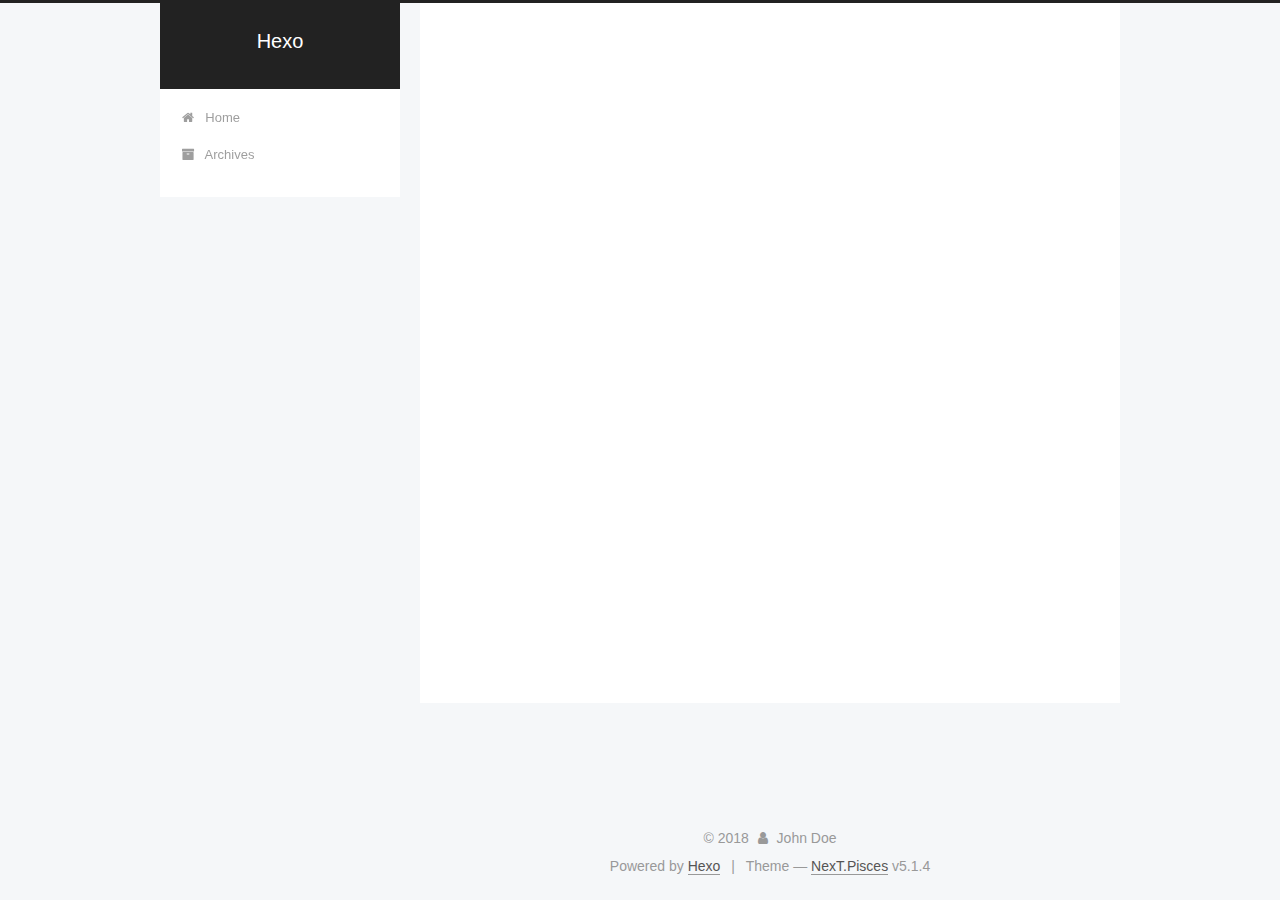
<file: 2018/11/20/kxsw/index.html>
<!DOCTYPE html>



  


<html class="theme-next pisces use-motion" lang="">
<head><meta name="generator" content="Hexo 3.8.0">
  <meta charset="UTF-8">
<meta http-equiv="X-UA-Compatible" content="IE=edge">
<meta name="viewport" content="width=device-width, initial-scale=1, maximum-scale=1">
<meta name="theme-color" content="#222">









<meta http-equiv="Cache-Control" content="no-transform">
<meta http-equiv="Cache-Control" content="no-siteapp">
















  
  
  <link href="/lib/fancybox/source/jquery.fancybox.css?v=2.1.5" rel="stylesheet" type="text/css">







<link href="/lib/font-awesome/css/font-awesome.min.css?v=4.6.2" rel="stylesheet" type="text/css">

<link href="/css/main.css?v=5.1.4" rel="stylesheet" type="text/css">


  <link rel="apple-touch-icon" sizes="180x180" href="/images/apple-touch-icon-next.png?v=5.1.4">


  <link rel="icon" type="image/png" sizes="32x32" href="/images/favicon-32x32-next.png?v=5.1.4">


  <link rel="icon" type="image/png" sizes="16x16" href="/images/favicon-16x16-next.png?v=5.1.4">


  <link rel="mask-icon" href="/images/logo.svg?v=5.1.4" color="#222">





  <meta name="keywords" content="Hexo, NexT">










<meta name="description" content="一键安装shadowsockhttp://www.hcie.me/253bbr加速https://www.cnblogs.com/xiangxisheng/p/7976330.html">
<meta property="og:type" content="article">
<meta property="og:title" content="科学上网">
<meta property="og:url" content="http://yoursite.com/2018/11/20/kxsw/index.html">
<meta property="og:site_name" content="Hexo">
<meta property="og:description" content="一键安装shadowsockhttp://www.hcie.me/253bbr加速https://www.cnblogs.com/xiangxisheng/p/7976330.html">
<meta property="og:locale" content="default">
<meta property="og:updated_time" content="2018-11-20T19:26:13.267Z">
<meta name="twitter:card" content="summary">
<meta name="twitter:title" content="科学上网">
<meta name="twitter:description" content="一键安装shadowsockhttp://www.hcie.me/253bbr加速https://www.cnblogs.com/xiangxisheng/p/7976330.html">



<script type="text/javascript" id="hexo.configurations">
  var NexT = window.NexT || {};
  var CONFIG = {
    root: '/',
    scheme: 'Pisces',
    version: '5.1.4',
    sidebar: {"position":"left","display":"post","offset":12,"b2t":false,"scrollpercent":false,"onmobile":false},
    fancybox: true,
    tabs: true,
    motion: {"enable":true,"async":false,"transition":{"post_block":"fadeIn","post_header":"slideDownIn","post_body":"slideDownIn","coll_header":"slideLeftIn","sidebar":"slideUpIn"}},
    duoshuo: {
      userId: '0',
      author: 'Author'
    },
    algolia: {
      applicationID: '',
      apiKey: '',
      indexName: '',
      hits: {"per_page":10},
      labels: {"input_placeholder":"Search for Posts","hits_empty":"We didn't find any results for the search: ${query}","hits_stats":"${hits} results found in ${time} ms"}
    }
  };
</script>



  <link rel="canonical" href="http://yoursite.com/2018/11/20/kxsw/">





  <title>科学上网 | Hexo</title>
  








</head>

<body itemscope="" itemtype="http://schema.org/WebPage" lang="default">

  
  
    
  

  <div class="container sidebar-position-left page-post-detail">
    <div class="headband"></div>

    <header id="header" class="header" itemscope="" itemtype="http://schema.org/WPHeader">
      <div class="header-inner"><div class="site-brand-wrapper">
  <div class="site-meta ">
    

    <div class="custom-logo-site-title">
      <a href="/" class="brand" rel="start">
        <span class="logo-line-before"><i></i></span>
        <span class="site-title">Hexo</span>
        <span class="logo-line-after"><i></i></span>
      </a>
    </div>
      
        <p class="site-subtitle"></p>
      
  </div>

  <div class="site-nav-toggle">
    <button>
      <span class="btn-bar"></span>
      <span class="btn-bar"></span>
      <span class="btn-bar"></span>
    </button>
  </div>
</div>

<nav class="site-nav">
  

  
    <ul id="menu" class="menu">
      
        
        <li class="menu-item menu-item-home">
          <a href="/" rel="section">
            
              <i class="menu-item-icon fa fa-fw fa-home"></i> <br>
            
            Home
          </a>
        </li>
      
        
        <li class="menu-item menu-item-archives">
          <a href="/archives/" rel="section">
            
              <i class="menu-item-icon fa fa-fw fa-archive"></i> <br>
            
            Archives
          </a>
        </li>
      

      
    </ul>
  

  
</nav>



 </div>
    </header>

    <main id="main" class="main">
      <div class="main-inner">
        <div class="content-wrap">
          <div id="content" class="content">
            

  <div id="posts" class="posts-expand">
    

  

  
  
  

  <article class="post post-type-normal" itemscope="" itemtype="http://schema.org/Article">
  
  
  
  <div class="post-block">
    <link itemprop="mainEntityOfPage" href="http://yoursite.com/2018/11/20/kxsw/">

    <span hidden itemprop="author" itemscope="" itemtype="http://schema.org/Person">
      <meta itemprop="name" content="John Doe">
      <meta itemprop="description" content="">
      <meta itemprop="image" content="/images/avatar.gif">
    </span>

    <span hidden itemprop="publisher" itemscope="" itemtype="http://schema.org/Organization">
      <meta itemprop="name" content="Hexo">
    </span>

    
      <header class="post-header">

        
        
          <h1 class="post-title" itemprop="name headline">科学上网</h1>
        

        <div class="post-meta">
          <span class="post-time">
            
              <span class="post-meta-item-icon">
                <i class="fa fa-calendar-o"></i>
              </span>
              
                <span class="post-meta-item-text">Posted on</span>
              
              <time title="Post created" itemprop="dateCreated datePublished" datetime="2018-11-20T23:31:03+08:00">
                2018-11-20
              </time>
            

            

            
          </span>

          

          
            
          

          
          

          

          

          

        </div>
      </header>
    

    
    
    
    <div class="post-body" itemprop="articleBody">

      
      

      
        <p>一键安装shadowsock<br><a href="http://www.hcie.me/253" target="_blank" rel="noopener">http://www.hcie.me/253</a><br>bbr加速<br><a href="https://www.cnblogs.com/xiangxisheng/p/7976330.html" target="_blank" rel="noopener">https://www.cnblogs.com/xiangxisheng/p/7976330.html</a></p>

      
    </div>
    
    
    

    

    

    

    <footer class="post-footer">
      

      
      
      

      
        <div class="post-nav">
          <div class="post-nav-next post-nav-item">
            
              <a href="/2018/11/18/dockersc/" rel="next" title="Docker镜像上传到阿里云">
                <i class="fa fa-chevron-left"></i> Docker镜像上传到阿里云
              </a>
            
          </div>

          <span class="post-nav-divider"></span>

          <div class="post-nav-prev post-nav-item">
            
          </div>
        </div>
      

      
      
    </footer>
  </div>
  
  
  
  </article>



    <div class="post-spread">
      
    </div>
  </div>


          </div>
          


          

  



        </div>
        
          
  
  <div class="sidebar-toggle">
    <div class="sidebar-toggle-line-wrap">
      <span class="sidebar-toggle-line sidebar-toggle-line-first"></span>
      <span class="sidebar-toggle-line sidebar-toggle-line-middle"></span>
      <span class="sidebar-toggle-line sidebar-toggle-line-last"></span>
    </div>
  </div>

  <aside id="sidebar" class="sidebar">
    
    <div class="sidebar-inner">

      

      

      <section class="site-overview-wrap sidebar-panel sidebar-panel-active">
        <div class="site-overview">
          <div class="site-author motion-element" itemprop="author" itemscope="" itemtype="http://schema.org/Person">
            
              <p class="site-author-name" itemprop="name">John Doe</p>
              <p class="site-description motion-element" itemprop="description"></p>
          </div>

          <nav class="site-state motion-element">

            
              <div class="site-state-item site-state-posts">
              
                <a href="/archives/">
              
                  <span class="site-state-item-count">4</span>
                  <span class="site-state-item-name">posts</span>
                </a>
              </div>
            

            

            

          </nav>

          

          

          
          

          
          

          

        </div>
      </section>

      

      

    </div>
  </aside>


        
      </div>
    </main>

    <footer id="footer" class="footer">
      <div class="footer-inner">
        <div class="copyright">&copy; <span itemprop="copyrightYear">2018</span>
  <span class="with-love">
    <i class="fa fa-user"></i>
  </span>
  <span class="author" itemprop="copyrightHolder">John Doe</span>

  
</div>


  <div class="powered-by">Powered by <a class="theme-link" target="_blank" href="https://hexo.io">Hexo</a></div>



  <span class="post-meta-divider">|</span>



  <div class="theme-info">Theme &mdash; <a class="theme-link" target="_blank" href="https://github.com/iissnan/hexo-theme-next">NexT.Pisces</a> v5.1.4</div>




        







        
      </div>
    </footer>

    
      <div class="back-to-top">
        <i class="fa fa-arrow-up"></i>
        
      </div>
    

    

  </div>

  

<script type="text/javascript">
  if (Object.prototype.toString.call(window.Promise) !== '[object Function]') {
    window.Promise = null;
  }
</script>









  












  
  
    <script type="text/javascript" src="/lib/jquery/index.js?v=2.1.3"></script>
  

  
  
    <script type="text/javascript" src="/lib/fastclick/lib/fastclick.min.js?v=1.0.6"></script>
  

  
  
    <script type="text/javascript" src="/lib/jquery_lazyload/jquery.lazyload.js?v=1.9.7"></script>
  

  
  
    <script type="text/javascript" src="/lib/velocity/velocity.min.js?v=1.2.1"></script>
  

  
  
    <script type="text/javascript" src="/lib/velocity/velocity.ui.min.js?v=1.2.1"></script>
  

  
  
    <script type="text/javascript" src="/lib/fancybox/source/jquery.fancybox.pack.js?v=2.1.5"></script>
  


  


  <script type="text/javascript" src="/js/src/utils.js?v=5.1.4"></script>

  <script type="text/javascript" src="/js/src/motion.js?v=5.1.4"></script>



  
  


  <script type="text/javascript" src="/js/src/affix.js?v=5.1.4"></script>

  <script type="text/javascript" src="/js/src/schemes/pisces.js?v=5.1.4"></script>



  
  <script type="text/javascript" src="/js/src/scrollspy.js?v=5.1.4"></script>
<script type="text/javascript" src="/js/src/post-details.js?v=5.1.4"></script>



  


  <script type="text/javascript" src="/js/src/bootstrap.js?v=5.1.4"></script>



  


  




	





  





  












  





  

  

  

  
  

  

  

  

</body>
</html>
</file>
<file: css/main.css>
/* normalize.css v3.0.2 | MIT License | git.io/normalize */
html {
  font-family: sans-serif; /* 1 */
  -ms-text-size-adjust: 100%; /* 2 */
  -webkit-text-size-adjust: 100%; /* 2 */
}
body {
  margin: 0;
}
article,
aside,
details,
figcaption,
figure,
footer,
header,
hgroup,
main,
menu,
nav,
section,
summary {
  display: block;
}
audio,
canvas,
progress,
video {
  display: inline-block; /* 1 */
  vertical-align: baseline; /* 2 */
}
audio:not([controls]) {
  display: none;
  height: 0;
}
[hidden],
template {
  display: none;
}
a {
  background-color: transparent;
}
a:active,
a:hover {
  outline: 0;
}
abbr[title] {
  border-bottom: 1px dotted;
}
b,
strong {
  font-weight: bold;
}
dfn {
  font-style: italic;
}
h1 {
  font-size: 2em;
  margin: 0.67em 0;
}
mark {
  background: #ff0;
  color: #000;
}
small {
  font-size: 80%;
}
sub,
sup {
  font-size: 75%;
  line-height: 0;
  position: relative;
  vertical-align: baseline;
}
sup {
  top: -0.5em;
}
sub {
  bottom: -0.25em;
}
img {
  border: 0;
}
svg:not(:root) {
  overflow: hidden;
}
figure {
  margin: 1em 40px;
}
hr {
  -moz-box-sizing: content-box;
  box-sizing: content-box;
  height: 0;
}
pre {
  overflow: auto;
}
code,
kbd,
pre,
samp {
  font-family: monospace, monospace;
  font-size: 1em;
}
button,
input,
optgroup,
select,
textarea {
  color: inherit; /* 1 */
  font: inherit; /* 2 */
  margin: 0; /* 3 */
}
button {
  overflow: visible;
}
button,
select {
  text-transform: none;
}
button,
html input[type="button"],
input[type="reset"],
input[type="submit"] {
  -webkit-appearance: button; /* 2 */
  cursor: pointer; /* 3 */
}
button[disabled],
html input[disabled] {
  cursor: default;
}
button::-moz-focus-inner,
input::-moz-focus-inner {
  border: 0;
  padding: 0;
}
input {
  line-height: normal;
}
input[type="checkbox"],
input[type="radio"] {
  box-sizing: border-box; /* 1 */
  padding: 0; /* 2 */
}
input[type="number"]::-webkit-inner-spin-button,
input[type="number"]::-webkit-outer-spin-button {
  height: auto;
}
input[type="search"] {
  -webkit-appearance: textfield; /* 1 */
  -moz-box-sizing: content-box;
  -webkit-box-sizing: content-box; /* 2 */
  box-sizing: content-box;
}
input[type="search"]::-webkit-search-cancel-button,
input[type="search"]::-webkit-search-decoration {
  -webkit-appearance: none;
}
fieldset {
  border: 1px solid #c0c0c0;
  margin: 0 2px;
  padding: 0.35em 0.625em 0.75em;
}
legend {
  border: 0; /* 1 */
  padding: 0; /* 2 */
}
textarea {
  overflow: auto;
}
optgroup {
  font-weight: bold;
}
table {
  border-collapse: collapse;
  border-spacing: 0;
}
td,
th {
  padding: 0;
}
::selection {
  background: #262a30;
  color: #fff;
}
body {
  position: relative;
  font-family: 'Lato', "PingFang SC", "Microsoft YaHei", sans-serif;
  font-size: 14px;
  line-height: 2;
  color: #555;
  background: #f5f7f9;
}
@media (max-width: 767px) {
  body {
    padding-right: 0 !important;
  }
}
@media (min-width: 768px) and (max-width: 991px) {
  body {
    padding-right: 0 !important;
  }
}
@media (min-width: 1600px) {
  body {
    font-size: 16px;
  }
}
h1,
h2,
h3,
h4,
h5,
h6 {
  margin: 0;
  padding: 0;
  font-weight: bold;
  line-height: 1.5;
  font-family: 'Lato', "PingFang SC", "Microsoft YaHei", sans-serif;
}
h2,
h3,
h4,
h5,
h6 {
  margin: 20px 0 15px;
}
h1 {
  font-size: 22px;
}
@media (max-width: 767px) {
  h1 {
    font-size: 18px;
  }
}
h2 {
  font-size: 20px;
}
@media (max-width: 767px) {
  h2 {
    font-size: 16px;
  }
}
h3 {
  font-size: 18px;
}
@media (max-width: 767px) {
  h3 {
    font-size: 14px;
  }
}
h4 {
  font-size: 16px;
}
@media (max-width: 767px) {
  h4 {
    font-size: 12px;
  }
}
h5 {
  font-size: 14px;
}
@media (max-width: 767px) {
  h5 {
    font-size: 10px;
  }
}
h6 {
  font-size: 12px;
}
@media (max-width: 767px) {
  h6 {
    font-size: 8px;
  }
}
p {
  margin: 0 0 20px 0;
}
a {
  color: #555;
  text-decoration: none;
  outline: none;
  border-bottom: 1px solid #999;
  word-wrap: break-word;
}
a:hover {
  color: #222;
  border-bottom-color: #222;
}
blockquote {
  margin: 0;
  padding: 0;
}
img {
  display: block;
  margin: auto;
  max-width: 100%;
  height: auto;
}
hr {
  margin: 40px 0;
  height: 3px;
  border: none;
  background-color: #ddd;
  background-image: repeating-linear-gradient(-45deg, #fff, #fff 4px, transparent 4px, transparent 8px);
}
blockquote {
  padding: 0 15px;
  color: #666;
  border-left: 4px solid #ddd;
}
blockquote cite::before {
  content: "-";
  padding: 0 5px;
}
dt {
  font-weight: 700;
}
dd {
  margin: 0;
  padding: 0;
}
kbd {
  border: 1px solid #ccc;
  border-radius: 0.2em;
  box-shadow: 0.1em 0.1em 0.2em rgba(0,0,0,0.1);
  background-color: #f9f9f9;
  font-family: inherit;
  background-image: -webkit-linear-gradient(top, #eee, #fff, #eee);
  padding: 0.1em 0.3em;
  white-space: nowrap;
}
.text-left {
  text-align: left;
}
.text-center {
  text-align: center;
}
.text-right {
  text-align: right;
}
.text-justify {
  text-align: justify;
}
.text-nowrap {
  white-space: nowrap;
}
.text-lowercase {
  text-transform: lowercase;
}
.text-uppercase {
  text-transform: uppercase;
}
.text-capitalize {
  text-transform: capitalize;
}
.center-block {
  display: block;
  margin-left: auto;
  margin-right: auto;
}
.clearfix:before,
.clearfix:after {
  content: " ";
  display: table;
}
.clearfix:after {
  clear: both;
}
.pullquote {
  width: 45%;
}
.pullquote.left {
  float: left;
  margin-left: 5px;
  margin-right: 10px;
}
.pullquote.right {
  float: right;
  margin-left: 10px;
  margin-right: 5px;
}
.affix.affix.affix {
  position: fixed;
}
.translation {
  margin-top: -20px;
  font-size: 14px;
  color: #999;
}
.scrollbar-measure {
  width: 100px;
  height: 100px;
  overflow: scroll;
  position: absolute;
  top: -9999px;
}
.use-motion .motion-element {
  opacity: 0;
}
table {
  margin: 20px 0;
  width: 100%;
  border-collapse: collapse;
  border-spacing: 0;
  border: 1px solid #ddd;
  font-size: 14px;
  table-layout: fixed;
  word-wrap: break-all;
}
table>tbody>tr:nth-of-type(odd) {
  background-color: #f9f9f9;
}
table>tbody>tr:hover {
  background-color: #f5f5f5;
}
caption,
th,
td {
  padding: 8px;
  text-align: left;
  vertical-align: middle;
  font-weight: normal;
}
th,
td {
  border-bottom: 3px solid #ddd;
  border-right: 1px solid #eee;
}
th {
  padding-bottom: 10px;
  font-weight: 700;
}
td {
  border-bottom-width: 1px;
}
html,
body {
  height: 100%;
}
.container {
  position: relative;
  min-height: 100%;
}
.header-inner {
  margin: 0 auto;
  padding: 100px 0 70px;
  width: 700px;
}
@media (min-width: 1600px) {
  .container .header-inner {
    width: 900px;
  }
}
.main {
  padding-bottom: 150px;
}
.main-inner {
  margin: 0 auto;
  width: 700px;
}
@media (min-width: 1600px) {
  .container .main-inner {
    width: 900px;
  }
}
.footer {
  position: absolute;
  left: 0;
  bottom: 0;
  width: 100%;
  min-height: 50px;
}
.footer-inner {
  box-sizing: border-box;
  margin: 20px auto;
  width: 700px;
}
@media (min-width: 1600px) {
  .container .footer-inner {
    width: 900px;
  }
}
pre,
.highlight {
  overflow: auto;
  margin: 20px 0;
  padding: 0;
  font-size: 13px;
  color: #4d4d4c;
  background: #f7f7f7;
  line-height: 1.6;
}
pre,
code {
  font-family: consolas, Menlo, "PingFang SC", "Microsoft YaHei", monospace;
}
code {
  padding: 2px 4px;
  word-wrap: break-word;
  color: #555;
  background: #eee;
  border-radius: 3px;
  font-size: 13px;
}
pre {
  padding: 10px;
}
pre code {
  padding: 0;
  color: #4d4d4c;
  background: none;
  text-shadow: none;
}
.highlight {
  border-radius: 1px;
}
.highlight pre {
  border: none;
  margin: 0;
  padding: 10px 0;
}
.highlight table {
  margin: 0;
  width: auto;
  border: none;
}
.highlight td {
  border: none;
  padding: 0;
}
.highlight figcaption {
  font-size: 1em;
  color: #4d4d4c;
  line-height: 1em;
  margin-bottom: 1em;
}
.highlight figcaption:before,
.highlight figcaption:after {
  content: " ";
  display: table;
}
.highlight figcaption:after {
  clear: both;
}
.highlight figcaption a {
  float: right;
  color: #4d4d4c;
}
.highlight figcaption a:hover {
  border-bottom-color: #4d4d4c;
}
.highlight .gutter pre {
  padding-left: 10px;
  padding-right: 10px;
  color: #869194;
  text-align: right;
  background-color: #eff2f3;
}
.highlight .code pre {
  width: 100%;
  padding-left: 10px;
  padding-right: 10px;
  background-color: #f7f7f7;
}
.highlight .line {
  height: 20px;
}
.gutter {
  -webkit-user-select: none;
  -moz-user-select: none;
  -ms-user-select: none;
  user-select: none;
}
.gist table {
  width: auto;
}
.gist table td {
  border: none;
}
pre .deletion {
  background: #fdd;
}
pre .addition {
  background: #dfd;
}
pre .meta {
  color: #8959a8;
}
pre .comment {
  color: #8e908c;
}
pre .variable,
pre .attribute,
pre .tag,
pre .regexp,
pre .ruby .constant,
pre .xml .tag .title,
pre .xml .pi,
pre .xml .doctype,
pre .html .doctype,
pre .css .id,
pre .css .class,
pre .css .pseudo {
  color: #c82829;
}
pre .number,
pre .preprocessor,
pre .built_in,
pre .literal,
pre .params,
pre .constant,
pre .command {
  color: #f5871f;
}
pre .ruby .class .title,
pre .css .rules .attribute,
pre .string,
pre .value,
pre .inheritance,
pre .header,
pre .ruby .symbol,
pre .xml .cdata,
pre .special,
pre .number,
pre .formula {
  color: #718c00;
}
pre .title,
pre .css .hexcolor {
  color: #3e999f;
}
pre .function,
pre .python .decorator,
pre .python .title,
pre .ruby .function .title,
pre .ruby .title .keyword,
pre .perl .sub,
pre .javascript .title,
pre .coffeescript .title {
  color: #4271ae;
}
pre .keyword,
pre .javascript .function {
  color: #8959a8;
}
.full-image.full-image.full-image.full-image {
  border: none;
  max-width: 100%;
  width: auto;
  margin: 20px auto 25px;
}
@media (min-width: 992px) {
  .full-image.full-image.full-image.full-image {
    max-width: none;
    width: 118%;
    margin: 0 -9%;
  }
}
.blockquote-center,
.page-home .post-type-quote blockquote,
.page-post-detail .post-type-quote blockquote {
  position: relative;
  margin: 40px 0;
  padding: 0;
  border-left: none;
  text-align: center;
}
.blockquote-center::before,
.page-home .post-type-quote blockquote::before,
.page-post-detail .post-type-quote blockquote::before,
.blockquote-center::after,
.page-home .post-type-quote blockquote::after,
.page-post-detail .post-type-quote blockquote::after {
  position: absolute;
  content: ' ';
  display: block;
  width: 100%;
  height: 24px;
  opacity: 0.2;
  background-repeat: no-repeat;
  background-position: 0 -6px;
  background-size: 22px 22px;
}
.blockquote-center::before,
.page-home .post-type-quote blockquote::before,
.page-post-detail .post-type-quote blockquote::before {
  top: -20px;
  background-image: url("../images/quote-l.svg");
  border-top: 1px solid #ccc;
}
.blockquote-center::after,
.page-home .post-type-quote blockquote::after,
.page-post-detail .post-type-quote blockquote::after {
  bottom: -20px;
  background-image: url("../images/quote-r.svg");
  border-bottom: 1px solid #ccc;
  background-position: 100% 8px;
}
.blockquote-center p,
.page-home .post-type-quote blockquote p,
.page-post-detail .post-type-quote blockquote p,
.blockquote-center div,
.page-home .post-type-quote blockquote div,
.page-post-detail .post-type-quote blockquote div {
  text-align: center;
}
.post .post-body .group-picture img {
  box-sizing: border-box;
  padding: 0 3px;
  border: none;
}
.post .group-picture-row {
  overflow: hidden;
  margin-top: 6px;
}
.post .group-picture-row:first-child {
  margin-top: 0;
}
.post .group-picture-column {
  float: left;
}
.page-post-detail .post-body .group-picture-column {
  float: none;
  margin-top: 10px;
  width: auto !important;
}
.page-post-detail .post-body .group-picture-column img {
  margin: 0 auto;
}
.page-archive .group-picture-container {
  overflow: hidden;
}
.page-archive .group-picture-row {
  float: left;
}
.page-archive .group-picture-row:first-child {
  margin-top: 6px;
}
.page-archive .group-picture-column {
  max-width: 150px;
  max-height: 150px;
}
.post-body .note {
  position: relative;
  padding: 15px;
  margin-bottom: 20px;
  border: 1px solid #eee;
  border-left-width: 5px;
  border-radius: 3px;
}
.post-body .note h2,
.post-body .note h3,
.post-body .note h4,
.post-body .note h5,
.post-body .note h6 {
  margin-top: 0;
  margin-bottom: 0;
  border-bottom: initial;
  padding-top: 0 !important;
}
.post-body .note p:first-child,
.post-body .note ul:first-child,
.post-body .note ol:first-child,
.post-body .note table:first-child,
.post-body .note pre:first-child,
.post-body .note blockquote:first-child {
  margin-top: 0;
}
.post-body .note p:last-child,
.post-body .note ul:last-child,
.post-body .note ol:last-child,
.post-body .note table:last-child,
.post-body .note pre:last-child,
.post-body .note blockquote:last-child {
  margin-bottom: 0;
}
.post-body .note.default {
  border-left-color: #777;
}
.post-body .note.default h2,
.post-body .note.default h3,
.post-body .note.default h4,
.post-body .note.default h5,
.post-body .note.default h6 {
  color: #777;
}
.post-body .note.primary {
  border-left-color: #6f42c1;
}
.post-body .note.primary h2,
.post-body .note.primary h3,
.post-body .note.primary h4,
.post-body .note.primary h5,
.post-body .note.primary h6 {
  color: #6f42c1;
}
.post-body .note.info {
  border-left-color: #428bca;
}
.post-body .note.info h2,
.post-body .note.info h3,
.post-body .note.info h4,
.post-body .note.info h5,
.post-body .note.info h6 {
  color: #428bca;
}
.post-body .note.success {
  border-left-color: #5cb85c;
}
.post-body .note.success h2,
.post-body .note.success h3,
.post-body .note.success h4,
.post-body .note.success h5,
.post-body .note.success h6 {
  color: #5cb85c;
}
.post-body .note.warning {
  border-left-color: #f0ad4e;
}
.post-body .note.warning h2,
.post-body .note.warning h3,
.post-body .note.warning h4,
.post-body .note.warning h5,
.post-body .note.warning h6 {
  color: #f0ad4e;
}
.post-body .note.danger {
  border-left-color: #d9534f;
}
.post-body .note.danger h2,
.post-body .note.danger h3,
.post-body .note.danger h4,
.post-body .note.danger h5,
.post-body .note.danger h6 {
  color: #d9534f;
}
.post-body .label {
  display: inline;
  padding: 0 2px;
  white-space: nowrap;
}
.post-body .label.default {
  background-color: #f0f0f0;
}
.post-body .label.primary {
  background-color: #efe6f7;
}
.post-body .label.info {
  background-color: #e5f2f8;
}
.post-body .label.success {
  background-color: #e7f4e9;
}
.post-body .label.warning {
  background-color: #fcf6e1;
}
.post-body .label.danger {
  background-color: #fae8eb;
}
.post-body .tabs {
  position: relative;
  display: block;
  margin-bottom: 20px;
  padding-top: 10px;
}
.post-body .tabs ul.nav-tabs {
  margin: 0;
  padding: 0;
  display: flex;
  margin-bottom: -1px;
}
@media (max-width: 413px) {
  .post-body .tabs ul.nav-tabs {
    display: block;
    margin-bottom: 5px;
  }
}
.post-body .tabs ul.nav-tabs li.tab {
  list-style-type: none !important;
  margin: 0 0.25em 0 0;
  border-top: 3px solid transparent;
  border-left: 1px solid transparent;
  border-right: 1px solid transparent;
}
@media (max-width: 413px) {
  .post-body .tabs ul.nav-tabs li.tab {
    margin: initial;
    border-top: 1px solid transparent;
    border-left: 3px solid transparent;
    border-right: 1px solid transparent;
    border-bottom: 1px solid transparent;
  }
}
.post-body .tabs ul.nav-tabs li.tab a {
  outline: 0;
  border-bottom: initial;
  display: block;
  line-height: 1.8em;
  padding: 0.25em 0.75em;
  transition-duration: 0.2s;
  transition-timing-function: ease-out;
  transition-delay: 0s;
}
.post-body .tabs ul.nav-tabs li.tab a i {
  width: 1.285714285714286em;
}
.post-body .tabs ul.nav-tabs li.tab.active {
  border-top: 3px solid #fc6423;
  border-left: 1px solid #ddd;
  border-right: 1px solid #ddd;
  background-color: #fff;
}
@media (max-width: 413px) {
  .post-body .tabs ul.nav-tabs li.tab.active {
    border-top: 1px solid #ddd;
    border-left: 3px solid #fc6423;
    border-right: 1px solid #ddd;
    border-bottom: 1px solid #ddd;
  }
}
.post-body .tabs ul.nav-tabs li.tab.active a {
  cursor: default;
  color: #555;
}
.post-body .tabs .tab-content {
  background-color: #fff;
}
.post-body .tabs .tab-content .tab-pane {
  border: 1px solid #ddd;
  padding: 20px 20px 0 20px;
}
.post-body .tabs .tab-content .tab-pane:not(.active) {
  display: none !important;
}
.post-body .tabs .tab-content .tab-pane.active {
  display: block !important;
}
.btn {
  display: inline-block;
  padding: 0 20px;
  font-size: 14px;
  color: #555;
  background: #fff;
  border: 2px solid #555;
  text-decoration: none;
  border-radius: 2px;
  transition-property: background-color;
  transition-duration: 0.2s;
  transition-timing-function: ease-in-out;
  transition-delay: 0s;
  line-height: 2;
}
.btn:hover {
  border-color: #222;
  color: #fff;
  background: #222;
}
.btn +.btn {
  margin: 0 0 8px 8px;
}
.btn .fa-fw {
  width: 1.285714285714286em;
  text-align: left;
}
.btn-bar {
  display: block;
  width: 22px;
  height: 2px;
  background: #555;
  border-radius: 1px;
}
.btn-bar+.btn-bar {
  margin-top: 4px;
}
.pagination {
  margin: 120px 0 40px;
  text-align: center;
  border-top: 1px solid #eee;
}
.page-number-basic,
.pagination .prev,
.pagination .next,
.pagination .page-number,
.pagination .space {
  display: inline-block;
  position: relative;
  top: -1px;
  margin: 0 10px;
  padding: 0 11px;
}
@media (max-width: 767px) {
  .page-number-basic,
  .pagination .prev,
  .pagination .next,
  .pagination .page-number,
  .pagination .space {
    margin: 0 5px;
  }
}
.pagination .prev,
.pagination .next,
.pagination .page-number {
  border-bottom: 0;
  border-top: 1px solid #eee;
  transition-property: border-color;
  transition-duration: 0.2s;
  transition-timing-function: ease-in-out;
  transition-delay: 0s;
}
.pagination .prev:hover,
.pagination .next:hover,
.pagination .page-number:hover {
  border-top-color: #222;
}
.pagination .space {
  padding: 0;
  margin: 0;
}
.pagination .prev {
  margin-left: 0;
}
.pagination .next {
  margin-right: 0;
}
.pagination .page-number.current {
  color: #fff;
  background: #ccc;
  border-top-color: #ccc;
}
@media (max-width: 767px) {
  .pagination {
    border-top: none;
  }
  .pagination .prev,
  .pagination .next,
  .pagination .page-number {
    margin-bottom: 10px;
    border-top: 0;
    border-bottom: 1px solid #eee;
    padding: 0 10px;
  }
  .pagination .prev:hover,
  .pagination .next:hover,
  .pagination .page-number:hover {
    border-bottom-color: #222;
  }
}
.comments {
  margin: 60px 20px 0;
}
.tag-cloud {
  text-align: center;
}
.tag-cloud a {
  display: inline-block;
  margin: 10px;
}
.back-to-top {
  box-sizing: border-box;
  position: fixed;
  bottom: -100px;
  right: 30px;
  z-index: 1050;
  padding: 0 6px;
  width: 24px;
  background: #222;
  font-size: 12px;
  opacity: 0.6;
  color: #fff;
  cursor: pointer;
  text-align: center;
  -webkit-transform: translateZ(0);
  transition-property: bottom;
  transition-duration: 0.2s;
  transition-timing-function: ease-in-out;
  transition-delay: 0s;
}
@media (min-width: 768px) and (max-width: 991px) {
  .back-to-top {
    display: none !important;
  }
}
@media (max-width: 767px) {
  .back-to-top {
    display: none !important;
  }
}
.back-to-top.back-to-top-on {
  bottom: 30px;
}
.header {
  background: transparent;
}
.header-inner {
  position: relative;
}
.headband {
  height: 3px;
  background: #222;
}
.site-meta {
  margin: 0;
  text-align: center;
}
@media (max-width: 767px) {
  .site-meta {
    text-align: center;
  }
}
.brand {
  position: relative;
  display: inline-block;
  padding: 0 40px;
  color: #fff;
  background: #222;
  border-bottom: none;
}
.brand:hover {
  color: #fff;
}
.logo {
  display: inline-block;
  margin-right: 5px;
  line-height: 36px;
  vertical-align: top;
}
.site-title {
  display: inline-block;
  vertical-align: top;
  line-height: 36px;
  font-size: 20px;
  font-weight: normal;
  font-family: 'Lato', "PingFang SC", "Microsoft YaHei", sans-serif;
}
.site-subtitle {
  margin-top: 10px;
  font-size: 13px;
  color: #ddd;
}
.use-motion .brand {
  opacity: 0;
}
.use-motion .logo,
.use-motion .site-title,
.use-motion .site-subtitle {
  opacity: 0;
  position: relative;
  top: -10px;
}
.site-nav-toggle {
  display: none;
  position: absolute;
  top: 10px;
  left: 10px;
}
@media (max-width: 767px) {
  .site-nav-toggle {
    display: block;
  }
}
.site-nav-toggle button {
  margin-top: 2px;
  padding: 9px 10px;
  background: transparent;
  border: none;
}
@media (max-width: 767px) {
  .site-nav {
    display: none;
    margin: 0 -10px;
    padding: 0 10px;
    clear: both;
    border-top: 1px solid #ddd;
  }
}
@media (min-width: 768px) and (max-width: 991px) {
  .site-nav {
    display: block !important;
  }
}
@media (min-width: 992px) {
  .site-nav {
    display: block !important;
  }
}
.menu {
  margin-top: 20px;
  padding-left: 0;
  text-align: center;
}
.menu .menu-item {
  display: inline-block;
  margin: 0 10px;
  list-style: none;
}
@media screen and (max-width: 767px) {
  .menu .menu-item {
    margin-top: 10px;
  }
}
.menu .menu-item a {
  display: block;
  font-size: 13px;
  line-height: inherit;
  border-bottom: 1px solid transparent;
  transition-property: border-color;
  transition-duration: 0.2s;
  transition-timing-function: ease-in-out;
  transition-delay: 0s;
}
.menu .menu-item a:hover,
.menu-item-active a {
  border-bottom-color: #222;
}
.menu .menu-item .fa {
  margin-right: 5px;
}
.use-motion .menu-item {
  opacity: 0;
}
.post-body {
  font-family: 'Lato', "PingFang SC", "Microsoft YaHei", sans-serif;
}
@media (max-width: 767px) {
  .post-body {
    word-break: break-word;
  }
}
.post-body .fancybox img {
  display: block !important;
  margin: 0 auto;
  cursor: pointer;
  cursor: zoom-in;
  cursor: -webkit-zoom-in;
}
.post-body .image-caption,
.post-body .figure .caption {
  margin: -20px auto 15px;
  text-align: center;
  font-size: 14px;
  color: #999;
  font-weight: bold;
  line-height: 1;
}
.post-sticky-flag {
  display: inline-block;
  font-size: 16px;
  -ms-transform: rotate(30deg);
  -webkit-transform: rotate(30deg);
  -moz-transform: rotate(30deg);
  -ms-transform: rotate(30deg);
  -o-transform: rotate(30deg);
  transform: rotate(30deg);
}
.use-motion .post-block,
.use-motion .pagination,
.use-motion .comments {
  opacity: 0;
}
.use-motion .post-header {
  opacity: 0;
}
.use-motion .post-body {
  opacity: 0;
}
.use-motion .collection-title {
  opacity: 0;
}
.posts-expand {
  padding-top: 40px;
}
@media (max-width: 767px) {
  .posts-expand {
    margin: 0 20px;
  }
  .post-body pre .gutter pre {
    padding-right: 10px;
  }
  .post-body .highlight {
    margin-left: 0px;
    margin-right: 0px;
    padding: 0;
  }
  .post-body .highlight .gutter pre {
    padding-right: 10px;
  }
}
@media (min-width: 992px) {
  .posts-expand .post-body {
    text-align: justify;
  }
}
.posts-expand .post-body h2,
.posts-expand .post-body h3,
.posts-expand .post-body h4,
.posts-expand .post-body h5,
.posts-expand .post-body h6 {
  padding-top: 10px;
}
.posts-expand .post-body h2 .header-anchor,
.posts-expand .post-body h3 .header-anchor,
.posts-expand .post-body h4 .header-anchor,
.posts-expand .post-body h5 .header-anchor,
.posts-expand .post-body h6 .header-anchor {
  float: right;
  margin-left: 10px;
  color: #ccc;
  border-bottom-style: none;
  visibility: hidden;
}
.posts-expand .post-body h2 .header-anchor:hover,
.posts-expand .post-body h3 .header-anchor:hover,
.posts-expand .post-body h4 .header-anchor:hover,
.posts-expand .post-body h5 .header-anchor:hover,
.posts-expand .post-body h6 .header-anchor:hover {
  color: inherit;
}
.posts-expand .post-body h2:hover .header-anchor,
.posts-expand .post-body h3:hover .header-anchor,
.posts-expand .post-body h4:hover .header-anchor,
.posts-expand .post-body h5:hover .header-anchor,
.posts-expand .post-body h6:hover .header-anchor {
  visibility: visible;
}
.posts-expand .post-body ul li {
  list-style: circle;
}
.posts-expand .post-body img {
  box-sizing: border-box;
  margin: auto;
  padding: 3px;
  border: 1px solid #ddd;
}
.posts-expand .post-body .fancybox img {
  margin: 0 auto 25px;
}
@media (max-width: 767px) {
  .posts-collapse {
    margin: 0 20px;
  }
  .posts-collapse .post-title,
  .posts-collapse .post-meta {
    display: block;
    width: auto;
    text-align: left;
  }
}
.posts-collapse {
  position: relative;
  z-index: 1010;
  margin-left: 55px;
}
.posts-collapse::after {
  content: " ";
  position: absolute;
  top: 20px;
  left: 0;
  margin-left: -2px;
  width: 4px;
  height: 100%;
  background: #f5f5f5;
  z-index: -1;
}
@media (max-width: 767px) {
  .posts-collapse {
    margin: 0 20px;
  }
}
.posts-collapse .collection-title {
  position: relative;
  margin: 60px 0;
}
.posts-collapse .collection-title h1,
.posts-collapse .collection-title h2 {
  margin-left: 20px;
}
.posts-collapse .collection-title small {
  color: #bbb;
  margin-left: 5px;
}
.posts-collapse .collection-title::before {
  content: " ";
  position: absolute;
  left: 0;
  top: 50%;
  margin-left: -4px;
  margin-top: -4px;
  width: 8px;
  height: 8px;
  background: #bbb;
  border-radius: 50%;
}
.posts-collapse .post {
  margin: 30px 0;
}
.posts-collapse .post-header {
  position: relative;
  transition-duration: 0.2s;
  transition-timing-function: ease-in-out;
  transition-delay: 0s;
  transition-property: border;
  border-bottom: 1px dashed #ccc;
}
.posts-collapse .post-header::before {
  content: " ";
  position: absolute;
  left: 0;
  top: 12px;
  width: 6px;
  height: 6px;
  margin-left: -4px;
  background: #bbb;
  border-radius: 50%;
  border: 1px solid #fff;
  transition-duration: 0.2s;
  transition-timing-function: ease-in-out;
  transition-delay: 0s;
  transition-property: background;
}
.posts-collapse .post-header:hover {
  border-bottom-color: #666;
}
.posts-collapse .post-header:hover::before {
  background: #222;
}
.posts-collapse .post-meta {
  position: absolute;
  font-size: 12px;
  left: 20px;
  top: 5px;
}
.posts-collapse .post-comments-count {
  display: none;
}
.posts-collapse .post-title {
  margin-left: 60px;
  font-size: 16px;
  font-weight: normal;
  line-height: inherit;
}
.posts-collapse .post-title::after {
  margin-left: 3px;
  opacity: 0.6;
}
.posts-collapse .post-title a {
  color: #666;
  border-bottom: none;
}
.page-home .post-type-quote .post-header,
.page-post-detail .post-type-quote .post-header,
.page-home .post-type-quote .post-tags,
.page-post-detail .post-type-quote .post-tags {
  display: none;
}
.posts-expand .post-title {
  text-align: center;
  word-break: break-word;
  font-weight: 400;
}
.posts-expand .post-title-link {
  display: inline-block;
  position: relative;
  color: #555;
  border-bottom: none;
  line-height: 1.2;
  vertical-align: top;
}
.posts-expand .post-title-link::before {
  content: "";
  position: absolute;
  width: 100%;
  height: 2px;
  bottom: 0;
  left: 0;
  background-color: #000;
  visibility: hidden;
  -webkit-transform: scaleX(0);
  -moz-transform: scaleX(0);
  -ms-transform: scaleX(0);
  -o-transform: scaleX(0);
  transform: scaleX(0);
  transition-duration: 0.2s;
  transition-timing-function: ease-in-out;
  transition-delay: 0s;
}
.posts-expand .post-title-link:hover::before {
  visibility: visible;
  -webkit-transform: scaleX(1);
  -moz-transform: scaleX(1);
  -ms-transform: scaleX(1);
  -o-transform: scaleX(1);
  transform: scaleX(1);
}
.posts-expand .post-title-link .fa {
  font-size: 16px;
}
.posts-expand .post-meta {
  margin: 3px 0 60px 0;
  color: #999;
  font-family: 'Lato', "PingFang SC", "Microsoft YaHei", sans-serif;
  font-size: 12px;
  text-align: center;
}
.posts-expand .post-meta .post-category-list {
  display: inline-block;
  margin: 0;
  padding: 3px;
}
.posts-expand .post-meta .post-category-list-link {
  color: #999;
}
.posts-expand .post-meta .post-description {
  font-size: 14px;
  margin-top: 2px;
}
.post-meta-divider {
  margin: 0 0.5em;
}
.post-meta-item-icon {
  margin-right: 3px;
}
@media (min-width: 768px) and (max-width: 991px) {
  .post-meta-item-icon {
    display: inline-block;
  }
}
@media (max-width: 767px) {
  .post-meta-item-icon {
    display: inline-block;
  }
}
@media (min-width: 768px) and (max-width: 991px) {
  .post-meta-item-text {
    display: none;
  }
}
@media (max-width: 767px) {
  .post-meta-item-text {
    display: none;
  }
}
@media (max-width: 767px) {
  .posts-expand .post-comments-count {
    display: none;
  }
}
.post-button {
  margin-top: 40px;
}
.posts-expand .post-tags {
  margin-top: 40px;
  text-align: center;
}
.posts-expand .post-tags a {
  display: inline-block;
  margin-right: 10px;
  font-size: 13px;
}
.post-nav {
  display: table;
  margin-top: 15px;
  width: 100%;
  border-top: 1px solid #eee;
}
.post-nav-divider {
  display: table-cell;
  width: 10%;
}
.post-nav-item {
  display: table-cell;
  padding: 10px 0 0 0;
  width: 45%;
  vertical-align: top;
}
.post-nav-item a {
  position: relative;
  display: block;
  line-height: 25px;
  font-size: 14px;
  color: #555;
  border-bottom: none;
}
.post-nav-item a:hover {
  color: #222;
  border-bottom: none;
}
.post-nav-item a:active {
  top: 2px;
}
.post-nav-item .fa {
  position: absolute;
  top: 8px;
  left: 0;
  font-size: 12px;
}
.post-nav-next a {
  padding-left: 15px;
}
.post-nav-prev {
  text-align: right;
}
.post-nav-prev a {
  padding-right: 15px;
}
.post-nav-prev .fa {
  right: 0;
  left: auto;
}
.posts-expand .post-eof {
  display: block;
  margin: 80px auto 60px;
  width: 8%;
  height: 1px;
  background: #ccc;
  text-align: center;
}
.post:last-child .post-eof.post-eof.post-eof {
  display: none;
}
.post-gallery {
  display: table;
  table-layout: fixed;
  width: 100%;
  border-collapse: separate;
}
.post-gallery-row {
  display: table-row;
}
.post-gallery .post-gallery-img {
  display: table-cell;
  text-align: center;
  vertical-align: middle;
  border: none;
}
.post-gallery .post-gallery-img img {
  max-width: 100%;
  max-height: 100%;
  border: none;
}
.fancybox-close,
.fancybox-close:hover {
  border: none;
}
.rtl.post-body p,
.rtl.post-body a,
.rtl.post-body h1,
.rtl.post-body h2,
.rtl.post-body h3,
.rtl.post-body h4,
.rtl.post-body h5,
.rtl.post-body h6,
.rtl.post-body li,
.rtl.post-body ul,
.rtl.post-body ol {
  direction: rtl;
  font-family: UKIJ Ekran;
}
.rtl.post-title {
  font-family: UKIJ Ekran;
}
.sidebar {
  position: fixed;
  right: 0;
  top: 0;
  bottom: 0;
  width: 0;
  z-index: 1040;
  box-shadow: inset 0 2px 6px #000;
  background: #222;
  -webkit-transform: translateZ(0);
}
.sidebar a {
  color: #999;
  border-bottom-color: #555;
}
.sidebar a:hover {
  color: #eee;
}
@media (min-width: 768px) and (max-width: 991px) {
  .sidebar {
    display: none !important;
  }
}
@media (max-width: 767px) {
  .sidebar {
    display: none !important;
  }
}
.sidebar-inner {
  position: relative;
  padding: 20px 10px;
  color: #999;
  text-align: center;
}
.site-overview-wrap {
  overflow: hidden;
}
.site-overview {
  overflow-y: auto;
  overflow-x: hidden;
}
.sidebar-toggle {
  position: fixed;
  right: 30px;
  bottom: 45px;
  width: 14px;
  height: 14px;
  padding: 5px;
  background: #222;
  line-height: 0;
  z-index: 1050;
  cursor: pointer;
  -webkit-transform: translateZ(0);
}
@media (min-width: 768px) and (max-width: 991px) {
  .sidebar-toggle {
    display: none !important;
  }
}
@media (max-width: 767px) {
  .sidebar-toggle {
    display: none !important;
  }
}
.sidebar-toggle-line {
  position: relative;
  display: inline-block;
  vertical-align: top;
  height: 2px;
  width: 100%;
  background: #fff;
  margin-top: 3px;
}
.sidebar-toggle-line:first-child {
  margin-top: 0;
}
.site-author-image {
  display: block;
  margin: 0 auto;
  padding: 2px;
  max-width: 120px;
  height: auto;
  border: 1px solid #eee;
}
.site-author-name {
  margin: 0;
  text-align: center;
  color: #222;
  font-weight: 600;
}
.site-description {
  margin-top: 0;
  text-align: center;
  font-size: 13px;
  color: #999;
}
.site-state {
  overflow: hidden;
  line-height: 1.4;
  white-space: nowrap;
  text-align: center;
}
.site-state-item {
  display: inline-block;
  padding: 0 15px;
  border-left: 1px solid #eee;
}
.site-state-item:first-child {
  border-left: none;
}
.site-state-item a {
  border-bottom: none;
}
.site-state-item-count {
  display: block;
  text-align: center;
  color: inherit;
  font-weight: 600;
  font-size: 16px;
}
.site-state-item-name {
  font-size: 13px;
  color: #999;
}
.feed-link {
  margin-top: 20px;
}
.feed-link a {
  display: inline-block;
  padding: 0 15px;
  color: #fc6423;
  border: 1px solid #fc6423;
  border-radius: 4px;
}
.feed-link a i {
  color: #fc6423;
  font-size: 14px;
}
.feed-link a:hover {
  color: #fff;
  background: #fc6423;
}
.feed-link a:hover i {
  color: #fff;
}
.links-of-author {
  margin-top: 20px;
}
.links-of-author a {
  display: inline-block;
  vertical-align: middle;
  margin-right: 10px;
  margin-bottom: 10px;
  border-bottom-color: #555;
  font-size: 13px;
}
.links-of-author a:before {
  display: inline-block;
  vertical-align: middle;
  margin-right: 3px;
  content: " ";
  width: 4px;
  height: 4px;
  border-radius: 50%;
  background: #e9b98f;
}
.links-of-blogroll {
  font-size: 13px;
}
.links-of-blogroll-title {
  margin-top: 20px;
  font-size: 14px;
  font-weight: 600;
}
.links-of-blogroll-list {
  margin: 0;
  padding: 0;
  list-style: none;
}
.links-of-blogroll-item {
  padding: 2px 10px;
}
.links-of-blogroll-item a {
  max-width: 280px;
  box-sizing: border-box;
  display: inline-block;
  overflow: hidden;
  white-space: nowrap;
  text-overflow: ellipsis;
}
.sidebar-nav {
  margin: 0 0 20px;
  padding-left: 0;
}
.sidebar-nav li {
  display: inline-block;
  cursor: pointer;
  border-bottom: 1px solid transparent;
  font-size: 14px;
  color: #555;
}
.sidebar-nav li:hover {
  color: #fc6423;
}
.page-post-detail .sidebar-nav-toc {
  padding: 0 5px;
}
.page-post-detail .sidebar-nav-overview {
  margin-left: 10px;
}
.sidebar-nav .sidebar-nav-active {
  color: #fc6423;
  border-bottom-color: #fc6423;
}
.sidebar-nav .sidebar-nav-active:hover {
  color: #fc6423;
}
.sidebar-panel {
  display: none;
}
.sidebar-panel-active {
  display: block;
}
.post-toc-empty {
  font-size: 14px;
  color: #666;
}
.post-toc-wrap {
  overflow: hidden;
}
.post-toc {
  overflow: auto;
}
.post-toc ol {
  margin: 0;
  padding: 0 2px 5px 10px;
  text-align: left;
  list-style: none;
  font-size: 14px;
}
.post-toc ol > ol {
  padding-left: 0;
}
.post-toc ol a {
  transition-duration: 0.2s;
  transition-timing-function: ease-in-out;
  transition-delay: 0s;
  transition-property: all;
  color: #666;
  border-bottom-color: #ccc;
}
.post-toc ol a:hover {
  color: #000;
  border-bottom-color: #000;
}
.post-toc .nav-item {
  overflow: hidden;
  text-overflow: ellipsis;
  text-align: justify;
  white-space: nowrap;
  line-height: 1.8;
}
.post-toc .nav .nav-child {
  display: none;
}
.post-toc .nav .active > .nav-child {
  display: block;
}
.post-toc .nav .active-current > .nav-child {
  display: block;
}
.post-toc .nav .active-current > .nav-child > .nav-item {
  display: block;
}
.post-toc .nav .active > a {
  color: #fc6423;
  border-bottom-color: #fc6423;
}
.post-toc .nav .active-current > a {
  color: #fc6423;
}
.post-toc .nav .active-current > a:hover {
  color: #fc6423;
}
.footer {
  font-size: 14px;
  color: #999;
}
.footer img {
  border: none;
}
.footer-inner {
  text-align: center;
}
.with-love {
  display: inline-block;
  margin: 0 5px;
}
.powered-by,
.theme-info {
  display: inline-block;
}
.cc-license {
  margin-top: 10px;
  text-align: center;
}
.cc-license .cc-opacity {
  opacity: 0.7;
  border-bottom: none;
}
.cc-license .cc-opacity:hover {
  opacity: 0.9;
}
.cc-license img {
  display: inline-block;
}
.theme-next #ds-thread #ds-reset {
  color: #555;
}
.theme-next #ds-thread #ds-reset .ds-replybox {
  margin-bottom: 30px;
}
.theme-next #ds-thread #ds-reset .ds-replybox .ds-avatar,
.theme-next #ds-reset .ds-avatar img {
  box-shadow: none;
}
.theme-next #ds-thread #ds-reset .ds-textarea-wrapper {
  border-color: #c7d4e1;
  background: none;
  border-top-right-radius: 3px;
  border-top-left-radius: 3px;
}
.theme-next #ds-thread #ds-reset .ds-textarea-wrapper textarea {
  height: 60px;
}
.theme-next #ds-reset .ds-rounded-top {
  border-radius: 0;
}
.theme-next #ds-thread #ds-reset .ds-post-toolbar {
  box-sizing: border-box;
  border: 1px solid #c7d4e1;
  background: #f6f8fa;
}
.theme-next #ds-thread #ds-reset .ds-post-options {
  height: 40px;
  border: none;
  background: none;
}
.theme-next #ds-thread #ds-reset .ds-toolbar-buttons {
  top: 11px;
}
.theme-next #ds-thread #ds-reset .ds-sync {
  top: 5px;
}
.theme-next #ds-thread #ds-reset .ds-post-button {
  top: 4px;
  right: 5px;
  width: 90px;
  height: 30px;
  border: 1px solid #c5ced7;
  border-radius: 3px;
  background-image: linear-gradient(#fbfbfc, #f5f7f9);
  color: #60676d;
}
.theme-next #ds-thread #ds-reset .ds-post-button:hover {
  background-position: 0 -30px;
  color: #60676d;
}
.theme-next #ds-thread #ds-reset .ds-comments-info {
  padding: 10px 0;
}
.theme-next #ds-thread #ds-reset .ds-sort {
  display: none;
}
.theme-next #ds-thread #ds-reset li.ds-tab a.ds-current {
  border: none;
  background: #f6f8fa;
  color: #60676d;
}
.theme-next #ds-thread #ds-reset li.ds-tab a.ds-current:hover {
  background-color: #e9f0f7;
  color: #60676d;
}
.theme-next #ds-thread #ds-reset li.ds-tab a {
  border-radius: 2px;
  padding: 5px;
}
.theme-next #ds-thread #ds-reset .ds-login-buttons p {
  color: #999;
  line-height: 36px;
}
.theme-next #ds-thread #ds-reset .ds-login-buttons .ds-service-list li {
  height: 28px;
}
.theme-next #ds-thread #ds-reset .ds-service-list a {
  background: none;
  padding: 5px;
  border: 1px solid;
  border-radius: 3px;
  text-align: center;
}
.theme-next #ds-thread #ds-reset .ds-service-list a:hover {
  color: #fff;
  background: #666;
}
.theme-next #ds-thread #ds-reset .ds-service-list .ds-weibo {
  color: #fc9b00;
  border-color: #fc9b00;
}
.theme-next #ds-thread #ds-reset .ds-service-list .ds-weibo:hover {
  background: #fc9b00;
}
.theme-next #ds-thread #ds-reset .ds-service-list .ds-qq {
  color: #60a3ec;
  border-color: #60a3ec;
}
.theme-next #ds-thread #ds-reset .ds-service-list .ds-qq:hover {
  background: #60a3ec;
}
.theme-next #ds-thread #ds-reset .ds-service-list .ds-renren {
  color: #2e7ac4;
  border-color: #2e7ac4;
}
.theme-next #ds-thread #ds-reset .ds-service-list .ds-renren:hover {
  background: #2e7ac4;
}
.theme-next #ds-thread #ds-reset .ds-service-list .ds-douban {
  color: #37994c;
  border-color: #37994c;
}
.theme-next #ds-thread #ds-reset .ds-service-list .ds-douban:hover {
  background: #37994c;
}
.theme-next #ds-thread #ds-reset .ds-service-list .ds-kaixin {
  color: #fef20d;
  border-color: #fef20d;
}
.theme-next #ds-thread #ds-reset .ds-service-list .ds-kaixin:hover {
  background: #fef20d;
}
.theme-next #ds-thread #ds-reset .ds-service-list .ds-netease {
  color: #f00;
  border-color: #f00;
}
.theme-next #ds-thread #ds-reset .ds-service-list .ds-netease:hover {
  background: #f00;
}
.theme-next #ds-thread #ds-reset .ds-service-list .ds-sohu {
  color: #ffcb05;
  border-color: #ffcb05;
}
.theme-next #ds-thread #ds-reset .ds-service-list .ds-sohu:hover {
  background: #ffcb05;
}
.theme-next #ds-thread #ds-reset .ds-service-list .ds-baidu {
  color: #2831e0;
  border-color: #2831e0;
}
.theme-next #ds-thread #ds-reset .ds-service-list .ds-baidu:hover {
  background: #2831e0;
}
.theme-next #ds-thread #ds-reset .ds-service-list .ds-google {
  color: #166bec;
  border-color: #166bec;
}
.theme-next #ds-thread #ds-reset .ds-service-list .ds-google:hover {
  background: #166bec;
}
.theme-next #ds-thread #ds-reset .ds-service-list .ds-weixin {
  color: #00ce0d;
  border-color: #00ce0d;
}
.theme-next #ds-thread #ds-reset .ds-service-list .ds-weixin:hover {
  background: #00ce0d;
}
.theme-next #ds-thread #ds-reset .ds-service-list .ds-more-services {
  border: none;
}
.theme-next #ds-thread #ds-reset .ds-service-list .ds-more-services:hover {
  background: none;
}
.theme-next #ds-reset .duoshuo-ua-admin {
  display: inline-block;
  color: #f00;
}
.theme-next #ds-reset .duoshuo-ua-platform,
.theme-next #ds-reset .duoshuo-ua-browser {
  color: #ccc;
}
.theme-next #ds-reset .duoshuo-ua-platform .fa,
.theme-next #ds-reset .duoshuo-ua-browser .fa {
  display: inline-block;
  margin-right: 3px;
}
.theme-next #ds-reset .duoshuo-ua-separator {
  display: inline-block;
  margin-left: 5px;
}
.theme-next .this_ua {
  background-color: #ccc !important;
  border-radius: 4px;
  padding: 0 5px !important;
  margin: 1px 1px !important;
  border: 1px solid #bbb !important;
  color: #fff;
  display: inline-block !important;
}
.theme-next .this_ua.admin {
  background-color: #d9534f !important;
  border-color: #d9534f !important;
}
.theme-next .this_ua.platform.iOS,
.theme-next .this_ua.platform.Mac,
.theme-next .this_ua.platform.Windows {
  background-color: #39b3d7 !important;
  border-color: #46b8da !important;
}
.theme-next .this_ua.platform.Linux {
  background-color: #3a3a3a !important;
  border-color: #1f1f1f !important;
}
.theme-next .this_ua.platform.Android {
  background-color: #00c47d !important;
  border-color: #01b171 !important;
}
.theme-next .this_ua.browser.Mobile,
.theme-next .this_ua.browser.Chrome {
  background-color: #5cb85c !important;
  border-color: #4cae4c !important;
}
.theme-next .this_ua.browser.Firefox {
  background-color: #f0ad4e !important;
  border-color: #eea236 !important;
}
.theme-next .this_ua.browser.Maxthon,
.theme-next .this_ua.browser.IE {
  background-color: #428bca !important;
  border-color: #357ebd !important;
}
.theme-next .this_ua.browser.baidu,
.theme-next .this_ua.browser.UCBrowser,
.theme-next .this_ua.browser.Opera {
  background-color: #d9534f !important;
  border-color: #d43f3a !important;
}
.theme-next .this_ua.browser.Android,
.theme-next .this_ua.browser.QQBrowser {
  background-color: #78ace9 !important;
  border-color: #4cae4c !important;
}
.post-spread {
  margin-top: 20px;
  text-align: center;
}
.jiathis_style {
  display: inline-block;
}
.jiathis_style a {
  border: none;
}
.fa {
  font-family: FontAwesome !important;
}
.post-spread {
  margin-top: 20px;
  text-align: center;
}
.bdshare-slide-button-box a {
  border: none;
}
.bdsharebuttonbox {
  display: inline-block;
}
.bdsharebuttonbox a {
  border: none;
}
.local-search-pop-overlay {
  position: fixed;
  width: 100%;
  height: 100%;
  top: 0;
  left: 0;
  z-index: 2080;
  background-color: rgba(0,0,0,0.3);
}
.local-search-popup {
  display: none;
  position: fixed;
  top: 10%;
  left: 50%;
  margin-left: -350px;
  width: 700px;
  height: 80%;
  padding: 0;
  background: #fff;
  color: #333;
  z-index: 9999;
  border-radius: 5px;
}
@media (max-width: 767px) {
  .local-search-popup {
    padding: 0;
    top: 0;
    left: 0;
    margin: 0;
    width: 100%;
    height: 100%;
    border-radius: 0;
  }
}
.local-search-popup ul.search-result-list {
  padding: 0;
  margin: 0 5px;
}
.local-search-popup p.search-result {
  border-bottom: 1px dashed #ccc;
  padding: 5px 0;
}
.local-search-popup a.search-result-title {
  font-weight: bold;
  font-size: 16px;
}
.local-search-popup .search-keyword {
  border-bottom: 1px dashed #f00;
  font-weight: bold;
  color: #f00;
}
.local-search-popup .local-search-header {
  padding: 5px;
  height: 36px;
  background: #f5f5f5;
  border-top-left-radius: 5px;
  border-top-right-radius: 5px;
}
.local-search-popup #local-search-result {
  overflow: auto;
  position: relative;
  padding: 5px 25px;
  height: calc(100% - 55px);
}
.local-search-popup .local-search-input-wrapper {
  display: inline-block;
  width: calc(100% - 90px);
  height: 36px;
  line-height: 36px;
  padding: 0 5px;
}
.local-search-popup .local-search-input-wrapper input {
  padding: 8px 0;
  height: 20px;
  display: block;
  width: 100%;
  outline: none;
  border: none;
  background: transparent;
  vertical-align: middle;
}
.local-search-popup .search-icon,
.local-search-popup .popup-btn-close {
  display: inline-block;
  font-size: 18px;
  color: #999;
  height: 36px;
  width: 18px;
  padding-left: 10px;
  padding-right: 10px;
}
.local-search-popup .search-icon {
  float: left;
}
.local-search-popup .popup-btn-close {
  border-left: 1px solid #eee;
  float: right;
  cursor: pointer;
}
.local-search-popup #no-result {
  position: absolute;
  left: 50%;
  top: 50%;
  -webkit-transform: translate(-50%, -50%);
  -webkit-transform: translate(-50%, -50%);
  -moz-transform: translate(-50%, -50%);
  -ms-transform: translate(-50%, -50%);
  -o-transform: translate(-50%, -50%);
  transform: translate(-50%, -50%);
  color: #ccc;
}
@media (min-width: 768px) and (max-width: 991px) {
  .busuanzi-count {
    width: auto;
  }
}
@media (max-width: 767px) {
  .busuanzi-count {
    width: auto;
  }
}
.site-uv,
.site-pv,
.page-pv {
  display: inline-block;
}
.site-uv .busuanzi-value,
.site-pv .busuanzi-value,
.page-pv .busuanzi-value {
  margin: 0 5px;
}
.site-uv {
  margin-right: 10px;
}
.site-uv::after {
  content: "|";
  padding-left: 10px;
}
.page-archive .archive-page-counter {
  position: relative;
  top: 3px;
  left: 20px;
}
@media (max-width: 767px) {
  .page-archive .archive-page-counter {
    top: 5px;
  }
}
.page-archive .posts-collapse .archive-move-on {
  position: absolute;
  top: 11px;
  left: 0;
  margin-left: -6px;
  width: 10px;
  height: 10px;
  opacity: 0.5;
  background: #555;
  border: 1px solid #fff;
  border-radius: 50%;
}
.category-all-page .category-all-title {
  text-align: center;
}
.category-all-page .category-all {
  margin-top: 20px;
}
.category-all-page .category-list {
  margin: 0;
  padding: 0;
  list-style: none;
}
.category-all-page .category-list-item {
  margin: 5px 10px;
}
.category-all-page .category-list-count {
  color: #bbb;
}
.category-all-page .category-list-count:before {
  display: inline;
  content: " (";
}
.category-all-page .category-list-count:after {
  display: inline;
  content: ") ";
}
.category-all-page .category-list-child {
  padding-left: 10px;
}
#schedule ul#event-list {
  padding-left: 30px;
}
#schedule ul#event-list hr {
  margin: 20px 0 45px 0 !important;
  background: #222;
}
#schedule ul#event-list hr:after {
  display: inline-block;
  content: 'NOW';
  background: #222;
  color: #fff;
  font-weight: bold;
  text-align: right;
  padding: 0 5px;
}
#schedule ul#event-list li.event {
  margin: 20px 0px;
  background: #f9f9f9;
  padding-left: 10px;
  min-height: 40px;
}
#schedule ul#event-list li.event h2.event-summary {
  margin: 0;
  padding-bottom: 3px;
}
#schedule ul#event-list li.event h2.event-summary:before {
  display: inline-block;
  font-family: FontAwesome;
  font-size: 8px;
  content: '\f111';
  vertical-align: middle;
  margin-right: 25px;
  color: #bbb;
}
#schedule ul#event-list li.event span.event-relative-time {
  display: inline-block;
  font-size: 12px;
  font-weight: 400;
  padding-left: 12px;
  color: #bbb;
}
#schedule ul#event-list li.event span.event-details {
  display: block;
  color: #bbb;
  margin-left: 56px;
  padding-top: 3px;
  padding-bottom: 6px;
  text-indent: -24px;
  line-height: 18px;
}
#schedule ul#event-list li.event span.event-details:before {
  text-indent: 0;
  display: inline-block;
  width: 14px;
  font-family: FontAwesome;
  text-align: center;
  margin-right: 9px;
  color: #bbb;
}
#schedule ul#event-list li.event span.event-details.event-location:before {
  content: '\f041';
}
#schedule ul#event-list li.event span.event-details.event-duration:before {
  content: '\f017';
}
#schedule ul#event-list li.event-past {
  background: #fcfcfc;
}
#schedule ul#event-list li.event-past > * {
  opacity: 0.6;
}
#schedule ul#event-list li.event-past h2.event-summary {
  color: #bbb;
}
#schedule ul#event-list li.event-past h2.event-summary:before {
  color: #dfdfdf;
}
#schedule ul#event-list li.event-now {
  background: #222;
  color: #fff;
  padding: 15px 0 15px 10px;
}
#schedule ul#event-list li.event-now h2.event-summary:before {
  -webkit-transform: scale(1.2);
  -moz-transform: scale(1.2);
  -ms-transform: scale(1.2);
  -o-transform: scale(1.2);
  transform: scale(1.2);
  color: #fff;
  animation: dot-flash 1s alternate infinite ease-in-out;
}
#schedule ul#event-list li.event-now * {
  color: #fff !important;
}
@-moz-keyframes dot-flash {
  from {
    opacity: 1;
    -webkit-transform: scale(1.1);
    -moz-transform: scale(1.1);
    -ms-transform: scale(1.1);
    -o-transform: scale(1.1);
    transform: scale(1.1);
  }
  to {
    opacity: 0;
    -webkit-transform: scale(1);
    -moz-transform: scale(1);
    -ms-transform: scale(1);
    -o-transform: scale(1);
    transform: scale(1);
  }
}
@-webkit-keyframes dot-flash {
  from {
    opacity: 1;
    -webkit-transform: scale(1.1);
    -moz-transform: scale(1.1);
    -ms-transform: scale(1.1);
    -o-transform: scale(1.1);
    transform: scale(1.1);
  }
  to {
    opacity: 0;
    -webkit-transform: scale(1);
    -moz-transform: scale(1);
    -ms-transform: scale(1);
    -o-transform: scale(1);
    transform: scale(1);
  }
}
@-o-keyframes dot-flash {
  from {
    opacity: 1;
    -webkit-transform: scale(1.1);
    -moz-transform: scale(1.1);
    -ms-transform: scale(1.1);
    -o-transform: scale(1.1);
    transform: scale(1.1);
  }
  to {
    opacity: 0;
    -webkit-transform: scale(1);
    -moz-transform: scale(1);
    -ms-transform: scale(1);
    -o-transform: scale(1);
    transform: scale(1);
  }
}
@keyframes dot-flash {
  from {
    opacity: 1;
    -webkit-transform: scale(1.1);
    -moz-transform: scale(1.1);
    -ms-transform: scale(1.1);
    -o-transform: scale(1.1);
    transform: scale(1.1);
  }
  to {
    opacity: 0;
    -webkit-transform: scale(1);
    -moz-transform: scale(1);
    -ms-transform: scale(1);
    -o-transform: scale(1);
    transform: scale(1);
  }
}
.page-post-detail .sidebar-toggle-line {
  background: #fc6423;
}
.page-post-detail .comments {
  overflow: hidden;
}
.header {
  position: relative;
  margin: 0 auto;
  width: 960px;
}
@media (min-width: 768px) and (max-width: 991px) {
  .header {
    width: auto;
  }
}
@media (max-width: 767px) {
  .header {
    width: auto;
  }
}
.header-inner {
  position: absolute;
  top: 0;
  overflow: hidden;
  padding: 0;
  width: 240px;
  background: #fff;
  box-shadow: initial;
  border-radius: initial;
}
@media (min-width: 1600px) {
  .container .header-inner {
    width: 240px;
  }
}
@media (min-width: 768px) and (max-width: 991px) {
  .header-inner {
    position: relative;
    width: auto;
    border-radius: initial;
  }
}
@media (max-width: 767px) {
  .header-inner {
    position: relative;
    width: auto;
    border-radius: initial;
  }
}
.main:before,
.main:after {
  content: " ";
  display: table;
}
.main:after {
  clear: both;
}
@media (min-width: 768px) and (max-width: 991px) {
  .main {
    padding-bottom: 100px;
  }
}
@media (max-width: 767px) {
  .main {
    padding-bottom: 100px;
  }
}
.container .main-inner {
  width: 960px;
}
@media (min-width: 768px) and (max-width: 991px) {
  .container .main-inner {
    width: auto;
  }
}
@media (max-width: 767px) {
  .container .main-inner {
    width: auto;
  }
}
.content-wrap {
  float: right;
  box-sizing: border-box;
  padding: 40px;
  width: 700px;
  background: #fff;
  min-height: 700px;
  box-shadow: initial;
  border-radius: initial;
}
@media (min-width: 768px) and (max-width: 991px) {
  .content-wrap {
    width: 100%;
    padding: 20px;
    border-radius: initial;
  }
}
@media (max-width: 767px) {
  .content-wrap {
    width: 100%;
    padding: 20px;
    min-height: auto;
    border-radius: initial;
  }
}
.sidebar {
  position: static;
  float: left;
  margin-top: 300px;
  width: 240px;
  background: #f5f7f9;
  box-shadow: none;
}
@media (min-width: 768px) and (max-width: 991px) {
  .sidebar {
    display: none;
  }
}
@media (max-width: 767px) {
  .sidebar {
    display: none;
  }
}
.sidebar-toggle {
  display: none;
}
.footer-inner {
  width: 960px;
  padding-left: 260px;
}
@media (min-width: 768px) and (max-width: 991px) {
  .footer-inner {
    width: auto;
    padding-left: 0 !important;
    padding-right: 0 !important;
  }
}
@media (max-width: 767px) {
  .footer-inner {
    width: auto;
    padding-left: 0 !important;
    padding-right: 0 !important;
  }
}
.sidebar-position-right .header-inner {
  right: 0;
}
.sidebar-position-right .content-wrap {
  float: left;
}
.sidebar-position-right .sidebar {
  float: right;
}
.sidebar-position-right .footer-inner {
  padding-left: 0;
  padding-right: 260px;
}
.site-brand-wrapper {
  position: relative;
}
.site-meta {
  padding: 20px 0;
  color: #fff;
  background: #222;
}
@media (min-width: 768px) and (max-width: 991px) {
  .site-meta {
    box-shadow: 0 0 16px rgba(0,0,0,0.5);
  }
}
@media (max-width: 767px) {
  .site-meta {
    box-shadow: 0 0 16px rgba(0,0,0,0.5);
  }
}
.brand {
  padding: 0;
  background: none;
}
.brand:hover {
  color: #fff;
}
.site-subtitle {
  margin: 10px 10px 0;
  font-weight: initial;
}
.site-search form {
  display: none;
}
.site-nav {
  border-top: none;
}
@media (min-width: 768px) and (max-width: 991px) {
  .site-nav {
    display: none !important;
  }
}
@media (min-width: 768px) and (max-width: 991px) {
  .site-nav-on {
    display: block !important;
  }
}
.menu .menu-item {
  display: block;
  margin: 0;
}
.menu .menu-item a {
  position: relative;
  box-sizing: border-box;
  padding: 5px 20px;
  text-align: left;
  line-height: inherit;
  transition-property: background-color;
  transition-duration: 0.2s;
  transition-timing-function: ease-in-out;
  transition-delay: 0s;
}
.menu .menu-item a:hover,
.menu-item-active a {
  background: #f9f9f9;
  border-bottom-color: #fff;
}
.menu .menu-item br {
  display: none;
}
.menu-item-active a:after {
  content: " ";
  position: absolute;
  top: 50%;
  margin-top: -3px;
  right: 15px;
  width: 6px;
  height: 6px;
  border-radius: 50%;
  background-color: #bbb;
}
.btn-bar {
  background-color: #fff;
}
.site-nav-toggle {
  left: 20px;
  top: 50%;
  -webkit-transform: translateY(-50%);
  -webkit-transform: translateY(-50%);
  -moz-transform: translateY(-50%);
  -ms-transform: translateY(-50%);
  -o-transform: translateY(-50%);
  transform: translateY(-50%);
}
@media (min-width: 768px) and (max-width: 991px) {
  .site-nav-toggle {
    display: block;
  }
}
.use-motion .sidebar .motion-element {
  opacity: 1;
}
.sidebar {
  margin-left: -100%;
  right: auto;
  bottom: auto;
  -webkit-transform: none;
}
.sidebar-inner {
  box-sizing: border-box;
  width: 240px;
  color: #555;
  background: #fff;
  box-shadow: initial;
  border-radius: initial;
  opacity: 0;
}
.sidebar-inner.affix {
  position: fixed;
  top: 12px;
}
.sidebar-inner.affix-bottom {
  position: absolute;
}
.site-overview {
  text-align: left;
}
.site-author:before,
.site-author:after {
  content: " ";
  display: table;
}
.site-author:after {
  clear: both;
}
.sidebar a {
  color: #555;
}
.sidebar a:hover {
  color: #222;
}
.site-state-item {
  padding: 0 10px;
}
.links-of-author-item a:before {
  display: none;
}
.links-of-author-item a {
  border-bottom: none;
  text-decoration: underline;
}
.feed-link {
  border-top: 1px dotted #ccc;
  border-bottom: 1px dotted #ccc;
  text-align: center;
}
.feed-link a {
  display: block;
  color: #fc6423;
  border: none;
}
.feed-link a:hover {
  background: none;
  color: #e34603;
}
.feed-link a:hover i {
  color: #e34603;
}
.links-of-author {
  display: flex;
  flex-wrap: wrap;
  justify-content: center;
}
.links-of-author-item {
  margin: 5px 0 0;
  width: 50%;
}
.links-of-author-item a {
  max-width: 216px;
  box-sizing: border-box;
  display: inline-block;
  margin-right: 0;
  margin-bottom: 0;
  padding: 0 5px;
  overflow: hidden;
  white-space: nowrap;
  text-overflow: ellipsis;
}
.links-of-author-item a {
  display: block;
  text-decoration: none;
}
.links-of-author-item a:hover {
  border-radius: 4px;
  background: #eee;
}
.links-of-author-item .fa {
  margin-right: 2px;
  font-size: 16px;
}
.links-of-author-item .fa-globe {
  font-size: 15px;
}
.links-of-blogroll {
  text-align: center;
  margin-top: 20px;
  padding: 3px 0 0;
  border-top: 1px dotted #ccc;
}
.links-of-blogroll-title {
  margin-top: 0;
}
.links-of-blogroll-item {
  padding: 0;
}
.links-of-blogroll-inline:before,
.links-of-blogroll-inline:after {
  content: " ";
  display: table;
}
.links-of-blogroll-inline:after {
  clear: both;
}
.links-of-blogroll-inline .links-of-blogroll-item {
  margin: 5px 0 0;
  width: 50%;
  display: inline-block;
  width: unset;
}
.links-of-blogroll-inline .links-of-blogroll-item a {
  max-width: 216px;
  box-sizing: border-box;
  display: inline-block;
  margin-right: 0;
  margin-bottom: 0;
  padding: 0 5px;
  overflow: hidden;
  white-space: nowrap;
  text-overflow: ellipsis;
}
@media (max-width: 767px) {
  .post-body {
    text-align: justify;
  }
}
</file>
